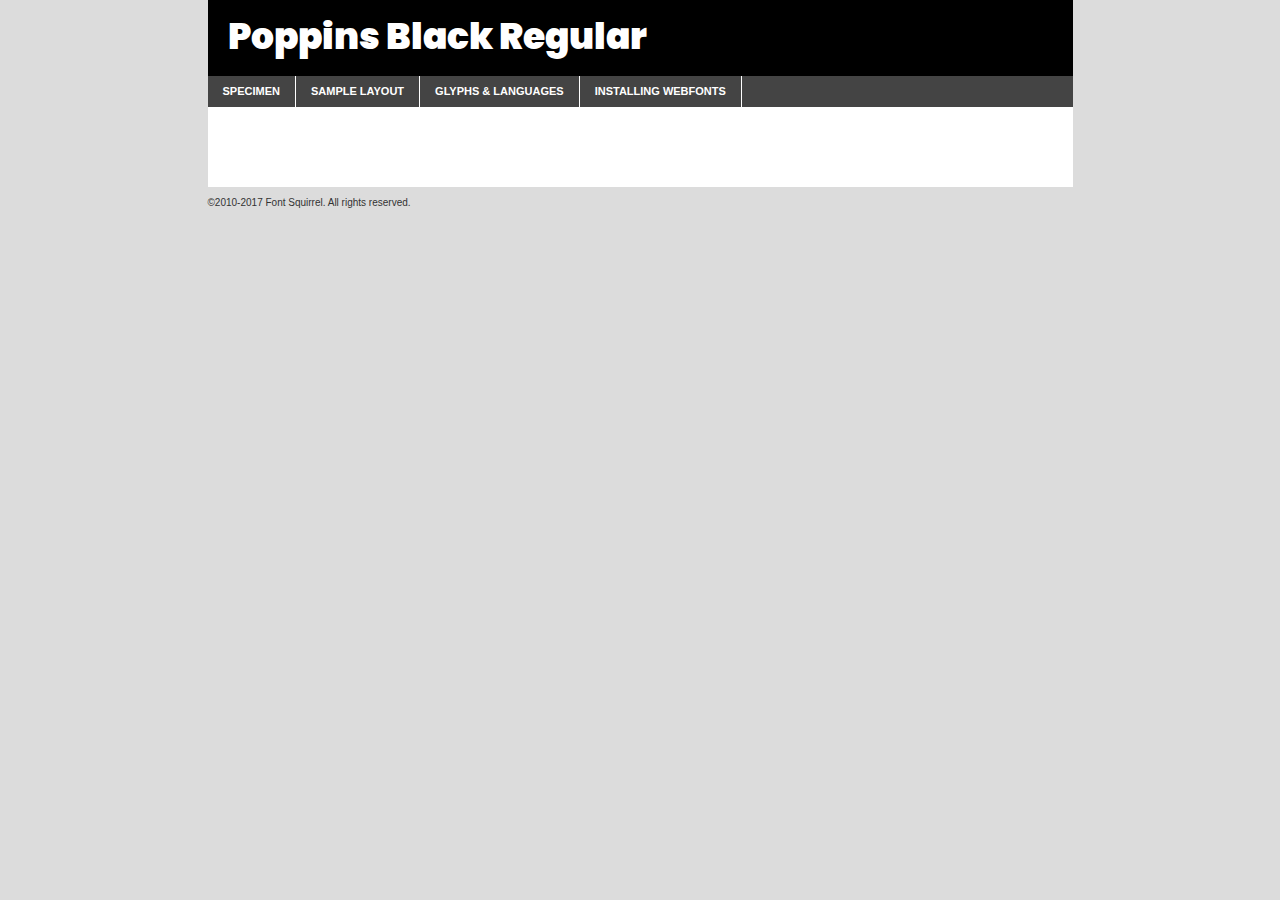
<file: I speech/components/fonts/poppins-black-demo.html>
<!DOCTYPE html PUBLIC "-//W3C//DTD XHTML 1.0 Transitional//EN"
	"http://www.w3.org/TR/xhtml1/DTD/xhtml1-transitional.dtd">

<html xmlns="http://www.w3.org/1999/xhtml" xml:lang="en" lang="en">
<head>
	<meta http-equiv="Content-Type" content="text/html; charset=utf-8" />
	<script src="http://ajax.googleapis.com/ajax/libs/jquery/1.7.2/jquery.min.js" type="text/javascript" charset="utf-8"></script>
	<script type="text/javascript">
	(function($){$.fn.easyTabs=function(option){var param=jQuery.extend({fadeSpeed:"fast",defaultContent:1,activeClass:'active'},option);$(this).each(function(){var thisId="#"+this.id;if(param.defaultContent==''){param.defaultContent=1;}
	if(typeof param.defaultContent=="number")
	{var defaultTab=$(thisId+" .tabs li:eq("+(param.defaultContent-1)+") a").attr('href').substr(1);}else{var defaultTab=param.defaultContent;}
	$(thisId+" .tabs li a").each(function(){var tabToHide=$(this).attr('href').substr(1);$("#"+tabToHide).addClass('easytabs-tab-content');});hideAll();changeContent(defaultTab);function hideAll(){$(thisId+" .easytabs-tab-content").hide();}
	function changeContent(tabId){hideAll();$(thisId+" .tabs li").removeClass(param.activeClass);$(thisId+" .tabs li a[href=#"+tabId+"]").closest('li').addClass(param.activeClass);if(param.fadeSpeed!="none")
	{$(thisId+" #"+tabId).fadeIn(param.fadeSpeed);}else{$(thisId+" #"+tabId).show();}}
	$(thisId+" .tabs li").click(function(){var tabId=$(this).find('a').attr('href').substr(1);changeContent(tabId);return false;});});}})(jQuery);
	</script>
	<link rel="stylesheet" href="specimen_files/specimen_stylesheet.css" type="text/css" charset="utf-8" />
	<link rel="stylesheet" href="stylesheet.css" type="text/css" charset="utf-8" />

	<style type="text/css">
					body{
				font-family: 'poppinsblack';
							}
		</style>

	<title>Poppins Black Regular Specimen</title>
	
	
	<script type="text/javascript" charset="utf-8">
		$(document).ready(function() {
			$('#container').easyTabs({defaultContent:1});
		});
	</script>
</head>

<body>
<div id="container">
	<div id="header">
		Poppins Black Regular	</div>
	<ul class="tabs">
		<li><a href="#specimen">Specimen</a></li>
		<li><a href="#layout">Sample Layout</a></li>
				<li><a href="#glyphs">Glyphs &amp; Languages</a></li>
		<li><a href="#installing">Installing Webfonts</a></li>
		
	</ul>
	
	<div id="main_content">

		
			<div id="specimen">
		
				<div class="section">
					<div class="grid12 firstcol">
						<div class="huge">AaBb</div>
					</div>
				</div>
		
				<div class="section">
					<div class="glyph_range">A&#x200B;B&#x200b;C&#x200b;D&#x200b;E&#x200b;F&#x200b;G&#x200b;H&#x200b;I&#x200b;J&#x200b;K&#x200b;L&#x200b;M&#x200b;N&#x200b;O&#x200b;P&#x200b;Q&#x200b;R&#x200b;S&#x200b;T&#x200b;U&#x200b;V&#x200b;W&#x200b;X&#x200b;Y&#x200b;Z&#x200b;a&#x200b;b&#x200b;c&#x200b;d&#x200b;e&#x200b;f&#x200b;g&#x200b;h&#x200b;i&#x200b;j&#x200b;k&#x200b;l&#x200b;m&#x200b;n&#x200b;o&#x200b;p&#x200b;q&#x200b;r&#x200b;s&#x200b;t&#x200b;u&#x200b;v&#x200b;w&#x200b;x&#x200b;y&#x200b;z&#x200b;1&#x200b;2&#x200b;3&#x200b;4&#x200b;5&#x200b;6&#x200b;7&#x200b;8&#x200b;9&#x200b;0&#x200b;&amp;&#x200b;.&#x200b;,&#x200b;?&#x200b;!&#x200b;&#64;&#x200b;(&#x200b;)&#x200b;#&#x200b;$&#x200b;%&#x200b;*&#x200b;+&#x200b;-&#x200b;=&#x200b;:&#x200b;;</div>
				</div>
				<div class="section">
					<div class="grid12 firstcol">
						<table class="sample_table">
							<tr><td>10</td><td class="size10">abcdefghijklmnopqrstuvwxyzABCDEFGHIJKLMNOPQRSTUVWXYZ0123456789abcdefghijklmnopqrstuvwxyzABCDEFGHIJKLMNOPQRSTUVWXYZ0123456789abcdefghijklmnopqrstuvwxyzABCDEFGHIJKLMNOPQRSTUVWXYZ</td></tr>
							<tr><td>11</td><td class="size11">abcdefghijklmnopqrstuvwxyzABCDEFGHIJKLMNOPQRSTUVWXYZ0123456789abcdefghijklmnopqrstuvwxyzABCDEFGHIJKLMNOPQRSTUVWXYZ0123456789abcdefghijklmnopqrstuvwxyzABCDEFGHIJKLMNOPQRSTUVWXYZ</td></tr>
							<tr><td>12</td><td class="size12">abcdefghijklmnopqrstuvwxyzABCDEFGHIJKLMNOPQRSTUVWXYZ0123456789abcdefghijklmnopqrstuvwxyzABCDEFGHIJKLMNOPQRSTUVWXYZ0123456789abcdefghijklmnopqrstuvwxyzABCDEFGHIJKLMNOPQRSTUVWXYZ</td></tr>
							<tr><td>13</td><td class="size13">abcdefghijklmnopqrstuvwxyzABCDEFGHIJKLMNOPQRSTUVWXYZ0123456789abcdefghijklmnopqrstuvwxyzABCDEFGHIJKLMNOPQRSTUVWXYZ0123456789abcdefghijklmnopqrstuvwxyzABCDEFGHIJKLMNOPQRSTUVWXYZ</td></tr>
							<tr><td>14</td><td class="size14">abcdefghijklmnopqrstuvwxyzABCDEFGHIJKLMNOPQRSTUVWXYZ0123456789abcdefghijklmnopqrstuvwxyzABCDEFGHIJKLMNOPQRSTUVWXYZ0123456789abcdefghijklmnopqrstuvwxyzABCDEFGHIJKLMNOPQRSTUVWXYZ</td></tr>
							<tr><td>16</td><td class="size16">abcdefghijklmnopqrstuvwxyzABCDEFGHIJKLMNOPQRSTUVWXYZ0123456789abcdefghijklmnopqrstuvwxyzABCDEFGHIJKLMNOPQRSTUVWXYZ</td></tr>
							<tr><td>18</td><td class="size18">abcdefghijklmnopqrstuvwxyzABCDEFGHIJKLMNOPQRSTUVWXYZ0123456789abcdefghijklmnopqrstuvwxyzABCDEFGHIJKLMNOPQRSTUVWXYZ</td></tr>
							<tr><td>20</td><td class="size20">abcdefghijklmnopqrstuvwxyzABCDEFGHIJKLMNOPQRSTUVWXYZ0123456789abcdefghijklmnopqrstuvwxyzABCDEFGHIJKLMNOPQRSTUVWXYZ</td></tr>
							<tr><td>24</td><td class="size24">abcdefghijklmnopqrstuvwxyzABCDEFGHIJKLMNOPQRSTUVWXYZ0123456789abcdefghijklmnopqrstuvwxyzABCDEFGHIJKLMNOPQRSTUVWXYZ</td></tr>
							<tr><td>30</td><td class="size30">abcdefghijklmnopqrstuvwxyzABCDEFGHIJKLMNOPQRSTUVWXYZ0123456789abcdefghijklmnopqrstuvwxyzABCDEFGHIJKLMNOPQRSTUVWXYZ</td></tr>
							<tr><td>36</td><td class="size36">abcdefghijklmnopqrstuvwxyzABCDEFGHIJKLMNOPQRSTUVWXYZ0123456789abcdefghijklmnopqrstuvwxyzABCDEFGHIJKLMNOPQRSTUVWXYZ</td></tr>
							<tr><td>48</td><td class="size48">abcdefghijklmnopqrstuvwxyzABCDEFGHIJKLMNOPQRSTUVWXYZ0123456789abcdefghijklmnopqrstuvwxyzABCDEFGHIJKLMNOPQRSTUVWXYZ</td></tr>
							<tr><td>60</td><td class="size60">abcdefghijklmnopqrstuvwxyzABCDEFGHIJKLMNOPQRSTUVWXYZ0123456789abcdefghijklmnopqrstuvwxyzABCDEFGHIJKLMNOPQRSTUVWXYZ</td></tr>
							<tr><td>72</td><td class="size72">abcdefghijklmnopqrstuvwxyzABCDEFGHIJKLMNOPQRSTUVWXYZ0123456789abcdefghijklmnopqrstuvwxyzABCDEFGHIJKLMNOPQRSTUVWXYZ</td></tr>
							<tr><td>90</td><td class="size90">abcdefghijklmnopqrstuvwxyzABCDEFGHIJKLMNOPQRSTUVWXYZ0123456789abcdefghijklmnopqrstuvwxyzABCDEFGHIJKLMNOPQRSTUVWXYZ</td></tr>
						</table>
				
					</div>
			
				</div>
		
		
		
								<div class="section" id="bodycomparison">


										<div id="xheight">
				<div class="fontbody">&#x25FC;&#x25FC;&#x25FC;&#x25FC;&#x25FC;&#x25FC;&#x25FC;&#x25FC;&#x25FC;&#x25FC;&#x25FC;&#x25FC;&#x25FC;&#x25FC;&#x25FC;&#x25FC;&#x25FC;&#x25FC;&#x25FC;&#x25FC;&#x25FC;&#x25FC;&#x25FC;&#x25FC;&#x25FC;&#x25FC;&#x25FC;&#x25FC;&#x25FC;&#x25FC;&#x25FC;&#x25FC;&#x25FC;&#x25FC;&#x25FC;&#x25FC;&#x25FC;&#x25FC;&#x25FC;&#x25FC;&#x25FC;&#x25FC;&#x25FC;&#x25FC;&#x25FC;&#x25FC;&#x25FC;&#x25FC;&#x25FC;&#x25FC;&#x25FC;&#x25FC;&#x25FC;&#x25FC;&#x25FC;&#x25FC;&#x25FC;&#x25FC;&#x25FC;&#x25FC;&#x25FC;&#x25FC;&#x25FC;&#x25FC;&#x25FC;&#x25FC;&#x25FC;&#x25FC;&#x25FC;&#x25FC;&#x25FC;&#x25FC;&#x25FC;&#x25FC;&#x25FC;&#x25FC;&#x25FC;&#x25FC;&#x25FC;&#x25FC;&#x25FC;&#x25FC;&#x25FC;&#x25FC;&#x25FC;&#x25FC;&#x25FC;&#x25FC;&#x25FC;&#x25FC;&#x25FC;&#x25FC;&#x25FC;&#x25FC;&#x25FC;&#x25FC;&#x25FC;&#x25FC;&#x25FC;body</div><div class="arialbody">body</div><div class="verdanabody">body</div><div class="georgiabody">body</div></div>
										<div class="fontbody" style="z-index:1">
											body<span>Poppins Black Regular</span>
										</div>
										<div class="arialbody" style="z-index:1">
											body<span>Arial</span>
										</div>
										<div class="verdanabody" style="z-index:1">
											body<span>Verdana</span>
										</div>
										<div class="georgiabody" style="z-index:1">
											body<span>Georgia</span>
										</div>



								</div>
		
		
				<div class="section psample psample_row1" id="">
					
					<div class="grid2 firstcol">
						<p class="size10"><span>10.</span>Aenean lacinia bibendum nulla sed consectetur. Fusce dapibus, tellus ac cursus commodo, tortor mauris condimentum nibh, ut fermentum massa justo sit amet risus. Nullam id dolor id nibh ultricies vehicula ut id elit. Cum sociis natoque penatibus et magnis dis parturient montes, nascetur ridiculus mus. Nulla vitae elit libero, a pharetra augue.</p>
			
					</div>
					<div class="grid3">
						<p class="size11"><span>11.</span>Aenean lacinia bibendum nulla sed consectetur. Fusce dapibus, tellus ac cursus commodo, tortor mauris condimentum nibh, ut fermentum massa justo sit amet risus. Nullam id dolor id nibh ultricies vehicula ut id elit. Cum sociis natoque penatibus et magnis dis parturient montes, nascetur ridiculus mus. Nulla vitae elit libero, a pharetra augue.</p>
			
					</div>
					<div class="grid3">
						<p class="size12"><span>12.</span>Aenean lacinia bibendum nulla sed consectetur. Fusce dapibus, tellus ac cursus commodo, tortor mauris condimentum nibh, ut fermentum massa justo sit amet risus. Nullam id dolor id nibh ultricies vehicula ut id elit. Cum sociis natoque penatibus et magnis dis parturient montes, nascetur ridiculus mus. Nulla vitae elit libero, a pharetra augue.</p>
			
					</div>
					<div class="grid4">
						<p class="size13"><span>13.</span>Aenean lacinia bibendum nulla sed consectetur. Fusce dapibus, tellus ac cursus commodo, tortor mauris condimentum nibh, ut fermentum massa justo sit amet risus. Nullam id dolor id nibh ultricies vehicula ut id elit. Cum sociis natoque penatibus et magnis dis parturient montes, nascetur ridiculus mus. Nulla vitae elit libero, a pharetra augue.</p>
			
					</div>
					<div class="white_blend"></div>
					
				</div>
				<div class="section psample psample_row2" id="">
					<div class="grid3 firstcol">
						<p class="size14"><span>14.</span>Aenean lacinia bibendum nulla sed consectetur. Fusce dapibus, tellus ac cursus commodo, tortor mauris condimentum nibh, ut fermentum massa justo sit amet risus. Nullam id dolor id nibh ultricies vehicula ut id elit. Cum sociis natoque penatibus et magnis dis parturient montes, nascetur ridiculus mus. Nulla vitae elit libero, a pharetra augue.</p>
			
					</div>
					<div class="grid4">
						<p class="size16"><span>16.</span>Aenean lacinia bibendum nulla sed consectetur. Fusce dapibus, tellus ac cursus commodo, tortor mauris condimentum nibh, ut fermentum massa justo sit amet risus. Nullam id dolor id nibh ultricies vehicula ut id elit. Cum sociis natoque penatibus et magnis dis parturient montes, nascetur ridiculus mus. Nulla vitae elit libero, a pharetra augue.</p>
			
					</div>
					<div class="grid5">
						<p class="size18"><span>18.</span>Aenean lacinia bibendum nulla sed consectetur. Fusce dapibus, tellus ac cursus commodo, tortor mauris condimentum nibh, ut fermentum massa justo sit amet risus. Nullam id dolor id nibh ultricies vehicula ut id elit. Cum sociis natoque penatibus et magnis dis parturient montes, nascetur ridiculus mus. Nulla vitae elit libero, a pharetra augue.</p>
			
					</div>

					<div class="white_blend"></div>

				</div>
				
				<div class="section psample psample_row3" id="">
					<div class="grid5 firstcol">
						<p class="size20"><span>20.</span>Aenean lacinia bibendum nulla sed consectetur. Fusce dapibus, tellus ac cursus commodo, tortor mauris condimentum nibh, ut fermentum massa justo sit amet risus. Nullam id dolor id nibh ultricies vehicula ut id elit. Cum sociis natoque penatibus et magnis dis parturient montes, nascetur ridiculus mus. Nulla vitae elit libero, a pharetra augue.</p>
					</div>
					<div class="grid7">
						<p class="size24"><span>24.</span>Aenean lacinia bibendum nulla sed consectetur. Fusce dapibus, tellus ac cursus commodo, tortor mauris condimentum nibh, ut fermentum massa justo sit amet risus. Nullam id dolor id nibh ultricies vehicula ut id elit. Cum sociis natoque penatibus et magnis dis parturient montes, nascetur ridiculus mus. Nulla vitae elit libero, a pharetra augue.</p>
					</div>
					
					<div class="white_blend"></div>
					
				</div>
				
				<div class="section psample psample_row4" id="">
					<div class="grid12 firstcol">
						<p class="size30"><span>30.</span>Aenean lacinia bibendum nulla sed consectetur. Fusce dapibus, tellus ac cursus commodo, tortor mauris condimentum nibh, ut fermentum massa justo sit amet risus. Nullam id dolor id nibh ultricies vehicula ut id elit. Cum sociis natoque penatibus et magnis dis parturient montes, nascetur ridiculus mus. Nulla vitae elit libero, a pharetra augue.</p>
					</div>
					<div class="white_blend"></div>
					
				</div>
				
				
				
				<div class="section psample psample_row1 fullreverse">
					<div class="grid2 firstcol">
						<p class="size10"><span>10.</span>Aenean lacinia bibendum nulla sed consectetur. Fusce dapibus, tellus ac cursus commodo, tortor mauris condimentum nibh, ut fermentum massa justo sit amet risus. Nullam id dolor id nibh ultricies vehicula ut id elit. Cum sociis natoque penatibus et magnis dis parturient montes, nascetur ridiculus mus. Nulla vitae elit libero, a pharetra augue.</p>
			
					</div>
					<div class="grid3">
						<p class="size11"><span>11.</span>Aenean lacinia bibendum nulla sed consectetur. Fusce dapibus, tellus ac cursus commodo, tortor mauris condimentum nibh, ut fermentum massa justo sit amet risus. Nullam id dolor id nibh ultricies vehicula ut id elit. Cum sociis natoque penatibus et magnis dis parturient montes, nascetur ridiculus mus. Nulla vitae elit libero, a pharetra augue.</p>
			
					</div>
					<div class="grid3">
						<p class="size12"><span>12.</span>Aenean lacinia bibendum nulla sed consectetur. Fusce dapibus, tellus ac cursus commodo, tortor mauris condimentum nibh, ut fermentum massa justo sit amet risus. Nullam id dolor id nibh ultricies vehicula ut id elit. Cum sociis natoque penatibus et magnis dis parturient montes, nascetur ridiculus mus. Nulla vitae elit libero, a pharetra augue.</p>
			
					</div>
					<div class="grid4">
						<p class="size13"><span>13.</span>Aenean lacinia bibendum nulla sed consectetur. Fusce dapibus, tellus ac cursus commodo, tortor mauris condimentum nibh, ut fermentum massa justo sit amet risus. Nullam id dolor id nibh ultricies vehicula ut id elit. Cum sociis natoque penatibus et magnis dis parturient montes, nascetur ridiculus mus. Nulla vitae elit libero, a pharetra augue.</p>
			
					</div>
					<div class="black_blend"></div>
					
				</div>
				
				<div class="section psample psample_row2 fullreverse">
					<div class="grid3 firstcol">
						<p class="size14"><span>14.</span>Aenean lacinia bibendum nulla sed consectetur. Fusce dapibus, tellus ac cursus commodo, tortor mauris condimentum nibh, ut fermentum massa justo sit amet risus. Nullam id dolor id nibh ultricies vehicula ut id elit. Cum sociis natoque penatibus et magnis dis parturient montes, nascetur ridiculus mus. Nulla vitae elit libero, a pharetra augue.</p>
			
					</div>
					<div class="grid4">
						<p class="size16"><span>16.</span>Aenean lacinia bibendum nulla sed consectetur. Fusce dapibus, tellus ac cursus commodo, tortor mauris condimentum nibh, ut fermentum massa justo sit amet risus. Nullam id dolor id nibh ultricies vehicula ut id elit. Cum sociis natoque penatibus et magnis dis parturient montes, nascetur ridiculus mus. Nulla vitae elit libero, a pharetra augue.</p>
			
					</div>
					<div class="grid5">
						<p class="size18"><span>18.</span>Aenean lacinia bibendum nulla sed consectetur. Fusce dapibus, tellus ac cursus commodo, tortor mauris condimentum nibh, ut fermentum massa justo sit amet risus. Nullam id dolor id nibh ultricies vehicula ut id elit. Cum sociis natoque penatibus et magnis dis parturient montes, nascetur ridiculus mus. Nulla vitae elit libero, a pharetra augue.</p>
			
					</div>
					<div class="black_blend"></div>

				</div>
				
				<div class="section psample fullreverse psample_row3" id="">
					<div class="grid5 firstcol">
						<p class="size20"><span>20.</span>Aenean lacinia bibendum nulla sed consectetur. Fusce dapibus, tellus ac cursus commodo, tortor mauris condimentum nibh, ut fermentum massa justo sit amet risus. Nullam id dolor id nibh ultricies vehicula ut id elit. Cum sociis natoque penatibus et magnis dis parturient montes, nascetur ridiculus mus. Nulla vitae elit libero, a pharetra augue.</p>
					</div>
					<div class="grid7">
						<p class="size24"><span>24.</span>Aenean lacinia bibendum nulla sed consectetur. Fusce dapibus, tellus ac cursus commodo, tortor mauris condimentum nibh, ut fermentum massa justo sit amet risus. Nullam id dolor id nibh ultricies vehicula ut id elit. Cum sociis natoque penatibus et magnis dis parturient montes, nascetur ridiculus mus. Nulla vitae elit libero, a pharetra augue.</p>
					</div>
					
					<div class="black_blend"></div>
					
				</div>
				
				<div class="section psample fullreverse psample_row4" id="" style="border-bottom: 20px #000 solid;">
					<div class="grid12 firstcol">
						<p class="size30"><span>30.</span>Aenean lacinia bibendum nulla sed consectetur. Fusce dapibus, tellus ac cursus commodo, tortor mauris condimentum nibh, ut fermentum massa justo sit amet risus. Nullam id dolor id nibh ultricies vehicula ut id elit. Cum sociis natoque penatibus et magnis dis parturient montes, nascetur ridiculus mus. Nulla vitae elit libero, a pharetra augue.</p>
					</div>
					<div class="black_blend"></div>
					
				</div>
				
				
				
				
			</div>
			
			<div id="layout">
				
				<div class="section">
					
					<div class="grid12 firstcol">
						<h1>Lorem Ipsum Dolor</h1>
						<h2>Etiam porta sem malesuada magna mollis euismod</h2>
						
						<p class="byline">By <a href="#link">Aenean Lacinia</a></p>
					</div>
				</div>
				<div class="section">
					<div class="grid8 firstcol">
						<p class="large">Donec sed odio dui. Morbi leo risus, porta ac consectetur ac, vestibulum at eros. Fusce dapibus, tellus ac cursus commodo, tortor mauris condimentum nibh, ut fermentum massa justo sit amet risus. </p>

						
						<h3>Pellentesque ornare sem</h3>

						<p>Maecenas sed diam eget risus varius blandit sit amet non magna. Maecenas faucibus mollis interdum. Donec ullamcorper nulla non metus auctor fringilla. Nullam id dolor id nibh ultricies vehicula ut id elit. Nullam id dolor id nibh ultricies vehicula ut id elit. </p>

						<p>Aenean eu leo quam. Pellentesque ornare sem lacinia quam venenatis vestibulum. Lorem ipsum dolor sit amet, consectetur adipiscing elit. Cum sociis natoque penatibus et magnis dis parturient montes, nascetur ridiculus mus. </p>

						<p>Nulla vitae elit libero, a pharetra augue. Praesent commodo cursus magna, vel scelerisque nisl consectetur et. Aenean lacinia bibendum nulla sed consectetur. </p>

						<p>Nullam quis risus eget urna mollis ornare vel eu leo. Nullam quis risus eget urna mollis ornare vel eu leo. Maecenas sed diam eget risus varius blandit sit amet non magna. Donec ullamcorper nulla non metus auctor fringilla. </p>

						<h3>Cras mattis consectetur</h3>

						<p>Aenean eu leo quam. Pellentesque ornare sem lacinia quam venenatis vestibulum. Aenean lacinia bibendum nulla sed consectetur. Integer posuere erat a ante venenatis dapibus posuere velit aliquet. Cras mattis consectetur purus sit amet fermentum. </p>

						<p>Nullam id dolor id nibh ultricies vehicula ut id elit. Nullam quis risus eget urna mollis ornare vel eu leo. Cras mattis consectetur purus sit amet fermentum.</p>
					</div>
					
					<div class="grid4 sidebar">
						
						<div class="box reverse">
							<p class="last">Nullam quis risus eget urna mollis ornare vel eu leo. Donec ullamcorper nulla non metus auctor fringilla. Cras mattis consectetur purus sit amet fermentum. Sed posuere consectetur est at lobortis. Lorem ipsum dolor sit amet, consectetur adipiscing elit. </p>
						</div>
						
						<p class="caption">Maecenas sed diam eget risus varius.</p>

						<p>Vestibulum id ligula porta felis euismod semper. Integer posuere erat a ante venenatis dapibus posuere velit aliquet. Vestibulum id ligula porta felis euismod semper. Sed posuere consectetur est at lobortis. Maecenas sed diam eget risus varius blandit sit amet non magna. Fusce dapibus, tellus ac cursus commodo, tortor mauris condimentum nibh, ut fermentum massa justo sit amet risus. </p>

					

						<p>Duis mollis, est non commodo luctus, nisi erat porttitor ligula, eget lacinia odio sem nec elit. Aenean lacinia bibendum nulla sed consectetur. Vivamus sagittis lacus vel augue laoreet rutrum faucibus dolor auctor. Aenean lacinia bibendum nulla sed consectetur. Nullam quis risus eget urna mollis ornare vel eu leo. </p>

						<p>Praesent commodo cursus magna, vel scelerisque nisl consectetur et. Donec ullamcorper nulla non metus auctor fringilla. Maecenas faucibus mollis interdum. Fusce dapibus, tellus ac cursus commodo, tortor mauris condimentum nibh, ut fermentum massa justo sit amet risus. </p>

					</div>
				</div>
				
			</div>


			



		<div id="glyphs">
			<div class="section">
				<div class="grid12 firstcol">
			
				<h1>Language Support</h1>
				<p>The subset of Poppins Black Regular in this kit supports the following languages:<br />
			
					Albanian, Basque, Breton, Chamorro, Danish, Dutch, English, Faroese, Finnish, French, Frisian, Galician, German, Icelandic, Italian, Malagasy, Norwegian, Portuguese, Spanish, Alsatian, Aragonese, Arapaho, Arrernte, Asturian, Aymara, Bislama, Cebuano, Corsican, Fijian, French_creole, Genoese, Gilbertese, Greenlandic, Haitian_creole, Hiligaynon, Hmong, Hopi, Ibanag, Iloko_ilokano, Indonesian, Interglossa_glosa, Interlingua, Irish_gaelic, Jerriais, Lojban, Lombard, Luxembourgeois, Manx, Mohawk, Norfolk_pitcairnese, Occitan, Oromo, Pangasinan, Papiamento, Piedmontese, Potawatomi, Rhaeto-romance, Romansh, Rotokas, Sami_lule, Samoan, Sardinian, Scots_gaelic, Seychelles_creole, Shona, Sicilian, Somali, Southern_ndebele, Swahili, Swati_swazi, Tagalog_filipino_pilipino, Tetum, Tok_pisin, Uyghur_latinized, Volapuk, Walloon, Warlpiri, Xhosa, Yapese, Zulu, Latinbasic, Ubasic, Demo				</p>
				<h1>Glyph Chart</h1>
				<p>The subset of Poppins Black Regular in this kit includes all the glyphs listed below. Unicode entities are included above each glyph to help you insert individual characters into your layout.</p>
				<div id="glyph_chart">
			
																														 <div><p>&amp;#13;</p>&#13;</div>
																				 <div><p>&amp;#32;</p>&#32;</div>
																				 <div><p>&amp;#33;</p>&#33;</div>
																				 <div><p>&amp;#34;</p>&#34;</div>
																				 <div><p>&amp;#35;</p>&#35;</div>
																				 <div><p>&amp;#36;</p>&#36;</div>
																				 <div><p>&amp;#37;</p>&#37;</div>
																				 <div><p>&amp;#38;</p>&#38;</div>
																				 <div><p>&amp;#39;</p>&#39;</div>
																				 <div><p>&amp;#40;</p>&#40;</div>
																				 <div><p>&amp;#41;</p>&#41;</div>
																				 <div><p>&amp;#42;</p>&#42;</div>
																				 <div><p>&amp;#43;</p>&#43;</div>
																				 <div><p>&amp;#44;</p>&#44;</div>
																				 <div><p>&amp;#45;</p>&#45;</div>
																				 <div><p>&amp;#46;</p>&#46;</div>
																				 <div><p>&amp;#47;</p>&#47;</div>
																				 <div><p>&amp;#48;</p>&#48;</div>
																				 <div><p>&amp;#49;</p>&#49;</div>
																				 <div><p>&amp;#50;</p>&#50;</div>
																				 <div><p>&amp;#51;</p>&#51;</div>
																				 <div><p>&amp;#52;</p>&#52;</div>
																				 <div><p>&amp;#53;</p>&#53;</div>
																				 <div><p>&amp;#54;</p>&#54;</div>
																				 <div><p>&amp;#55;</p>&#55;</div>
																				 <div><p>&amp;#56;</p>&#56;</div>
																				 <div><p>&amp;#57;</p>&#57;</div>
																				 <div><p>&amp;#58;</p>&#58;</div>
																				 <div><p>&amp;#59;</p>&#59;</div>
																				 <div><p>&amp;#60;</p>&#60;</div>
																				 <div><p>&amp;#61;</p>&#61;</div>
																				 <div><p>&amp;#62;</p>&#62;</div>
																				 <div><p>&amp;#63;</p>&#63;</div>
																				 <div><p>&amp;#64;</p>&#64;</div>
																				 <div><p>&amp;#65;</p>&#65;</div>
																				 <div><p>&amp;#66;</p>&#66;</div>
																				 <div><p>&amp;#67;</p>&#67;</div>
																				 <div><p>&amp;#68;</p>&#68;</div>
																				 <div><p>&amp;#69;</p>&#69;</div>
																				 <div><p>&amp;#70;</p>&#70;</div>
																				 <div><p>&amp;#71;</p>&#71;</div>
																				 <div><p>&amp;#72;</p>&#72;</div>
																				 <div><p>&amp;#73;</p>&#73;</div>
																				 <div><p>&amp;#74;</p>&#74;</div>
																				 <div><p>&amp;#75;</p>&#75;</div>
																				 <div><p>&amp;#76;</p>&#76;</div>
																				 <div><p>&amp;#77;</p>&#77;</div>
																				 <div><p>&amp;#78;</p>&#78;</div>
																				 <div><p>&amp;#79;</p>&#79;</div>
																				 <div><p>&amp;#80;</p>&#80;</div>
																				 <div><p>&amp;#81;</p>&#81;</div>
																				 <div><p>&amp;#82;</p>&#82;</div>
																				 <div><p>&amp;#83;</p>&#83;</div>
																				 <div><p>&amp;#84;</p>&#84;</div>
																				 <div><p>&amp;#85;</p>&#85;</div>
																				 <div><p>&amp;#86;</p>&#86;</div>
																				 <div><p>&amp;#87;</p>&#87;</div>
																				 <div><p>&amp;#88;</p>&#88;</div>
																				 <div><p>&amp;#89;</p>&#89;</div>
																				 <div><p>&amp;#90;</p>&#90;</div>
																				 <div><p>&amp;#91;</p>&#91;</div>
																				 <div><p>&amp;#92;</p>&#92;</div>
																				 <div><p>&amp;#93;</p>&#93;</div>
																				 <div><p>&amp;#94;</p>&#94;</div>
																				 <div><p>&amp;#95;</p>&#95;</div>
																				 <div><p>&amp;#96;</p>&#96;</div>
																				 <div><p>&amp;#97;</p>&#97;</div>
																				 <div><p>&amp;#98;</p>&#98;</div>
																				 <div><p>&amp;#99;</p>&#99;</div>
																				 <div><p>&amp;#100;</p>&#100;</div>
																				 <div><p>&amp;#101;</p>&#101;</div>
																				 <div><p>&amp;#102;</p>&#102;</div>
																				 <div><p>&amp;#103;</p>&#103;</div>
																				 <div><p>&amp;#104;</p>&#104;</div>
																				 <div><p>&amp;#105;</p>&#105;</div>
																				 <div><p>&amp;#106;</p>&#106;</div>
																				 <div><p>&amp;#107;</p>&#107;</div>
																				 <div><p>&amp;#108;</p>&#108;</div>
																				 <div><p>&amp;#109;</p>&#109;</div>
																				 <div><p>&amp;#110;</p>&#110;</div>
																				 <div><p>&amp;#111;</p>&#111;</div>
																				 <div><p>&amp;#112;</p>&#112;</div>
																				 <div><p>&amp;#113;</p>&#113;</div>
																				 <div><p>&amp;#114;</p>&#114;</div>
																				 <div><p>&amp;#115;</p>&#115;</div>
																				 <div><p>&amp;#116;</p>&#116;</div>
																				 <div><p>&amp;#117;</p>&#117;</div>
																				 <div><p>&amp;#118;</p>&#118;</div>
																				 <div><p>&amp;#119;</p>&#119;</div>
																				 <div><p>&amp;#120;</p>&#120;</div>
																				 <div><p>&amp;#121;</p>&#121;</div>
																				 <div><p>&amp;#122;</p>&#122;</div>
																				 <div><p>&amp;#123;</p>&#123;</div>
																				 <div><p>&amp;#124;</p>&#124;</div>
																				 <div><p>&amp;#125;</p>&#125;</div>
																				 <div><p>&amp;#126;</p>&#126;</div>
																				 <div><p>&amp;#160;</p>&#160;</div>
																				 <div><p>&amp;#161;</p>&#161;</div>
																				 <div><p>&amp;#162;</p>&#162;</div>
																				 <div><p>&amp;#163;</p>&#163;</div>
																				 <div><p>&amp;#164;</p>&#164;</div>
																				 <div><p>&amp;#165;</p>&#165;</div>
																				 <div><p>&amp;#166;</p>&#166;</div>
																				 <div><p>&amp;#167;</p>&#167;</div>
																				 <div><p>&amp;#168;</p>&#168;</div>
																				 <div><p>&amp;#169;</p>&#169;</div>
																				 <div><p>&amp;#170;</p>&#170;</div>
																				 <div><p>&amp;#171;</p>&#171;</div>
																				 <div><p>&amp;#172;</p>&#172;</div>
																				 <div><p>&amp;#173;</p>&#173;</div>
																				 <div><p>&amp;#174;</p>&#174;</div>
																				 <div><p>&amp;#175;</p>&#175;</div>
																				 <div><p>&amp;#176;</p>&#176;</div>
																				 <div><p>&amp;#177;</p>&#177;</div>
																				 <div><p>&amp;#178;</p>&#178;</div>
																				 <div><p>&amp;#179;</p>&#179;</div>
																				 <div><p>&amp;#180;</p>&#180;</div>
																				 <div><p>&amp;#181;</p>&#181;</div>
																				 <div><p>&amp;#182;</p>&#182;</div>
																				 <div><p>&amp;#183;</p>&#183;</div>
																				 <div><p>&amp;#184;</p>&#184;</div>
																				 <div><p>&amp;#185;</p>&#185;</div>
																				 <div><p>&amp;#186;</p>&#186;</div>
																				 <div><p>&amp;#187;</p>&#187;</div>
																				 <div><p>&amp;#188;</p>&#188;</div>
																				 <div><p>&amp;#189;</p>&#189;</div>
																				 <div><p>&amp;#190;</p>&#190;</div>
																				 <div><p>&amp;#191;</p>&#191;</div>
																				 <div><p>&amp;#192;</p>&#192;</div>
																				 <div><p>&amp;#193;</p>&#193;</div>
																				 <div><p>&amp;#194;</p>&#194;</div>
																				 <div><p>&amp;#195;</p>&#195;</div>
																				 <div><p>&amp;#196;</p>&#196;</div>
																				 <div><p>&amp;#197;</p>&#197;</div>
																				 <div><p>&amp;#198;</p>&#198;</div>
																				 <div><p>&amp;#199;</p>&#199;</div>
																				 <div><p>&amp;#200;</p>&#200;</div>
																				 <div><p>&amp;#201;</p>&#201;</div>
																				 <div><p>&amp;#202;</p>&#202;</div>
																				 <div><p>&amp;#203;</p>&#203;</div>
																				 <div><p>&amp;#204;</p>&#204;</div>
																				 <div><p>&amp;#205;</p>&#205;</div>
																				 <div><p>&amp;#206;</p>&#206;</div>
																				 <div><p>&amp;#207;</p>&#207;</div>
																				 <div><p>&amp;#208;</p>&#208;</div>
																				 <div><p>&amp;#209;</p>&#209;</div>
																				 <div><p>&amp;#210;</p>&#210;</div>
																				 <div><p>&amp;#211;</p>&#211;</div>
																				 <div><p>&amp;#212;</p>&#212;</div>
																				 <div><p>&amp;#213;</p>&#213;</div>
																				 <div><p>&amp;#214;</p>&#214;</div>
																				 <div><p>&amp;#215;</p>&#215;</div>
																				 <div><p>&amp;#216;</p>&#216;</div>
																				 <div><p>&amp;#217;</p>&#217;</div>
																				 <div><p>&amp;#218;</p>&#218;</div>
																				 <div><p>&amp;#219;</p>&#219;</div>
																				 <div><p>&amp;#220;</p>&#220;</div>
																				 <div><p>&amp;#221;</p>&#221;</div>
																				 <div><p>&amp;#222;</p>&#222;</div>
																				 <div><p>&amp;#223;</p>&#223;</div>
																				 <div><p>&amp;#224;</p>&#224;</div>
																				 <div><p>&amp;#225;</p>&#225;</div>
																				 <div><p>&amp;#226;</p>&#226;</div>
																				 <div><p>&amp;#227;</p>&#227;</div>
																				 <div><p>&amp;#228;</p>&#228;</div>
																				 <div><p>&amp;#229;</p>&#229;</div>
																				 <div><p>&amp;#230;</p>&#230;</div>
																				 <div><p>&amp;#231;</p>&#231;</div>
																				 <div><p>&amp;#232;</p>&#232;</div>
																				 <div><p>&amp;#233;</p>&#233;</div>
																				 <div><p>&amp;#234;</p>&#234;</div>
																				 <div><p>&amp;#235;</p>&#235;</div>
																				 <div><p>&amp;#236;</p>&#236;</div>
																				 <div><p>&amp;#237;</p>&#237;</div>
																				 <div><p>&amp;#238;</p>&#238;</div>
																				 <div><p>&amp;#239;</p>&#239;</div>
																				 <div><p>&amp;#240;</p>&#240;</div>
																				 <div><p>&amp;#241;</p>&#241;</div>
																				 <div><p>&amp;#242;</p>&#242;</div>
																				 <div><p>&amp;#243;</p>&#243;</div>
																				 <div><p>&amp;#244;</p>&#244;</div>
																				 <div><p>&amp;#245;</p>&#245;</div>
																				 <div><p>&amp;#246;</p>&#246;</div>
																				 <div><p>&amp;#247;</p>&#247;</div>
																				 <div><p>&amp;#248;</p>&#248;</div>
																				 <div><p>&amp;#249;</p>&#249;</div>
																				 <div><p>&amp;#250;</p>&#250;</div>
																				 <div><p>&amp;#251;</p>&#251;</div>
																				 <div><p>&amp;#252;</p>&#252;</div>
																				 <div><p>&amp;#253;</p>&#253;</div>
																				 <div><p>&amp;#254;</p>&#254;</div>
																				 <div><p>&amp;#255;</p>&#255;</div>
																				 <div><p>&amp;#338;</p>&#338;</div>
																				 <div><p>&amp;#339;</p>&#339;</div>
																				 <div><p>&amp;#376;</p>&#376;</div>
																				 <div><p>&amp;#710;</p>&#710;</div>
																				 <div><p>&amp;#732;</p>&#732;</div>
																				 <div><p>&amp;#8192;</p>&#8192;</div>
																				 <div><p>&amp;#8193;</p>&#8193;</div>
																				 <div><p>&amp;#8194;</p>&#8194;</div>
																				 <div><p>&amp;#8195;</p>&#8195;</div>
																				 <div><p>&amp;#8196;</p>&#8196;</div>
																				 <div><p>&amp;#8197;</p>&#8197;</div>
																				 <div><p>&amp;#8198;</p>&#8198;</div>
																				 <div><p>&amp;#8199;</p>&#8199;</div>
																				 <div><p>&amp;#8200;</p>&#8200;</div>
																				 <div><p>&amp;#8201;</p>&#8201;</div>
																				 <div><p>&amp;#8202;</p>&#8202;</div>
																				 <div><p>&amp;#8208;</p>&#8208;</div>
																				 <div><p>&amp;#8209;</p>&#8209;</div>
																				 <div><p>&amp;#8210;</p>&#8210;</div>
																				 <div><p>&amp;#8211;</p>&#8211;</div>
																				 <div><p>&amp;#8212;</p>&#8212;</div>
																				 <div><p>&amp;#8216;</p>&#8216;</div>
																				 <div><p>&amp;#8217;</p>&#8217;</div>
																				 <div><p>&amp;#8218;</p>&#8218;</div>
																				 <div><p>&amp;#8220;</p>&#8220;</div>
																				 <div><p>&amp;#8221;</p>&#8221;</div>
																				 <div><p>&amp;#8222;</p>&#8222;</div>
																				 <div><p>&amp;#8226;</p>&#8226;</div>
																				 <div><p>&amp;#8230;</p>&#8230;</div>
																				 <div><p>&amp;#8239;</p>&#8239;</div>
																				 <div><p>&amp;#8249;</p>&#8249;</div>
																				 <div><p>&amp;#8250;</p>&#8250;</div>
																				 <div><p>&amp;#8287;</p>&#8287;</div>
																				 <div><p>&amp;#8364;</p>&#8364;</div>
																				 <div><p>&amp;#8482;</p>&#8482;</div>
																				 <div><p>&amp;#9724;</p>&#9724;</div>
																				 <div><p>&amp;#64257;</p>&#64257;</div>
																				 <div><p>&amp;#64258;</p>&#64258;</div>
																																																</div>	
				</div>
		
		
			</div>
		</div>
		
		
		<div id="specs">
			
		</div>
	
		<div id="installing">
			<div class="section">
				<div class="grid7 firstcol">
					<h1>Installing Webfonts</h1>
					
					<p>Webfonts are supported by all major browser platforms but not all in the same way. There are currently four different font formats that must be included in order to target all browsers. This includes TTF, WOFF, EOT and SVG.</p>
					
					<h2>1. Upload your webfonts</h2>
					<p>You must upload your webfont kit to your website. They should be in or near the same directory as your CSS files.</p>
					
					<h2>2. Include the webfont stylesheet</h2>
					<p>A special CSS @font-face declaration helps the various browsers select the appropriate font it needs without causing you a bunch of headaches. Learn more about this syntax by reading the <a href="https://www.fontspring.com/blog/further-hardening-of-the-bulletproof-syntax">Fontspring blog post</a> about it. The code for it is as follows:</p>


<code>
@font-face{ 
	font-family: 'MyWebFont';
	src: url('WebFont.eot');
	src: url('WebFont.eot?#iefix') format('embedded-opentype'),
	     url('WebFont.woff') format('woff'),
	     url('WebFont.ttf') format('truetype'),
	     url('WebFont.svg#webfont') format('svg');
}
</code>

	<p>We've already gone ahead and generated the code for you. All you have to do is link to the stylesheet in your HTML, like this:</p>
	<code>&lt;link rel=&quot;stylesheet&quot; href=&quot;stylesheet.css&quot; type=&quot;text/css&quot; charset=&quot;utf-8&quot; /&gt;</code>

					<h2>3. Modify your own stylesheet</h2>
					<p>To take advantage of your new fonts, you must tell your stylesheet to use them. Look at the original @font-face declaration above and find the property called "font-family." The name linked there will be what you use to reference the font. Prepend that webfont name to the font stack in the "font-family" property, inside the selector you want to change. For example:</p>
<code>p { font-family: 'WebFont', Arial, sans-serif; }</code>

<h2>4. Test</h2>
<p>Getting webfonts to work cross-browser <em>can</em> be tricky. Use the information in the sidebar to help you if you find that fonts aren't loading in a particular browser.</p>
				</div>
				
				<div class="grid5 sidebar">
					<div class="box">
						<h2>Troubleshooting<br />Font-Face Problems</h2>
						<p>Having trouble getting your webfonts to load in your new website? Here are some tips to sort out what might be the problem.</p>

						<h3>Fonts not showing in any browser</h3>

						<p>This sounds like you need to work on the plumbing. You either did not upload the fonts to the correct directory, or you did not link the fonts properly in the CSS. If you've confirmed that all this is correct and you still have a problem, take a look at your .htaccess file and see if requests are getting intercepted.</p>

						<h3>Fonts not loading in iPhone or iPad</h3>

						<p>The most common problem here is that you are serving the fonts from an IIS server. IIS refuses to serve files that have unknown MIME types. If that is the case, you must set the MIME type for SVG to "image/svg+xml" in the server settings. Follow these instructions from Microsoft if you need help.</p>

						<h3>Fonts not loading in Firefox</h3>

						<p>The primary reason for this failure? You are still using a version Firefox older than 3.5. So upgrade already! If that isn't it, then you are very likely serving fonts from a different domain. Firefox requires that all font assets be served from the same domain. Lastly it is possible that you need to add WOFF to your list of MIME types (if you are serving via IIS.)</p>

						<h3>Fonts not loading in IE</h3>

						<p>Are you looking at Internet Explorer on an actual Windows machine or are you cheating by using a service like Adobe BrowserLab? Many of these screenshot services do not render @font-face for IE. Best to test it on a real machine.</p>

						<h3>Fonts not loading in IE9</h3>

						<p>IE9, like Firefox, requires that fonts be served from the same domain as the website. Make sure that is the case.</p>
					</div>
				</div>
			</div>
			
		</div>
	
	</div>
	<div id="footer">
		<p>&copy;2010-2017 Font Squirrel. All rights reserved.</p>
	</div>
</div>
</body>
</html>
</file>
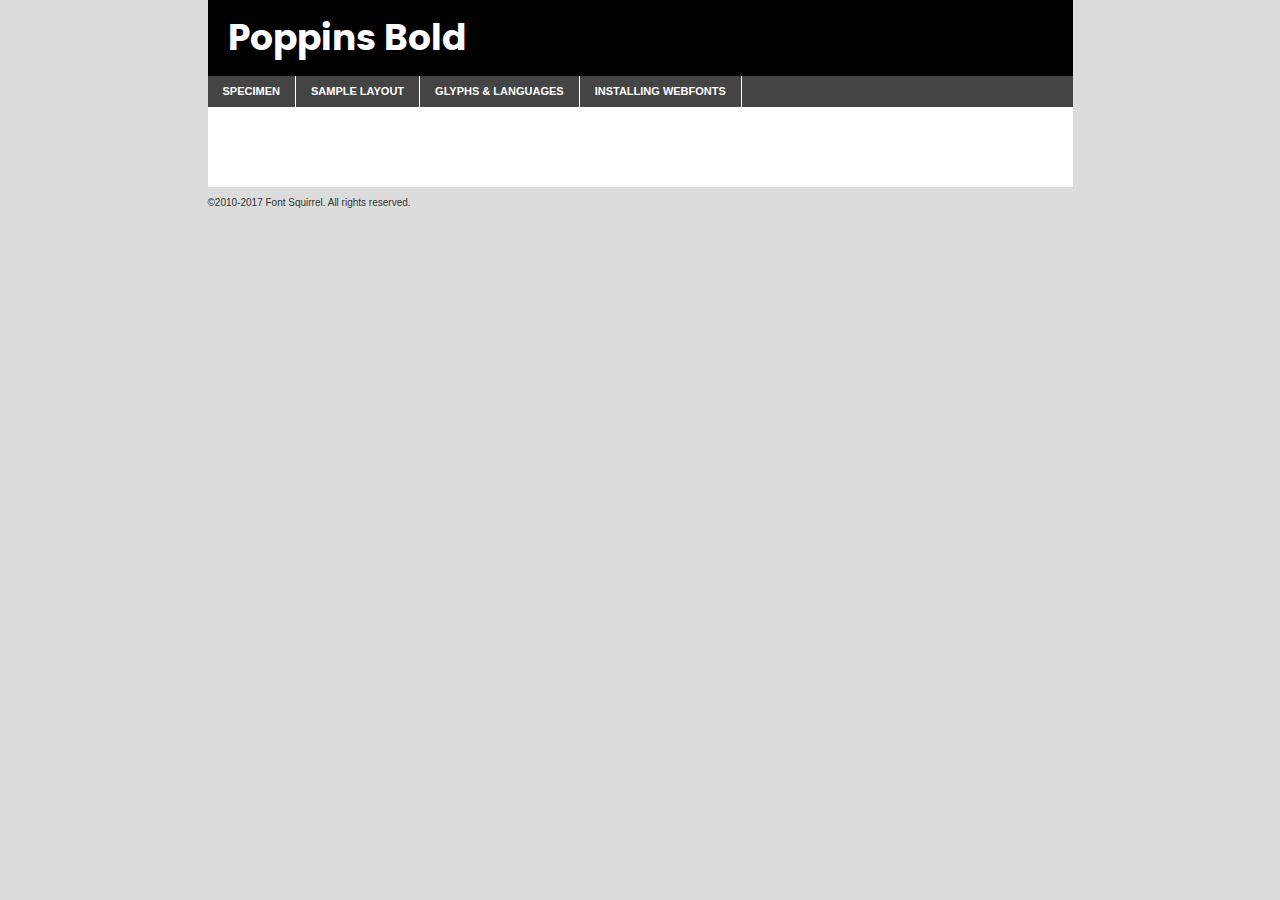
<file: I speech/components/fonts/poppins-bold-demo.html>
<!DOCTYPE html PUBLIC "-//W3C//DTD XHTML 1.0 Transitional//EN"
	"http://www.w3.org/TR/xhtml1/DTD/xhtml1-transitional.dtd">

<html xmlns="http://www.w3.org/1999/xhtml" xml:lang="en" lang="en">
<head>
	<meta http-equiv="Content-Type" content="text/html; charset=utf-8" />
	<script src="http://ajax.googleapis.com/ajax/libs/jquery/1.7.2/jquery.min.js" type="text/javascript" charset="utf-8"></script>
	<script type="text/javascript">
	(function($){$.fn.easyTabs=function(option){var param=jQuery.extend({fadeSpeed:"fast",defaultContent:1,activeClass:'active'},option);$(this).each(function(){var thisId="#"+this.id;if(param.defaultContent==''){param.defaultContent=1;}
	if(typeof param.defaultContent=="number")
	{var defaultTab=$(thisId+" .tabs li:eq("+(param.defaultContent-1)+") a").attr('href').substr(1);}else{var defaultTab=param.defaultContent;}
	$(thisId+" .tabs li a").each(function(){var tabToHide=$(this).attr('href').substr(1);$("#"+tabToHide).addClass('easytabs-tab-content');});hideAll();changeContent(defaultTab);function hideAll(){$(thisId+" .easytabs-tab-content").hide();}
	function changeContent(tabId){hideAll();$(thisId+" .tabs li").removeClass(param.activeClass);$(thisId+" .tabs li a[href=#"+tabId+"]").closest('li').addClass(param.activeClass);if(param.fadeSpeed!="none")
	{$(thisId+" #"+tabId).fadeIn(param.fadeSpeed);}else{$(thisId+" #"+tabId).show();}}
	$(thisId+" .tabs li").click(function(){var tabId=$(this).find('a').attr('href').substr(1);changeContent(tabId);return false;});});}})(jQuery);
	</script>
	<link rel="stylesheet" href="specimen_files/specimen_stylesheet.css" type="text/css" charset="utf-8" />
	<link rel="stylesheet" href="stylesheet.css" type="text/css" charset="utf-8" />

	<style type="text/css">
					body{
				font-family: 'poppinsbold';
							}
		</style>

	<title>Poppins Bold Specimen</title>
	
	
	<script type="text/javascript" charset="utf-8">
		$(document).ready(function() {
			$('#container').easyTabs({defaultContent:1});
		});
	</script>
</head>

<body>
<div id="container">
	<div id="header">
		Poppins Bold	</div>
	<ul class="tabs">
		<li><a href="#specimen">Specimen</a></li>
		<li><a href="#layout">Sample Layout</a></li>
				<li><a href="#glyphs">Glyphs &amp; Languages</a></li>
		<li><a href="#installing">Installing Webfonts</a></li>
		
	</ul>
	
	<div id="main_content">

		
			<div id="specimen">
		
				<div class="section">
					<div class="grid12 firstcol">
						<div class="huge">AaBb</div>
					</div>
				</div>
		
				<div class="section">
					<div class="glyph_range">A&#x200B;B&#x200b;C&#x200b;D&#x200b;E&#x200b;F&#x200b;G&#x200b;H&#x200b;I&#x200b;J&#x200b;K&#x200b;L&#x200b;M&#x200b;N&#x200b;O&#x200b;P&#x200b;Q&#x200b;R&#x200b;S&#x200b;T&#x200b;U&#x200b;V&#x200b;W&#x200b;X&#x200b;Y&#x200b;Z&#x200b;a&#x200b;b&#x200b;c&#x200b;d&#x200b;e&#x200b;f&#x200b;g&#x200b;h&#x200b;i&#x200b;j&#x200b;k&#x200b;l&#x200b;m&#x200b;n&#x200b;o&#x200b;p&#x200b;q&#x200b;r&#x200b;s&#x200b;t&#x200b;u&#x200b;v&#x200b;w&#x200b;x&#x200b;y&#x200b;z&#x200b;1&#x200b;2&#x200b;3&#x200b;4&#x200b;5&#x200b;6&#x200b;7&#x200b;8&#x200b;9&#x200b;0&#x200b;&amp;&#x200b;.&#x200b;,&#x200b;?&#x200b;!&#x200b;&#64;&#x200b;(&#x200b;)&#x200b;#&#x200b;$&#x200b;%&#x200b;*&#x200b;+&#x200b;-&#x200b;=&#x200b;:&#x200b;;</div>
				</div>
				<div class="section">
					<div class="grid12 firstcol">
						<table class="sample_table">
							<tr><td>10</td><td class="size10">abcdefghijklmnopqrstuvwxyzABCDEFGHIJKLMNOPQRSTUVWXYZ0123456789abcdefghijklmnopqrstuvwxyzABCDEFGHIJKLMNOPQRSTUVWXYZ0123456789abcdefghijklmnopqrstuvwxyzABCDEFGHIJKLMNOPQRSTUVWXYZ</td></tr>
							<tr><td>11</td><td class="size11">abcdefghijklmnopqrstuvwxyzABCDEFGHIJKLMNOPQRSTUVWXYZ0123456789abcdefghijklmnopqrstuvwxyzABCDEFGHIJKLMNOPQRSTUVWXYZ0123456789abcdefghijklmnopqrstuvwxyzABCDEFGHIJKLMNOPQRSTUVWXYZ</td></tr>
							<tr><td>12</td><td class="size12">abcdefghijklmnopqrstuvwxyzABCDEFGHIJKLMNOPQRSTUVWXYZ0123456789abcdefghijklmnopqrstuvwxyzABCDEFGHIJKLMNOPQRSTUVWXYZ0123456789abcdefghijklmnopqrstuvwxyzABCDEFGHIJKLMNOPQRSTUVWXYZ</td></tr>
							<tr><td>13</td><td class="size13">abcdefghijklmnopqrstuvwxyzABCDEFGHIJKLMNOPQRSTUVWXYZ0123456789abcdefghijklmnopqrstuvwxyzABCDEFGHIJKLMNOPQRSTUVWXYZ0123456789abcdefghijklmnopqrstuvwxyzABCDEFGHIJKLMNOPQRSTUVWXYZ</td></tr>
							<tr><td>14</td><td class="size14">abcdefghijklmnopqrstuvwxyzABCDEFGHIJKLMNOPQRSTUVWXYZ0123456789abcdefghijklmnopqrstuvwxyzABCDEFGHIJKLMNOPQRSTUVWXYZ0123456789abcdefghijklmnopqrstuvwxyzABCDEFGHIJKLMNOPQRSTUVWXYZ</td></tr>
							<tr><td>16</td><td class="size16">abcdefghijklmnopqrstuvwxyzABCDEFGHIJKLMNOPQRSTUVWXYZ0123456789abcdefghijklmnopqrstuvwxyzABCDEFGHIJKLMNOPQRSTUVWXYZ</td></tr>
							<tr><td>18</td><td class="size18">abcdefghijklmnopqrstuvwxyzABCDEFGHIJKLMNOPQRSTUVWXYZ0123456789abcdefghijklmnopqrstuvwxyzABCDEFGHIJKLMNOPQRSTUVWXYZ</td></tr>
							<tr><td>20</td><td class="size20">abcdefghijklmnopqrstuvwxyzABCDEFGHIJKLMNOPQRSTUVWXYZ0123456789abcdefghijklmnopqrstuvwxyzABCDEFGHIJKLMNOPQRSTUVWXYZ</td></tr>
							<tr><td>24</td><td class="size24">abcdefghijklmnopqrstuvwxyzABCDEFGHIJKLMNOPQRSTUVWXYZ0123456789abcdefghijklmnopqrstuvwxyzABCDEFGHIJKLMNOPQRSTUVWXYZ</td></tr>
							<tr><td>30</td><td class="size30">abcdefghijklmnopqrstuvwxyzABCDEFGHIJKLMNOPQRSTUVWXYZ0123456789abcdefghijklmnopqrstuvwxyzABCDEFGHIJKLMNOPQRSTUVWXYZ</td></tr>
							<tr><td>36</td><td class="size36">abcdefghijklmnopqrstuvwxyzABCDEFGHIJKLMNOPQRSTUVWXYZ0123456789abcdefghijklmnopqrstuvwxyzABCDEFGHIJKLMNOPQRSTUVWXYZ</td></tr>
							<tr><td>48</td><td class="size48">abcdefghijklmnopqrstuvwxyzABCDEFGHIJKLMNOPQRSTUVWXYZ0123456789abcdefghijklmnopqrstuvwxyzABCDEFGHIJKLMNOPQRSTUVWXYZ</td></tr>
							<tr><td>60</td><td class="size60">abcdefghijklmnopqrstuvwxyzABCDEFGHIJKLMNOPQRSTUVWXYZ0123456789abcdefghijklmnopqrstuvwxyzABCDEFGHIJKLMNOPQRSTUVWXYZ</td></tr>
							<tr><td>72</td><td class="size72">abcdefghijklmnopqrstuvwxyzABCDEFGHIJKLMNOPQRSTUVWXYZ0123456789abcdefghijklmnopqrstuvwxyzABCDEFGHIJKLMNOPQRSTUVWXYZ</td></tr>
							<tr><td>90</td><td class="size90">abcdefghijklmnopqrstuvwxyzABCDEFGHIJKLMNOPQRSTUVWXYZ0123456789abcdefghijklmnopqrstuvwxyzABCDEFGHIJKLMNOPQRSTUVWXYZ</td></tr>
						</table>
				
					</div>
			
				</div>
		
		
		
								<div class="section" id="bodycomparison">


										<div id="xheight">
				<div class="fontbody">&#x25FC;&#x25FC;&#x25FC;&#x25FC;&#x25FC;&#x25FC;&#x25FC;&#x25FC;&#x25FC;&#x25FC;&#x25FC;&#x25FC;&#x25FC;&#x25FC;&#x25FC;&#x25FC;&#x25FC;&#x25FC;&#x25FC;&#x25FC;&#x25FC;&#x25FC;&#x25FC;&#x25FC;&#x25FC;&#x25FC;&#x25FC;&#x25FC;&#x25FC;&#x25FC;&#x25FC;&#x25FC;&#x25FC;&#x25FC;&#x25FC;&#x25FC;&#x25FC;&#x25FC;&#x25FC;&#x25FC;&#x25FC;&#x25FC;&#x25FC;&#x25FC;&#x25FC;&#x25FC;&#x25FC;&#x25FC;&#x25FC;&#x25FC;&#x25FC;&#x25FC;&#x25FC;&#x25FC;&#x25FC;&#x25FC;&#x25FC;&#x25FC;&#x25FC;&#x25FC;&#x25FC;&#x25FC;&#x25FC;&#x25FC;&#x25FC;&#x25FC;&#x25FC;&#x25FC;&#x25FC;&#x25FC;&#x25FC;&#x25FC;&#x25FC;&#x25FC;&#x25FC;&#x25FC;&#x25FC;&#x25FC;&#x25FC;&#x25FC;&#x25FC;&#x25FC;&#x25FC;&#x25FC;&#x25FC;&#x25FC;&#x25FC;&#x25FC;&#x25FC;&#x25FC;&#x25FC;&#x25FC;&#x25FC;&#x25FC;&#x25FC;&#x25FC;&#x25FC;&#x25FC;&#x25FC;body</div><div class="arialbody">body</div><div class="verdanabody">body</div><div class="georgiabody">body</div></div>
										<div class="fontbody" style="z-index:1">
											body<span>Poppins Bold</span>
										</div>
										<div class="arialbody" style="z-index:1">
											body<span>Arial</span>
										</div>
										<div class="verdanabody" style="z-index:1">
											body<span>Verdana</span>
										</div>
										<div class="georgiabody" style="z-index:1">
											body<span>Georgia</span>
										</div>



								</div>
		
		
				<div class="section psample psample_row1" id="">
					
					<div class="grid2 firstcol">
						<p class="size10"><span>10.</span>Aenean lacinia bibendum nulla sed consectetur. Fusce dapibus, tellus ac cursus commodo, tortor mauris condimentum nibh, ut fermentum massa justo sit amet risus. Nullam id dolor id nibh ultricies vehicula ut id elit. Cum sociis natoque penatibus et magnis dis parturient montes, nascetur ridiculus mus. Nulla vitae elit libero, a pharetra augue.</p>
			
					</div>
					<div class="grid3">
						<p class="size11"><span>11.</span>Aenean lacinia bibendum nulla sed consectetur. Fusce dapibus, tellus ac cursus commodo, tortor mauris condimentum nibh, ut fermentum massa justo sit amet risus. Nullam id dolor id nibh ultricies vehicula ut id elit. Cum sociis natoque penatibus et magnis dis parturient montes, nascetur ridiculus mus. Nulla vitae elit libero, a pharetra augue.</p>
			
					</div>
					<div class="grid3">
						<p class="size12"><span>12.</span>Aenean lacinia bibendum nulla sed consectetur. Fusce dapibus, tellus ac cursus commodo, tortor mauris condimentum nibh, ut fermentum massa justo sit amet risus. Nullam id dolor id nibh ultricies vehicula ut id elit. Cum sociis natoque penatibus et magnis dis parturient montes, nascetur ridiculus mus. Nulla vitae elit libero, a pharetra augue.</p>
			
					</div>
					<div class="grid4">
						<p class="size13"><span>13.</span>Aenean lacinia bibendum nulla sed consectetur. Fusce dapibus, tellus ac cursus commodo, tortor mauris condimentum nibh, ut fermentum massa justo sit amet risus. Nullam id dolor id nibh ultricies vehicula ut id elit. Cum sociis natoque penatibus et magnis dis parturient montes, nascetur ridiculus mus. Nulla vitae elit libero, a pharetra augue.</p>
			
					</div>
					<div class="white_blend"></div>
					
				</div>
				<div class="section psample psample_row2" id="">
					<div class="grid3 firstcol">
						<p class="size14"><span>14.</span>Aenean lacinia bibendum nulla sed consectetur. Fusce dapibus, tellus ac cursus commodo, tortor mauris condimentum nibh, ut fermentum massa justo sit amet risus. Nullam id dolor id nibh ultricies vehicula ut id elit. Cum sociis natoque penatibus et magnis dis parturient montes, nascetur ridiculus mus. Nulla vitae elit libero, a pharetra augue.</p>
			
					</div>
					<div class="grid4">
						<p class="size16"><span>16.</span>Aenean lacinia bibendum nulla sed consectetur. Fusce dapibus, tellus ac cursus commodo, tortor mauris condimentum nibh, ut fermentum massa justo sit amet risus. Nullam id dolor id nibh ultricies vehicula ut id elit. Cum sociis natoque penatibus et magnis dis parturient montes, nascetur ridiculus mus. Nulla vitae elit libero, a pharetra augue.</p>
			
					</div>
					<div class="grid5">
						<p class="size18"><span>18.</span>Aenean lacinia bibendum nulla sed consectetur. Fusce dapibus, tellus ac cursus commodo, tortor mauris condimentum nibh, ut fermentum massa justo sit amet risus. Nullam id dolor id nibh ultricies vehicula ut id elit. Cum sociis natoque penatibus et magnis dis parturient montes, nascetur ridiculus mus. Nulla vitae elit libero, a pharetra augue.</p>
			
					</div>

					<div class="white_blend"></div>

				</div>
				
				<div class="section psample psample_row3" id="">
					<div class="grid5 firstcol">
						<p class="size20"><span>20.</span>Aenean lacinia bibendum nulla sed consectetur. Fusce dapibus, tellus ac cursus commodo, tortor mauris condimentum nibh, ut fermentum massa justo sit amet risus. Nullam id dolor id nibh ultricies vehicula ut id elit. Cum sociis natoque penatibus et magnis dis parturient montes, nascetur ridiculus mus. Nulla vitae elit libero, a pharetra augue.</p>
					</div>
					<div class="grid7">
						<p class="size24"><span>24.</span>Aenean lacinia bibendum nulla sed consectetur. Fusce dapibus, tellus ac cursus commodo, tortor mauris condimentum nibh, ut fermentum massa justo sit amet risus. Nullam id dolor id nibh ultricies vehicula ut id elit. Cum sociis natoque penatibus et magnis dis parturient montes, nascetur ridiculus mus. Nulla vitae elit libero, a pharetra augue.</p>
					</div>
					
					<div class="white_blend"></div>
					
				</div>
				
				<div class="section psample psample_row4" id="">
					<div class="grid12 firstcol">
						<p class="size30"><span>30.</span>Aenean lacinia bibendum nulla sed consectetur. Fusce dapibus, tellus ac cursus commodo, tortor mauris condimentum nibh, ut fermentum massa justo sit amet risus. Nullam id dolor id nibh ultricies vehicula ut id elit. Cum sociis natoque penatibus et magnis dis parturient montes, nascetur ridiculus mus. Nulla vitae elit libero, a pharetra augue.</p>
					</div>
					<div class="white_blend"></div>
					
				</div>
				
				
				
				<div class="section psample psample_row1 fullreverse">
					<div class="grid2 firstcol">
						<p class="size10"><span>10.</span>Aenean lacinia bibendum nulla sed consectetur. Fusce dapibus, tellus ac cursus commodo, tortor mauris condimentum nibh, ut fermentum massa justo sit amet risus. Nullam id dolor id nibh ultricies vehicula ut id elit. Cum sociis natoque penatibus et magnis dis parturient montes, nascetur ridiculus mus. Nulla vitae elit libero, a pharetra augue.</p>
			
					</div>
					<div class="grid3">
						<p class="size11"><span>11.</span>Aenean lacinia bibendum nulla sed consectetur. Fusce dapibus, tellus ac cursus commodo, tortor mauris condimentum nibh, ut fermentum massa justo sit amet risus. Nullam id dolor id nibh ultricies vehicula ut id elit. Cum sociis natoque penatibus et magnis dis parturient montes, nascetur ridiculus mus. Nulla vitae elit libero, a pharetra augue.</p>
			
					</div>
					<div class="grid3">
						<p class="size12"><span>12.</span>Aenean lacinia bibendum nulla sed consectetur. Fusce dapibus, tellus ac cursus commodo, tortor mauris condimentum nibh, ut fermentum massa justo sit amet risus. Nullam id dolor id nibh ultricies vehicula ut id elit. Cum sociis natoque penatibus et magnis dis parturient montes, nascetur ridiculus mus. Nulla vitae elit libero, a pharetra augue.</p>
			
					</div>
					<div class="grid4">
						<p class="size13"><span>13.</span>Aenean lacinia bibendum nulla sed consectetur. Fusce dapibus, tellus ac cursus commodo, tortor mauris condimentum nibh, ut fermentum massa justo sit amet risus. Nullam id dolor id nibh ultricies vehicula ut id elit. Cum sociis natoque penatibus et magnis dis parturient montes, nascetur ridiculus mus. Nulla vitae elit libero, a pharetra augue.</p>
			
					</div>
					<div class="black_blend"></div>
					
				</div>
				
				<div class="section psample psample_row2 fullreverse">
					<div class="grid3 firstcol">
						<p class="size14"><span>14.</span>Aenean lacinia bibendum nulla sed consectetur. Fusce dapibus, tellus ac cursus commodo, tortor mauris condimentum nibh, ut fermentum massa justo sit amet risus. Nullam id dolor id nibh ultricies vehicula ut id elit. Cum sociis natoque penatibus et magnis dis parturient montes, nascetur ridiculus mus. Nulla vitae elit libero, a pharetra augue.</p>
			
					</div>
					<div class="grid4">
						<p class="size16"><span>16.</span>Aenean lacinia bibendum nulla sed consectetur. Fusce dapibus, tellus ac cursus commodo, tortor mauris condimentum nibh, ut fermentum massa justo sit amet risus. Nullam id dolor id nibh ultricies vehicula ut id elit. Cum sociis natoque penatibus et magnis dis parturient montes, nascetur ridiculus mus. Nulla vitae elit libero, a pharetra augue.</p>
			
					</div>
					<div class="grid5">
						<p class="size18"><span>18.</span>Aenean lacinia bibendum nulla sed consectetur. Fusce dapibus, tellus ac cursus commodo, tortor mauris condimentum nibh, ut fermentum massa justo sit amet risus. Nullam id dolor id nibh ultricies vehicula ut id elit. Cum sociis natoque penatibus et magnis dis parturient montes, nascetur ridiculus mus. Nulla vitae elit libero, a pharetra augue.</p>
			
					</div>
					<div class="black_blend"></div>

				</div>
				
				<div class="section psample fullreverse psample_row3" id="">
					<div class="grid5 firstcol">
						<p class="size20"><span>20.</span>Aenean lacinia bibendum nulla sed consectetur. Fusce dapibus, tellus ac cursus commodo, tortor mauris condimentum nibh, ut fermentum massa justo sit amet risus. Nullam id dolor id nibh ultricies vehicula ut id elit. Cum sociis natoque penatibus et magnis dis parturient montes, nascetur ridiculus mus. Nulla vitae elit libero, a pharetra augue.</p>
					</div>
					<div class="grid7">
						<p class="size24"><span>24.</span>Aenean lacinia bibendum nulla sed consectetur. Fusce dapibus, tellus ac cursus commodo, tortor mauris condimentum nibh, ut fermentum massa justo sit amet risus. Nullam id dolor id nibh ultricies vehicula ut id elit. Cum sociis natoque penatibus et magnis dis parturient montes, nascetur ridiculus mus. Nulla vitae elit libero, a pharetra augue.</p>
					</div>
					
					<div class="black_blend"></div>
					
				</div>
				
				<div class="section psample fullreverse psample_row4" id="" style="border-bottom: 20px #000 solid;">
					<div class="grid12 firstcol">
						<p class="size30"><span>30.</span>Aenean lacinia bibendum nulla sed consectetur. Fusce dapibus, tellus ac cursus commodo, tortor mauris condimentum nibh, ut fermentum massa justo sit amet risus. Nullam id dolor id nibh ultricies vehicula ut id elit. Cum sociis natoque penatibus et magnis dis parturient montes, nascetur ridiculus mus. Nulla vitae elit libero, a pharetra augue.</p>
					</div>
					<div class="black_blend"></div>
					
				</div>
				
				
				
				
			</div>
			
			<div id="layout">
				
				<div class="section">
					
					<div class="grid12 firstcol">
						<h1>Lorem Ipsum Dolor</h1>
						<h2>Etiam porta sem malesuada magna mollis euismod</h2>
						
						<p class="byline">By <a href="#link">Aenean Lacinia</a></p>
					</div>
				</div>
				<div class="section">
					<div class="grid8 firstcol">
						<p class="large">Donec sed odio dui. Morbi leo risus, porta ac consectetur ac, vestibulum at eros. Fusce dapibus, tellus ac cursus commodo, tortor mauris condimentum nibh, ut fermentum massa justo sit amet risus. </p>

						
						<h3>Pellentesque ornare sem</h3>

						<p>Maecenas sed diam eget risus varius blandit sit amet non magna. Maecenas faucibus mollis interdum. Donec ullamcorper nulla non metus auctor fringilla. Nullam id dolor id nibh ultricies vehicula ut id elit. Nullam id dolor id nibh ultricies vehicula ut id elit. </p>

						<p>Aenean eu leo quam. Pellentesque ornare sem lacinia quam venenatis vestibulum. Lorem ipsum dolor sit amet, consectetur adipiscing elit. Cum sociis natoque penatibus et magnis dis parturient montes, nascetur ridiculus mus. </p>

						<p>Nulla vitae elit libero, a pharetra augue. Praesent commodo cursus magna, vel scelerisque nisl consectetur et. Aenean lacinia bibendum nulla sed consectetur. </p>

						<p>Nullam quis risus eget urna mollis ornare vel eu leo. Nullam quis risus eget urna mollis ornare vel eu leo. Maecenas sed diam eget risus varius blandit sit amet non magna. Donec ullamcorper nulla non metus auctor fringilla. </p>

						<h3>Cras mattis consectetur</h3>

						<p>Aenean eu leo quam. Pellentesque ornare sem lacinia quam venenatis vestibulum. Aenean lacinia bibendum nulla sed consectetur. Integer posuere erat a ante venenatis dapibus posuere velit aliquet. Cras mattis consectetur purus sit amet fermentum. </p>

						<p>Nullam id dolor id nibh ultricies vehicula ut id elit. Nullam quis risus eget urna mollis ornare vel eu leo. Cras mattis consectetur purus sit amet fermentum.</p>
					</div>
					
					<div class="grid4 sidebar">
						
						<div class="box reverse">
							<p class="last">Nullam quis risus eget urna mollis ornare vel eu leo. Donec ullamcorper nulla non metus auctor fringilla. Cras mattis consectetur purus sit amet fermentum. Sed posuere consectetur est at lobortis. Lorem ipsum dolor sit amet, consectetur adipiscing elit. </p>
						</div>
						
						<p class="caption">Maecenas sed diam eget risus varius.</p>

						<p>Vestibulum id ligula porta felis euismod semper. Integer posuere erat a ante venenatis dapibus posuere velit aliquet. Vestibulum id ligula porta felis euismod semper. Sed posuere consectetur est at lobortis. Maecenas sed diam eget risus varius blandit sit amet non magna. Fusce dapibus, tellus ac cursus commodo, tortor mauris condimentum nibh, ut fermentum massa justo sit amet risus. </p>

					

						<p>Duis mollis, est non commodo luctus, nisi erat porttitor ligula, eget lacinia odio sem nec elit. Aenean lacinia bibendum nulla sed consectetur. Vivamus sagittis lacus vel augue laoreet rutrum faucibus dolor auctor. Aenean lacinia bibendum nulla sed consectetur. Nullam quis risus eget urna mollis ornare vel eu leo. </p>

						<p>Praesent commodo cursus magna, vel scelerisque nisl consectetur et. Donec ullamcorper nulla non metus auctor fringilla. Maecenas faucibus mollis interdum. Fusce dapibus, tellus ac cursus commodo, tortor mauris condimentum nibh, ut fermentum massa justo sit amet risus. </p>

					</div>
				</div>
				
			</div>


			



		<div id="glyphs">
			<div class="section">
				<div class="grid12 firstcol">
			
				<h1>Language Support</h1>
				<p>The subset of Poppins Bold in this kit supports the following languages:<br />
			
					Albanian, Basque, Breton, Chamorro, Danish, Dutch, English, Faroese, Finnish, French, Frisian, Galician, German, Icelandic, Italian, Malagasy, Norwegian, Portuguese, Spanish, Alsatian, Aragonese, Arapaho, Arrernte, Asturian, Aymara, Bislama, Cebuano, Corsican, Fijian, French_creole, Genoese, Gilbertese, Greenlandic, Haitian_creole, Hiligaynon, Hmong, Hopi, Ibanag, Iloko_ilokano, Indonesian, Interglossa_glosa, Interlingua, Irish_gaelic, Jerriais, Lojban, Lombard, Luxembourgeois, Manx, Mohawk, Norfolk_pitcairnese, Occitan, Oromo, Pangasinan, Papiamento, Piedmontese, Potawatomi, Rhaeto-romance, Romansh, Rotokas, Sami_lule, Samoan, Sardinian, Scots_gaelic, Seychelles_creole, Shona, Sicilian, Somali, Southern_ndebele, Swahili, Swati_swazi, Tagalog_filipino_pilipino, Tetum, Tok_pisin, Uyghur_latinized, Volapuk, Walloon, Warlpiri, Xhosa, Yapese, Zulu, Latinbasic, Ubasic, Demo				</p>
				<h1>Glyph Chart</h1>
				<p>The subset of Poppins Bold in this kit includes all the glyphs listed below. Unicode entities are included above each glyph to help you insert individual characters into your layout.</p>
				<div id="glyph_chart">
			
																														 <div><p>&amp;#13;</p>&#13;</div>
																				 <div><p>&amp;#32;</p>&#32;</div>
																				 <div><p>&amp;#33;</p>&#33;</div>
																				 <div><p>&amp;#34;</p>&#34;</div>
																				 <div><p>&amp;#35;</p>&#35;</div>
																				 <div><p>&amp;#36;</p>&#36;</div>
																				 <div><p>&amp;#37;</p>&#37;</div>
																				 <div><p>&amp;#38;</p>&#38;</div>
																				 <div><p>&amp;#39;</p>&#39;</div>
																				 <div><p>&amp;#40;</p>&#40;</div>
																				 <div><p>&amp;#41;</p>&#41;</div>
																				 <div><p>&amp;#42;</p>&#42;</div>
																				 <div><p>&amp;#43;</p>&#43;</div>
																				 <div><p>&amp;#44;</p>&#44;</div>
																				 <div><p>&amp;#45;</p>&#45;</div>
																				 <div><p>&amp;#46;</p>&#46;</div>
																				 <div><p>&amp;#47;</p>&#47;</div>
																				 <div><p>&amp;#48;</p>&#48;</div>
																				 <div><p>&amp;#49;</p>&#49;</div>
																				 <div><p>&amp;#50;</p>&#50;</div>
																				 <div><p>&amp;#51;</p>&#51;</div>
																				 <div><p>&amp;#52;</p>&#52;</div>
																				 <div><p>&amp;#53;</p>&#53;</div>
																				 <div><p>&amp;#54;</p>&#54;</div>
																				 <div><p>&amp;#55;</p>&#55;</div>
																				 <div><p>&amp;#56;</p>&#56;</div>
																				 <div><p>&amp;#57;</p>&#57;</div>
																				 <div><p>&amp;#58;</p>&#58;</div>
																				 <div><p>&amp;#59;</p>&#59;</div>
																				 <div><p>&amp;#60;</p>&#60;</div>
																				 <div><p>&amp;#61;</p>&#61;</div>
																				 <div><p>&amp;#62;</p>&#62;</div>
																				 <div><p>&amp;#63;</p>&#63;</div>
																				 <div><p>&amp;#64;</p>&#64;</div>
																				 <div><p>&amp;#65;</p>&#65;</div>
																				 <div><p>&amp;#66;</p>&#66;</div>
																				 <div><p>&amp;#67;</p>&#67;</div>
																				 <div><p>&amp;#68;</p>&#68;</div>
																				 <div><p>&amp;#69;</p>&#69;</div>
																				 <div><p>&amp;#70;</p>&#70;</div>
																				 <div><p>&amp;#71;</p>&#71;</div>
																				 <div><p>&amp;#72;</p>&#72;</div>
																				 <div><p>&amp;#73;</p>&#73;</div>
																				 <div><p>&amp;#74;</p>&#74;</div>
																				 <div><p>&amp;#75;</p>&#75;</div>
																				 <div><p>&amp;#76;</p>&#76;</div>
																				 <div><p>&amp;#77;</p>&#77;</div>
																				 <div><p>&amp;#78;</p>&#78;</div>
																				 <div><p>&amp;#79;</p>&#79;</div>
																				 <div><p>&amp;#80;</p>&#80;</div>
																				 <div><p>&amp;#81;</p>&#81;</div>
																				 <div><p>&amp;#82;</p>&#82;</div>
																				 <div><p>&amp;#83;</p>&#83;</div>
																				 <div><p>&amp;#84;</p>&#84;</div>
																				 <div><p>&amp;#85;</p>&#85;</div>
																				 <div><p>&amp;#86;</p>&#86;</div>
																				 <div><p>&amp;#87;</p>&#87;</div>
																				 <div><p>&amp;#88;</p>&#88;</div>
																				 <div><p>&amp;#89;</p>&#89;</div>
																				 <div><p>&amp;#90;</p>&#90;</div>
																				 <div><p>&amp;#91;</p>&#91;</div>
																				 <div><p>&amp;#92;</p>&#92;</div>
																				 <div><p>&amp;#93;</p>&#93;</div>
																				 <div><p>&amp;#94;</p>&#94;</div>
																				 <div><p>&amp;#95;</p>&#95;</div>
																				 <div><p>&amp;#96;</p>&#96;</div>
																				 <div><p>&amp;#97;</p>&#97;</div>
																				 <div><p>&amp;#98;</p>&#98;</div>
																				 <div><p>&amp;#99;</p>&#99;</div>
																				 <div><p>&amp;#100;</p>&#100;</div>
																				 <div><p>&amp;#101;</p>&#101;</div>
																				 <div><p>&amp;#102;</p>&#102;</div>
																				 <div><p>&amp;#103;</p>&#103;</div>
																				 <div><p>&amp;#104;</p>&#104;</div>
																				 <div><p>&amp;#105;</p>&#105;</div>
																				 <div><p>&amp;#106;</p>&#106;</div>
																				 <div><p>&amp;#107;</p>&#107;</div>
																				 <div><p>&amp;#108;</p>&#108;</div>
																				 <div><p>&amp;#109;</p>&#109;</div>
																				 <div><p>&amp;#110;</p>&#110;</div>
																				 <div><p>&amp;#111;</p>&#111;</div>
																				 <div><p>&amp;#112;</p>&#112;</div>
																				 <div><p>&amp;#113;</p>&#113;</div>
																				 <div><p>&amp;#114;</p>&#114;</div>
																				 <div><p>&amp;#115;</p>&#115;</div>
																				 <div><p>&amp;#116;</p>&#116;</div>
																				 <div><p>&amp;#117;</p>&#117;</div>
																				 <div><p>&amp;#118;</p>&#118;</div>
																				 <div><p>&amp;#119;</p>&#119;</div>
																				 <div><p>&amp;#120;</p>&#120;</div>
																				 <div><p>&amp;#121;</p>&#121;</div>
																				 <div><p>&amp;#122;</p>&#122;</div>
																				 <div><p>&amp;#123;</p>&#123;</div>
																				 <div><p>&amp;#124;</p>&#124;</div>
																				 <div><p>&amp;#125;</p>&#125;</div>
																				 <div><p>&amp;#126;</p>&#126;</div>
																				 <div><p>&amp;#160;</p>&#160;</div>
																				 <div><p>&amp;#161;</p>&#161;</div>
																				 <div><p>&amp;#162;</p>&#162;</div>
																				 <div><p>&amp;#163;</p>&#163;</div>
																				 <div><p>&amp;#164;</p>&#164;</div>
																				 <div><p>&amp;#165;</p>&#165;</div>
																				 <div><p>&amp;#166;</p>&#166;</div>
																				 <div><p>&amp;#167;</p>&#167;</div>
																				 <div><p>&amp;#168;</p>&#168;</div>
																				 <div><p>&amp;#169;</p>&#169;</div>
																				 <div><p>&amp;#170;</p>&#170;</div>
																				 <div><p>&amp;#171;</p>&#171;</div>
																				 <div><p>&amp;#172;</p>&#172;</div>
																				 <div><p>&amp;#173;</p>&#173;</div>
																				 <div><p>&amp;#174;</p>&#174;</div>
																				 <div><p>&amp;#175;</p>&#175;</div>
																				 <div><p>&amp;#176;</p>&#176;</div>
																				 <div><p>&amp;#177;</p>&#177;</div>
																				 <div><p>&amp;#178;</p>&#178;</div>
																				 <div><p>&amp;#179;</p>&#179;</div>
																				 <div><p>&amp;#180;</p>&#180;</div>
																				 <div><p>&amp;#181;</p>&#181;</div>
																				 <div><p>&amp;#182;</p>&#182;</div>
																				 <div><p>&amp;#183;</p>&#183;</div>
																				 <div><p>&amp;#184;</p>&#184;</div>
																				 <div><p>&amp;#185;</p>&#185;</div>
																				 <div><p>&amp;#186;</p>&#186;</div>
																				 <div><p>&amp;#187;</p>&#187;</div>
																				 <div><p>&amp;#188;</p>&#188;</div>
																				 <div><p>&amp;#189;</p>&#189;</div>
																				 <div><p>&amp;#190;</p>&#190;</div>
																				 <div><p>&amp;#191;</p>&#191;</div>
																				 <div><p>&amp;#192;</p>&#192;</div>
																				 <div><p>&amp;#193;</p>&#193;</div>
																				 <div><p>&amp;#194;</p>&#194;</div>
																				 <div><p>&amp;#195;</p>&#195;</div>
																				 <div><p>&amp;#196;</p>&#196;</div>
																				 <div><p>&amp;#197;</p>&#197;</div>
																				 <div><p>&amp;#198;</p>&#198;</div>
																				 <div><p>&amp;#199;</p>&#199;</div>
																				 <div><p>&amp;#200;</p>&#200;</div>
																				 <div><p>&amp;#201;</p>&#201;</div>
																				 <div><p>&amp;#202;</p>&#202;</div>
																				 <div><p>&amp;#203;</p>&#203;</div>
																				 <div><p>&amp;#204;</p>&#204;</div>
																				 <div><p>&amp;#205;</p>&#205;</div>
																				 <div><p>&amp;#206;</p>&#206;</div>
																				 <div><p>&amp;#207;</p>&#207;</div>
																				 <div><p>&amp;#208;</p>&#208;</div>
																				 <div><p>&amp;#209;</p>&#209;</div>
																				 <div><p>&amp;#210;</p>&#210;</div>
																				 <div><p>&amp;#211;</p>&#211;</div>
																				 <div><p>&amp;#212;</p>&#212;</div>
																				 <div><p>&amp;#213;</p>&#213;</div>
																				 <div><p>&amp;#214;</p>&#214;</div>
																				 <div><p>&amp;#215;</p>&#215;</div>
																				 <div><p>&amp;#216;</p>&#216;</div>
																				 <div><p>&amp;#217;</p>&#217;</div>
																				 <div><p>&amp;#218;</p>&#218;</div>
																				 <div><p>&amp;#219;</p>&#219;</div>
																				 <div><p>&amp;#220;</p>&#220;</div>
																				 <div><p>&amp;#221;</p>&#221;</div>
																				 <div><p>&amp;#222;</p>&#222;</div>
																				 <div><p>&amp;#223;</p>&#223;</div>
																				 <div><p>&amp;#224;</p>&#224;</div>
																				 <div><p>&amp;#225;</p>&#225;</div>
																				 <div><p>&amp;#226;</p>&#226;</div>
																				 <div><p>&amp;#227;</p>&#227;</div>
																				 <div><p>&amp;#228;</p>&#228;</div>
																				 <div><p>&amp;#229;</p>&#229;</div>
																				 <div><p>&amp;#230;</p>&#230;</div>
																				 <div><p>&amp;#231;</p>&#231;</div>
																				 <div><p>&amp;#232;</p>&#232;</div>
																				 <div><p>&amp;#233;</p>&#233;</div>
																				 <div><p>&amp;#234;</p>&#234;</div>
																				 <div><p>&amp;#235;</p>&#235;</div>
																				 <div><p>&amp;#236;</p>&#236;</div>
																				 <div><p>&amp;#237;</p>&#237;</div>
																				 <div><p>&amp;#238;</p>&#238;</div>
																				 <div><p>&amp;#239;</p>&#239;</div>
																				 <div><p>&amp;#240;</p>&#240;</div>
																				 <div><p>&amp;#241;</p>&#241;</div>
																				 <div><p>&amp;#242;</p>&#242;</div>
																				 <div><p>&amp;#243;</p>&#243;</div>
																				 <div><p>&amp;#244;</p>&#244;</div>
																				 <div><p>&amp;#245;</p>&#245;</div>
																				 <div><p>&amp;#246;</p>&#246;</div>
																				 <div><p>&amp;#247;</p>&#247;</div>
																				 <div><p>&amp;#248;</p>&#248;</div>
																				 <div><p>&amp;#249;</p>&#249;</div>
																				 <div><p>&amp;#250;</p>&#250;</div>
																				 <div><p>&amp;#251;</p>&#251;</div>
																				 <div><p>&amp;#252;</p>&#252;</div>
																				 <div><p>&amp;#253;</p>&#253;</div>
																				 <div><p>&amp;#254;</p>&#254;</div>
																				 <div><p>&amp;#255;</p>&#255;</div>
																				 <div><p>&amp;#338;</p>&#338;</div>
																				 <div><p>&amp;#339;</p>&#339;</div>
																				 <div><p>&amp;#376;</p>&#376;</div>
																				 <div><p>&amp;#710;</p>&#710;</div>
																				 <div><p>&amp;#732;</p>&#732;</div>
																				 <div><p>&amp;#8192;</p>&#8192;</div>
																				 <div><p>&amp;#8193;</p>&#8193;</div>
																				 <div><p>&amp;#8194;</p>&#8194;</div>
																				 <div><p>&amp;#8195;</p>&#8195;</div>
																				 <div><p>&amp;#8196;</p>&#8196;</div>
																				 <div><p>&amp;#8197;</p>&#8197;</div>
																				 <div><p>&amp;#8198;</p>&#8198;</div>
																				 <div><p>&amp;#8199;</p>&#8199;</div>
																				 <div><p>&amp;#8200;</p>&#8200;</div>
																				 <div><p>&amp;#8201;</p>&#8201;</div>
																				 <div><p>&amp;#8202;</p>&#8202;</div>
																				 <div><p>&amp;#8208;</p>&#8208;</div>
																				 <div><p>&amp;#8209;</p>&#8209;</div>
																				 <div><p>&amp;#8210;</p>&#8210;</div>
																				 <div><p>&amp;#8211;</p>&#8211;</div>
																				 <div><p>&amp;#8212;</p>&#8212;</div>
																				 <div><p>&amp;#8216;</p>&#8216;</div>
																				 <div><p>&amp;#8217;</p>&#8217;</div>
																				 <div><p>&amp;#8218;</p>&#8218;</div>
																				 <div><p>&amp;#8220;</p>&#8220;</div>
																				 <div><p>&amp;#8221;</p>&#8221;</div>
																				 <div><p>&amp;#8222;</p>&#8222;</div>
																				 <div><p>&amp;#8226;</p>&#8226;</div>
																				 <div><p>&amp;#8230;</p>&#8230;</div>
																				 <div><p>&amp;#8239;</p>&#8239;</div>
																				 <div><p>&amp;#8249;</p>&#8249;</div>
																				 <div><p>&amp;#8250;</p>&#8250;</div>
																				 <div><p>&amp;#8287;</p>&#8287;</div>
																				 <div><p>&amp;#8364;</p>&#8364;</div>
																				 <div><p>&amp;#8482;</p>&#8482;</div>
																				 <div><p>&amp;#64257;</p>&#64257;</div>
																				 <div><p>&amp;#64258;</p>&#64258;</div>
																																																</div>	
				</div>
		
		
			</div>
		</div>
		
		
		<div id="specs">
			
		</div>
	
		<div id="installing">
			<div class="section">
				<div class="grid7 firstcol">
					<h1>Installing Webfonts</h1>
					
					<p>Webfonts are supported by all major browser platforms but not all in the same way. There are currently four different font formats that must be included in order to target all browsers. This includes TTF, WOFF, EOT and SVG.</p>
					
					<h2>1. Upload your webfonts</h2>
					<p>You must upload your webfont kit to your website. They should be in or near the same directory as your CSS files.</p>
					
					<h2>2. Include the webfont stylesheet</h2>
					<p>A special CSS @font-face declaration helps the various browsers select the appropriate font it needs without causing you a bunch of headaches. Learn more about this syntax by reading the <a href="https://www.fontspring.com/blog/further-hardening-of-the-bulletproof-syntax">Fontspring blog post</a> about it. The code for it is as follows:</p>


<code>
@font-face{ 
	font-family: 'MyWebFont';
	src: url('WebFont.eot');
	src: url('WebFont.eot?#iefix') format('embedded-opentype'),
	     url('WebFont.woff') format('woff'),
	     url('WebFont.ttf') format('truetype'),
	     url('WebFont.svg#webfont') format('svg');
}
</code>

	<p>We've already gone ahead and generated the code for you. All you have to do is link to the stylesheet in your HTML, like this:</p>
	<code>&lt;link rel=&quot;stylesheet&quot; href=&quot;stylesheet.css&quot; type=&quot;text/css&quot; charset=&quot;utf-8&quot; /&gt;</code>

					<h2>3. Modify your own stylesheet</h2>
					<p>To take advantage of your new fonts, you must tell your stylesheet to use them. Look at the original @font-face declaration above and find the property called "font-family." The name linked there will be what you use to reference the font. Prepend that webfont name to the font stack in the "font-family" property, inside the selector you want to change. For example:</p>
<code>p { font-family: 'WebFont', Arial, sans-serif; }</code>

<h2>4. Test</h2>
<p>Getting webfonts to work cross-browser <em>can</em> be tricky. Use the information in the sidebar to help you if you find that fonts aren't loading in a particular browser.</p>
				</div>
				
				<div class="grid5 sidebar">
					<div class="box">
						<h2>Troubleshooting<br />Font-Face Problems</h2>
						<p>Having trouble getting your webfonts to load in your new website? Here are some tips to sort out what might be the problem.</p>

						<h3>Fonts not showing in any browser</h3>

						<p>This sounds like you need to work on the plumbing. You either did not upload the fonts to the correct directory, or you did not link the fonts properly in the CSS. If you've confirmed that all this is correct and you still have a problem, take a look at your .htaccess file and see if requests are getting intercepted.</p>

						<h3>Fonts not loading in iPhone or iPad</h3>

						<p>The most common problem here is that you are serving the fonts from an IIS server. IIS refuses to serve files that have unknown MIME types. If that is the case, you must set the MIME type for SVG to "image/svg+xml" in the server settings. Follow these instructions from Microsoft if you need help.</p>

						<h3>Fonts not loading in Firefox</h3>

						<p>The primary reason for this failure? You are still using a version Firefox older than 3.5. So upgrade already! If that isn't it, then you are very likely serving fonts from a different domain. Firefox requires that all font assets be served from the same domain. Lastly it is possible that you need to add WOFF to your list of MIME types (if you are serving via IIS.)</p>

						<h3>Fonts not loading in IE</h3>

						<p>Are you looking at Internet Explorer on an actual Windows machine or are you cheating by using a service like Adobe BrowserLab? Many of these screenshot services do not render @font-face for IE. Best to test it on a real machine.</p>

						<h3>Fonts not loading in IE9</h3>

						<p>IE9, like Firefox, requires that fonts be served from the same domain as the website. Make sure that is the case.</p>
					</div>
				</div>
			</div>
			
		</div>
	
	</div>
	<div id="footer">
		<p>&copy;2010-2017 Font Squirrel. All rights reserved.</p>
	</div>
</div>
</body>
</html>
</file>
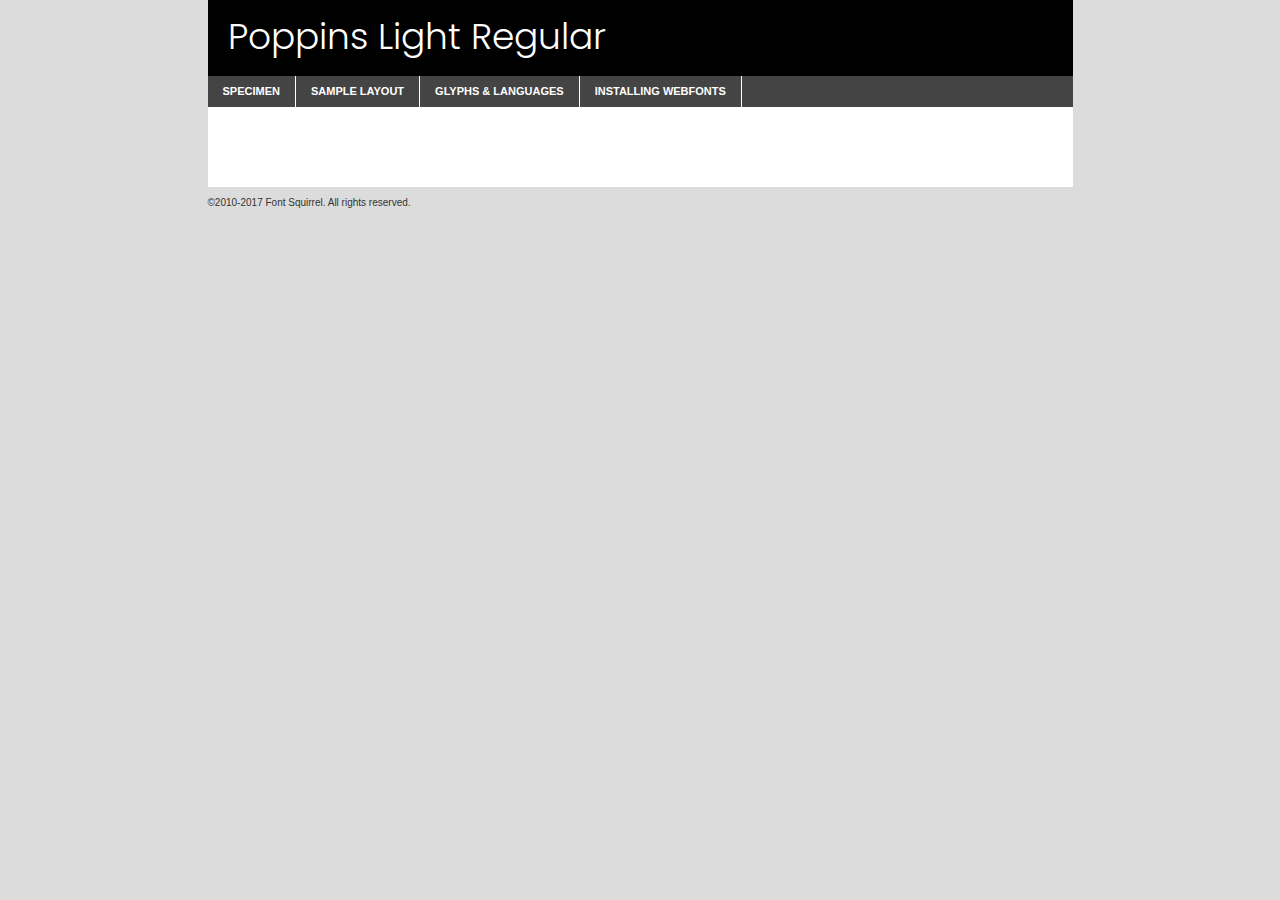
<file: I speech/components/fonts/poppins-light-demo.html>
<!DOCTYPE html PUBLIC "-//W3C//DTD XHTML 1.0 Transitional//EN"
	"http://www.w3.org/TR/xhtml1/DTD/xhtml1-transitional.dtd">

<html xmlns="http://www.w3.org/1999/xhtml" xml:lang="en" lang="en">
<head>
	<meta http-equiv="Content-Type" content="text/html; charset=utf-8" />
	<script src="http://ajax.googleapis.com/ajax/libs/jquery/1.7.2/jquery.min.js" type="text/javascript" charset="utf-8"></script>
	<script type="text/javascript">
	(function($){$.fn.easyTabs=function(option){var param=jQuery.extend({fadeSpeed:"fast",defaultContent:1,activeClass:'active'},option);$(this).each(function(){var thisId="#"+this.id;if(param.defaultContent==''){param.defaultContent=1;}
	if(typeof param.defaultContent=="number")
	{var defaultTab=$(thisId+" .tabs li:eq("+(param.defaultContent-1)+") a").attr('href').substr(1);}else{var defaultTab=param.defaultContent;}
	$(thisId+" .tabs li a").each(function(){var tabToHide=$(this).attr('href').substr(1);$("#"+tabToHide).addClass('easytabs-tab-content');});hideAll();changeContent(defaultTab);function hideAll(){$(thisId+" .easytabs-tab-content").hide();}
	function changeContent(tabId){hideAll();$(thisId+" .tabs li").removeClass(param.activeClass);$(thisId+" .tabs li a[href=#"+tabId+"]").closest('li').addClass(param.activeClass);if(param.fadeSpeed!="none")
	{$(thisId+" #"+tabId).fadeIn(param.fadeSpeed);}else{$(thisId+" #"+tabId).show();}}
	$(thisId+" .tabs li").click(function(){var tabId=$(this).find('a').attr('href').substr(1);changeContent(tabId);return false;});});}})(jQuery);
	</script>
	<link rel="stylesheet" href="specimen_files/specimen_stylesheet.css" type="text/css" charset="utf-8" />
	<link rel="stylesheet" href="stylesheet.css" type="text/css" charset="utf-8" />

	<style type="text/css">
					body{
				font-family: 'poppinslight';
							}
		</style>

	<title>Poppins Light Regular Specimen</title>
	
	
	<script type="text/javascript" charset="utf-8">
		$(document).ready(function() {
			$('#container').easyTabs({defaultContent:1});
		});
	</script>
</head>

<body>
<div id="container">
	<div id="header">
		Poppins Light Regular	</div>
	<ul class="tabs">
		<li><a href="#specimen">Specimen</a></li>
		<li><a href="#layout">Sample Layout</a></li>
				<li><a href="#glyphs">Glyphs &amp; Languages</a></li>
		<li><a href="#installing">Installing Webfonts</a></li>
		
	</ul>
	
	<div id="main_content">

		
			<div id="specimen">
		
				<div class="section">
					<div class="grid12 firstcol">
						<div class="huge">AaBb</div>
					</div>
				</div>
		
				<div class="section">
					<div class="glyph_range">A&#x200B;B&#x200b;C&#x200b;D&#x200b;E&#x200b;F&#x200b;G&#x200b;H&#x200b;I&#x200b;J&#x200b;K&#x200b;L&#x200b;M&#x200b;N&#x200b;O&#x200b;P&#x200b;Q&#x200b;R&#x200b;S&#x200b;T&#x200b;U&#x200b;V&#x200b;W&#x200b;X&#x200b;Y&#x200b;Z&#x200b;a&#x200b;b&#x200b;c&#x200b;d&#x200b;e&#x200b;f&#x200b;g&#x200b;h&#x200b;i&#x200b;j&#x200b;k&#x200b;l&#x200b;m&#x200b;n&#x200b;o&#x200b;p&#x200b;q&#x200b;r&#x200b;s&#x200b;t&#x200b;u&#x200b;v&#x200b;w&#x200b;x&#x200b;y&#x200b;z&#x200b;1&#x200b;2&#x200b;3&#x200b;4&#x200b;5&#x200b;6&#x200b;7&#x200b;8&#x200b;9&#x200b;0&#x200b;&amp;&#x200b;.&#x200b;,&#x200b;?&#x200b;!&#x200b;&#64;&#x200b;(&#x200b;)&#x200b;#&#x200b;$&#x200b;%&#x200b;*&#x200b;+&#x200b;-&#x200b;=&#x200b;:&#x200b;;</div>
				</div>
				<div class="section">
					<div class="grid12 firstcol">
						<table class="sample_table">
							<tr><td>10</td><td class="size10">abcdefghijklmnopqrstuvwxyzABCDEFGHIJKLMNOPQRSTUVWXYZ0123456789abcdefghijklmnopqrstuvwxyzABCDEFGHIJKLMNOPQRSTUVWXYZ0123456789abcdefghijklmnopqrstuvwxyzABCDEFGHIJKLMNOPQRSTUVWXYZ</td></tr>
							<tr><td>11</td><td class="size11">abcdefghijklmnopqrstuvwxyzABCDEFGHIJKLMNOPQRSTUVWXYZ0123456789abcdefghijklmnopqrstuvwxyzABCDEFGHIJKLMNOPQRSTUVWXYZ0123456789abcdefghijklmnopqrstuvwxyzABCDEFGHIJKLMNOPQRSTUVWXYZ</td></tr>
							<tr><td>12</td><td class="size12">abcdefghijklmnopqrstuvwxyzABCDEFGHIJKLMNOPQRSTUVWXYZ0123456789abcdefghijklmnopqrstuvwxyzABCDEFGHIJKLMNOPQRSTUVWXYZ0123456789abcdefghijklmnopqrstuvwxyzABCDEFGHIJKLMNOPQRSTUVWXYZ</td></tr>
							<tr><td>13</td><td class="size13">abcdefghijklmnopqrstuvwxyzABCDEFGHIJKLMNOPQRSTUVWXYZ0123456789abcdefghijklmnopqrstuvwxyzABCDEFGHIJKLMNOPQRSTUVWXYZ0123456789abcdefghijklmnopqrstuvwxyzABCDEFGHIJKLMNOPQRSTUVWXYZ</td></tr>
							<tr><td>14</td><td class="size14">abcdefghijklmnopqrstuvwxyzABCDEFGHIJKLMNOPQRSTUVWXYZ0123456789abcdefghijklmnopqrstuvwxyzABCDEFGHIJKLMNOPQRSTUVWXYZ0123456789abcdefghijklmnopqrstuvwxyzABCDEFGHIJKLMNOPQRSTUVWXYZ</td></tr>
							<tr><td>16</td><td class="size16">abcdefghijklmnopqrstuvwxyzABCDEFGHIJKLMNOPQRSTUVWXYZ0123456789abcdefghijklmnopqrstuvwxyzABCDEFGHIJKLMNOPQRSTUVWXYZ</td></tr>
							<tr><td>18</td><td class="size18">abcdefghijklmnopqrstuvwxyzABCDEFGHIJKLMNOPQRSTUVWXYZ0123456789abcdefghijklmnopqrstuvwxyzABCDEFGHIJKLMNOPQRSTUVWXYZ</td></tr>
							<tr><td>20</td><td class="size20">abcdefghijklmnopqrstuvwxyzABCDEFGHIJKLMNOPQRSTUVWXYZ0123456789abcdefghijklmnopqrstuvwxyzABCDEFGHIJKLMNOPQRSTUVWXYZ</td></tr>
							<tr><td>24</td><td class="size24">abcdefghijklmnopqrstuvwxyzABCDEFGHIJKLMNOPQRSTUVWXYZ0123456789abcdefghijklmnopqrstuvwxyzABCDEFGHIJKLMNOPQRSTUVWXYZ</td></tr>
							<tr><td>30</td><td class="size30">abcdefghijklmnopqrstuvwxyzABCDEFGHIJKLMNOPQRSTUVWXYZ0123456789abcdefghijklmnopqrstuvwxyzABCDEFGHIJKLMNOPQRSTUVWXYZ</td></tr>
							<tr><td>36</td><td class="size36">abcdefghijklmnopqrstuvwxyzABCDEFGHIJKLMNOPQRSTUVWXYZ0123456789abcdefghijklmnopqrstuvwxyzABCDEFGHIJKLMNOPQRSTUVWXYZ</td></tr>
							<tr><td>48</td><td class="size48">abcdefghijklmnopqrstuvwxyzABCDEFGHIJKLMNOPQRSTUVWXYZ0123456789abcdefghijklmnopqrstuvwxyzABCDEFGHIJKLMNOPQRSTUVWXYZ</td></tr>
							<tr><td>60</td><td class="size60">abcdefghijklmnopqrstuvwxyzABCDEFGHIJKLMNOPQRSTUVWXYZ0123456789abcdefghijklmnopqrstuvwxyzABCDEFGHIJKLMNOPQRSTUVWXYZ</td></tr>
							<tr><td>72</td><td class="size72">abcdefghijklmnopqrstuvwxyzABCDEFGHIJKLMNOPQRSTUVWXYZ0123456789abcdefghijklmnopqrstuvwxyzABCDEFGHIJKLMNOPQRSTUVWXYZ</td></tr>
							<tr><td>90</td><td class="size90">abcdefghijklmnopqrstuvwxyzABCDEFGHIJKLMNOPQRSTUVWXYZ0123456789abcdefghijklmnopqrstuvwxyzABCDEFGHIJKLMNOPQRSTUVWXYZ</td></tr>
						</table>
				
					</div>
			
				</div>
		
		
		
								<div class="section" id="bodycomparison">


										<div id="xheight">
				<div class="fontbody">&#x25FC;&#x25FC;&#x25FC;&#x25FC;&#x25FC;&#x25FC;&#x25FC;&#x25FC;&#x25FC;&#x25FC;&#x25FC;&#x25FC;&#x25FC;&#x25FC;&#x25FC;&#x25FC;&#x25FC;&#x25FC;&#x25FC;&#x25FC;&#x25FC;&#x25FC;&#x25FC;&#x25FC;&#x25FC;&#x25FC;&#x25FC;&#x25FC;&#x25FC;&#x25FC;&#x25FC;&#x25FC;&#x25FC;&#x25FC;&#x25FC;&#x25FC;&#x25FC;&#x25FC;&#x25FC;&#x25FC;&#x25FC;&#x25FC;&#x25FC;&#x25FC;&#x25FC;&#x25FC;&#x25FC;&#x25FC;&#x25FC;&#x25FC;&#x25FC;&#x25FC;&#x25FC;&#x25FC;&#x25FC;&#x25FC;&#x25FC;&#x25FC;&#x25FC;&#x25FC;&#x25FC;&#x25FC;&#x25FC;&#x25FC;&#x25FC;&#x25FC;&#x25FC;&#x25FC;&#x25FC;&#x25FC;&#x25FC;&#x25FC;&#x25FC;&#x25FC;&#x25FC;&#x25FC;&#x25FC;&#x25FC;&#x25FC;&#x25FC;&#x25FC;&#x25FC;&#x25FC;&#x25FC;&#x25FC;&#x25FC;&#x25FC;&#x25FC;&#x25FC;&#x25FC;&#x25FC;&#x25FC;&#x25FC;&#x25FC;&#x25FC;&#x25FC;&#x25FC;&#x25FC;&#x25FC;body</div><div class="arialbody">body</div><div class="verdanabody">body</div><div class="georgiabody">body</div></div>
										<div class="fontbody" style="z-index:1">
											body<span>Poppins Light Regular</span>
										</div>
										<div class="arialbody" style="z-index:1">
											body<span>Arial</span>
										</div>
										<div class="verdanabody" style="z-index:1">
											body<span>Verdana</span>
										</div>
										<div class="georgiabody" style="z-index:1">
											body<span>Georgia</span>
										</div>



								</div>
		
		
				<div class="section psample psample_row1" id="">
					
					<div class="grid2 firstcol">
						<p class="size10"><span>10.</span>Aenean lacinia bibendum nulla sed consectetur. Fusce dapibus, tellus ac cursus commodo, tortor mauris condimentum nibh, ut fermentum massa justo sit amet risus. Nullam id dolor id nibh ultricies vehicula ut id elit. Cum sociis natoque penatibus et magnis dis parturient montes, nascetur ridiculus mus. Nulla vitae elit libero, a pharetra augue.</p>
			
					</div>
					<div class="grid3">
						<p class="size11"><span>11.</span>Aenean lacinia bibendum nulla sed consectetur. Fusce dapibus, tellus ac cursus commodo, tortor mauris condimentum nibh, ut fermentum massa justo sit amet risus. Nullam id dolor id nibh ultricies vehicula ut id elit. Cum sociis natoque penatibus et magnis dis parturient montes, nascetur ridiculus mus. Nulla vitae elit libero, a pharetra augue.</p>
			
					</div>
					<div class="grid3">
						<p class="size12"><span>12.</span>Aenean lacinia bibendum nulla sed consectetur. Fusce dapibus, tellus ac cursus commodo, tortor mauris condimentum nibh, ut fermentum massa justo sit amet risus. Nullam id dolor id nibh ultricies vehicula ut id elit. Cum sociis natoque penatibus et magnis dis parturient montes, nascetur ridiculus mus. Nulla vitae elit libero, a pharetra augue.</p>
			
					</div>
					<div class="grid4">
						<p class="size13"><span>13.</span>Aenean lacinia bibendum nulla sed consectetur. Fusce dapibus, tellus ac cursus commodo, tortor mauris condimentum nibh, ut fermentum massa justo sit amet risus. Nullam id dolor id nibh ultricies vehicula ut id elit. Cum sociis natoque penatibus et magnis dis parturient montes, nascetur ridiculus mus. Nulla vitae elit libero, a pharetra augue.</p>
			
					</div>
					<div class="white_blend"></div>
					
				</div>
				<div class="section psample psample_row2" id="">
					<div class="grid3 firstcol">
						<p class="size14"><span>14.</span>Aenean lacinia bibendum nulla sed consectetur. Fusce dapibus, tellus ac cursus commodo, tortor mauris condimentum nibh, ut fermentum massa justo sit amet risus. Nullam id dolor id nibh ultricies vehicula ut id elit. Cum sociis natoque penatibus et magnis dis parturient montes, nascetur ridiculus mus. Nulla vitae elit libero, a pharetra augue.</p>
			
					</div>
					<div class="grid4">
						<p class="size16"><span>16.</span>Aenean lacinia bibendum nulla sed consectetur. Fusce dapibus, tellus ac cursus commodo, tortor mauris condimentum nibh, ut fermentum massa justo sit amet risus. Nullam id dolor id nibh ultricies vehicula ut id elit. Cum sociis natoque penatibus et magnis dis parturient montes, nascetur ridiculus mus. Nulla vitae elit libero, a pharetra augue.</p>
			
					</div>
					<div class="grid5">
						<p class="size18"><span>18.</span>Aenean lacinia bibendum nulla sed consectetur. Fusce dapibus, tellus ac cursus commodo, tortor mauris condimentum nibh, ut fermentum massa justo sit amet risus. Nullam id dolor id nibh ultricies vehicula ut id elit. Cum sociis natoque penatibus et magnis dis parturient montes, nascetur ridiculus mus. Nulla vitae elit libero, a pharetra augue.</p>
			
					</div>

					<div class="white_blend"></div>

				</div>
				
				<div class="section psample psample_row3" id="">
					<div class="grid5 firstcol">
						<p class="size20"><span>20.</span>Aenean lacinia bibendum nulla sed consectetur. Fusce dapibus, tellus ac cursus commodo, tortor mauris condimentum nibh, ut fermentum massa justo sit amet risus. Nullam id dolor id nibh ultricies vehicula ut id elit. Cum sociis natoque penatibus et magnis dis parturient montes, nascetur ridiculus mus. Nulla vitae elit libero, a pharetra augue.</p>
					</div>
					<div class="grid7">
						<p class="size24"><span>24.</span>Aenean lacinia bibendum nulla sed consectetur. Fusce dapibus, tellus ac cursus commodo, tortor mauris condimentum nibh, ut fermentum massa justo sit amet risus. Nullam id dolor id nibh ultricies vehicula ut id elit. Cum sociis natoque penatibus et magnis dis parturient montes, nascetur ridiculus mus. Nulla vitae elit libero, a pharetra augue.</p>
					</div>
					
					<div class="white_blend"></div>
					
				</div>
				
				<div class="section psample psample_row4" id="">
					<div class="grid12 firstcol">
						<p class="size30"><span>30.</span>Aenean lacinia bibendum nulla sed consectetur. Fusce dapibus, tellus ac cursus commodo, tortor mauris condimentum nibh, ut fermentum massa justo sit amet risus. Nullam id dolor id nibh ultricies vehicula ut id elit. Cum sociis natoque penatibus et magnis dis parturient montes, nascetur ridiculus mus. Nulla vitae elit libero, a pharetra augue.</p>
					</div>
					<div class="white_blend"></div>
					
				</div>
				
				
				
				<div class="section psample psample_row1 fullreverse">
					<div class="grid2 firstcol">
						<p class="size10"><span>10.</span>Aenean lacinia bibendum nulla sed consectetur. Fusce dapibus, tellus ac cursus commodo, tortor mauris condimentum nibh, ut fermentum massa justo sit amet risus. Nullam id dolor id nibh ultricies vehicula ut id elit. Cum sociis natoque penatibus et magnis dis parturient montes, nascetur ridiculus mus. Nulla vitae elit libero, a pharetra augue.</p>
			
					</div>
					<div class="grid3">
						<p class="size11"><span>11.</span>Aenean lacinia bibendum nulla sed consectetur. Fusce dapibus, tellus ac cursus commodo, tortor mauris condimentum nibh, ut fermentum massa justo sit amet risus. Nullam id dolor id nibh ultricies vehicula ut id elit. Cum sociis natoque penatibus et magnis dis parturient montes, nascetur ridiculus mus. Nulla vitae elit libero, a pharetra augue.</p>
			
					</div>
					<div class="grid3">
						<p class="size12"><span>12.</span>Aenean lacinia bibendum nulla sed consectetur. Fusce dapibus, tellus ac cursus commodo, tortor mauris condimentum nibh, ut fermentum massa justo sit amet risus. Nullam id dolor id nibh ultricies vehicula ut id elit. Cum sociis natoque penatibus et magnis dis parturient montes, nascetur ridiculus mus. Nulla vitae elit libero, a pharetra augue.</p>
			
					</div>
					<div class="grid4">
						<p class="size13"><span>13.</span>Aenean lacinia bibendum nulla sed consectetur. Fusce dapibus, tellus ac cursus commodo, tortor mauris condimentum nibh, ut fermentum massa justo sit amet risus. Nullam id dolor id nibh ultricies vehicula ut id elit. Cum sociis natoque penatibus et magnis dis parturient montes, nascetur ridiculus mus. Nulla vitae elit libero, a pharetra augue.</p>
			
					</div>
					<div class="black_blend"></div>
					
				</div>
				
				<div class="section psample psample_row2 fullreverse">
					<div class="grid3 firstcol">
						<p class="size14"><span>14.</span>Aenean lacinia bibendum nulla sed consectetur. Fusce dapibus, tellus ac cursus commodo, tortor mauris condimentum nibh, ut fermentum massa justo sit amet risus. Nullam id dolor id nibh ultricies vehicula ut id elit. Cum sociis natoque penatibus et magnis dis parturient montes, nascetur ridiculus mus. Nulla vitae elit libero, a pharetra augue.</p>
			
					</div>
					<div class="grid4">
						<p class="size16"><span>16.</span>Aenean lacinia bibendum nulla sed consectetur. Fusce dapibus, tellus ac cursus commodo, tortor mauris condimentum nibh, ut fermentum massa justo sit amet risus. Nullam id dolor id nibh ultricies vehicula ut id elit. Cum sociis natoque penatibus et magnis dis parturient montes, nascetur ridiculus mus. Nulla vitae elit libero, a pharetra augue.</p>
			
					</div>
					<div class="grid5">
						<p class="size18"><span>18.</span>Aenean lacinia bibendum nulla sed consectetur. Fusce dapibus, tellus ac cursus commodo, tortor mauris condimentum nibh, ut fermentum massa justo sit amet risus. Nullam id dolor id nibh ultricies vehicula ut id elit. Cum sociis natoque penatibus et magnis dis parturient montes, nascetur ridiculus mus. Nulla vitae elit libero, a pharetra augue.</p>
			
					</div>
					<div class="black_blend"></div>

				</div>
				
				<div class="section psample fullreverse psample_row3" id="">
					<div class="grid5 firstcol">
						<p class="size20"><span>20.</span>Aenean lacinia bibendum nulla sed consectetur. Fusce dapibus, tellus ac cursus commodo, tortor mauris condimentum nibh, ut fermentum massa justo sit amet risus. Nullam id dolor id nibh ultricies vehicula ut id elit. Cum sociis natoque penatibus et magnis dis parturient montes, nascetur ridiculus mus. Nulla vitae elit libero, a pharetra augue.</p>
					</div>
					<div class="grid7">
						<p class="size24"><span>24.</span>Aenean lacinia bibendum nulla sed consectetur. Fusce dapibus, tellus ac cursus commodo, tortor mauris condimentum nibh, ut fermentum massa justo sit amet risus. Nullam id dolor id nibh ultricies vehicula ut id elit. Cum sociis natoque penatibus et magnis dis parturient montes, nascetur ridiculus mus. Nulla vitae elit libero, a pharetra augue.</p>
					</div>
					
					<div class="black_blend"></div>
					
				</div>
				
				<div class="section psample fullreverse psample_row4" id="" style="border-bottom: 20px #000 solid;">
					<div class="grid12 firstcol">
						<p class="size30"><span>30.</span>Aenean lacinia bibendum nulla sed consectetur. Fusce dapibus, tellus ac cursus commodo, tortor mauris condimentum nibh, ut fermentum massa justo sit amet risus. Nullam id dolor id nibh ultricies vehicula ut id elit. Cum sociis natoque penatibus et magnis dis parturient montes, nascetur ridiculus mus. Nulla vitae elit libero, a pharetra augue.</p>
					</div>
					<div class="black_blend"></div>
					
				</div>
				
				
				
				
			</div>
			
			<div id="layout">
				
				<div class="section">
					
					<div class="grid12 firstcol">
						<h1>Lorem Ipsum Dolor</h1>
						<h2>Etiam porta sem malesuada magna mollis euismod</h2>
						
						<p class="byline">By <a href="#link">Aenean Lacinia</a></p>
					</div>
				</div>
				<div class="section">
					<div class="grid8 firstcol">
						<p class="large">Donec sed odio dui. Morbi leo risus, porta ac consectetur ac, vestibulum at eros. Fusce dapibus, tellus ac cursus commodo, tortor mauris condimentum nibh, ut fermentum massa justo sit amet risus. </p>

						
						<h3>Pellentesque ornare sem</h3>

						<p>Maecenas sed diam eget risus varius blandit sit amet non magna. Maecenas faucibus mollis interdum. Donec ullamcorper nulla non metus auctor fringilla. Nullam id dolor id nibh ultricies vehicula ut id elit. Nullam id dolor id nibh ultricies vehicula ut id elit. </p>

						<p>Aenean eu leo quam. Pellentesque ornare sem lacinia quam venenatis vestibulum. Lorem ipsum dolor sit amet, consectetur adipiscing elit. Cum sociis natoque penatibus et magnis dis parturient montes, nascetur ridiculus mus. </p>

						<p>Nulla vitae elit libero, a pharetra augue. Praesent commodo cursus magna, vel scelerisque nisl consectetur et. Aenean lacinia bibendum nulla sed consectetur. </p>

						<p>Nullam quis risus eget urna mollis ornare vel eu leo. Nullam quis risus eget urna mollis ornare vel eu leo. Maecenas sed diam eget risus varius blandit sit amet non magna. Donec ullamcorper nulla non metus auctor fringilla. </p>

						<h3>Cras mattis consectetur</h3>

						<p>Aenean eu leo quam. Pellentesque ornare sem lacinia quam venenatis vestibulum. Aenean lacinia bibendum nulla sed consectetur. Integer posuere erat a ante venenatis dapibus posuere velit aliquet. Cras mattis consectetur purus sit amet fermentum. </p>

						<p>Nullam id dolor id nibh ultricies vehicula ut id elit. Nullam quis risus eget urna mollis ornare vel eu leo. Cras mattis consectetur purus sit amet fermentum.</p>
					</div>
					
					<div class="grid4 sidebar">
						
						<div class="box reverse">
							<p class="last">Nullam quis risus eget urna mollis ornare vel eu leo. Donec ullamcorper nulla non metus auctor fringilla. Cras mattis consectetur purus sit amet fermentum. Sed posuere consectetur est at lobortis. Lorem ipsum dolor sit amet, consectetur adipiscing elit. </p>
						</div>
						
						<p class="caption">Maecenas sed diam eget risus varius.</p>

						<p>Vestibulum id ligula porta felis euismod semper. Integer posuere erat a ante venenatis dapibus posuere velit aliquet. Vestibulum id ligula porta felis euismod semper. Sed posuere consectetur est at lobortis. Maecenas sed diam eget risus varius blandit sit amet non magna. Fusce dapibus, tellus ac cursus commodo, tortor mauris condimentum nibh, ut fermentum massa justo sit amet risus. </p>

					

						<p>Duis mollis, est non commodo luctus, nisi erat porttitor ligula, eget lacinia odio sem nec elit. Aenean lacinia bibendum nulla sed consectetur. Vivamus sagittis lacus vel augue laoreet rutrum faucibus dolor auctor. Aenean lacinia bibendum nulla sed consectetur. Nullam quis risus eget urna mollis ornare vel eu leo. </p>

						<p>Praesent commodo cursus magna, vel scelerisque nisl consectetur et. Donec ullamcorper nulla non metus auctor fringilla. Maecenas faucibus mollis interdum. Fusce dapibus, tellus ac cursus commodo, tortor mauris condimentum nibh, ut fermentum massa justo sit amet risus. </p>

					</div>
				</div>
				
			</div>


			



		<div id="glyphs">
			<div class="section">
				<div class="grid12 firstcol">
			
				<h1>Language Support</h1>
				<p>The subset of Poppins Light Regular in this kit supports the following languages:<br />
			
					English, Arrernte, Bislama, Cebuano, Fijian, Gilbertese, Hmong, Ibanag, Iloko_ilokano, Interglossa_glosa, Interlingua, Lojban, Manx, Norfolk_pitcairnese, Oromo, Rotokas, Samoan, Sardinian, Seychelles_creole, Shona, Somali, Southern_ndebele, Swahili, Swati_swazi, Tok_pisin, Warlpiri, Xhosa, Zulu, Latinbasic, Demo				</p>
				<h1>Glyph Chart</h1>
				<p>The subset of Poppins Light Regular in this kit includes all the glyphs listed below. Unicode entities are included above each glyph to help you insert individual characters into your layout.</p>
				<div id="glyph_chart">
			
																														 <div><p>&amp;#13;</p>&#13;</div>
																				 <div><p>&amp;#32;</p>&#32;</div>
																				 <div><p>&amp;#33;</p>&#33;</div>
																				 <div><p>&amp;#34;</p>&#34;</div>
																				 <div><p>&amp;#35;</p>&#35;</div>
																				 <div><p>&amp;#36;</p>&#36;</div>
																				 <div><p>&amp;#37;</p>&#37;</div>
																				 <div><p>&amp;#38;</p>&#38;</div>
																				 <div><p>&amp;#39;</p>&#39;</div>
																				 <div><p>&amp;#40;</p>&#40;</div>
																				 <div><p>&amp;#41;</p>&#41;</div>
																				 <div><p>&amp;#42;</p>&#42;</div>
																				 <div><p>&amp;#43;</p>&#43;</div>
																				 <div><p>&amp;#44;</p>&#44;</div>
																				 <div><p>&amp;#46;</p>&#46;</div>
																				 <div><p>&amp;#47;</p>&#47;</div>
																				 <div><p>&amp;#48;</p>&#48;</div>
																				 <div><p>&amp;#49;</p>&#49;</div>
																				 <div><p>&amp;#50;</p>&#50;</div>
																				 <div><p>&amp;#51;</p>&#51;</div>
																				 <div><p>&amp;#52;</p>&#52;</div>
																				 <div><p>&amp;#53;</p>&#53;</div>
																				 <div><p>&amp;#54;</p>&#54;</div>
																				 <div><p>&amp;#55;</p>&#55;</div>
																				 <div><p>&amp;#56;</p>&#56;</div>
																				 <div><p>&amp;#57;</p>&#57;</div>
																				 <div><p>&amp;#60;</p>&#60;</div>
																				 <div><p>&amp;#61;</p>&#61;</div>
																				 <div><p>&amp;#62;</p>&#62;</div>
																				 <div><p>&amp;#63;</p>&#63;</div>
																				 <div><p>&amp;#64;</p>&#64;</div>
																				 <div><p>&amp;#65;</p>&#65;</div>
																				 <div><p>&amp;#66;</p>&#66;</div>
																				 <div><p>&amp;#67;</p>&#67;</div>
																				 <div><p>&amp;#68;</p>&#68;</div>
																				 <div><p>&amp;#69;</p>&#69;</div>
																				 <div><p>&amp;#70;</p>&#70;</div>
																				 <div><p>&amp;#71;</p>&#71;</div>
																				 <div><p>&amp;#72;</p>&#72;</div>
																				 <div><p>&amp;#73;</p>&#73;</div>
																				 <div><p>&amp;#74;</p>&#74;</div>
																				 <div><p>&amp;#75;</p>&#75;</div>
																				 <div><p>&amp;#76;</p>&#76;</div>
																				 <div><p>&amp;#77;</p>&#77;</div>
																				 <div><p>&amp;#78;</p>&#78;</div>
																				 <div><p>&amp;#79;</p>&#79;</div>
																				 <div><p>&amp;#80;</p>&#80;</div>
																				 <div><p>&amp;#81;</p>&#81;</div>
																				 <div><p>&amp;#82;</p>&#82;</div>
																				 <div><p>&amp;#83;</p>&#83;</div>
																				 <div><p>&amp;#84;</p>&#84;</div>
																				 <div><p>&amp;#85;</p>&#85;</div>
																				 <div><p>&amp;#86;</p>&#86;</div>
																				 <div><p>&amp;#87;</p>&#87;</div>
																				 <div><p>&amp;#88;</p>&#88;</div>
																				 <div><p>&amp;#89;</p>&#89;</div>
																				 <div><p>&amp;#90;</p>&#90;</div>
																				 <div><p>&amp;#91;</p>&#91;</div>
																				 <div><p>&amp;#92;</p>&#92;</div>
																				 <div><p>&amp;#93;</p>&#93;</div>
																				 <div><p>&amp;#94;</p>&#94;</div>
																				 <div><p>&amp;#95;</p>&#95;</div>
																				 <div><p>&amp;#96;</p>&#96;</div>
																				 <div><p>&amp;#97;</p>&#97;</div>
																				 <div><p>&amp;#98;</p>&#98;</div>
																				 <div><p>&amp;#99;</p>&#99;</div>
																				 <div><p>&amp;#100;</p>&#100;</div>
																				 <div><p>&amp;#101;</p>&#101;</div>
																				 <div><p>&amp;#102;</p>&#102;</div>
																				 <div><p>&amp;#103;</p>&#103;</div>
																				 <div><p>&amp;#104;</p>&#104;</div>
																				 <div><p>&amp;#105;</p>&#105;</div>
																				 <div><p>&amp;#106;</p>&#106;</div>
																				 <div><p>&amp;#107;</p>&#107;</div>
																				 <div><p>&amp;#108;</p>&#108;</div>
																				 <div><p>&amp;#109;</p>&#109;</div>
																				 <div><p>&amp;#110;</p>&#110;</div>
																				 <div><p>&amp;#111;</p>&#111;</div>
																				 <div><p>&amp;#112;</p>&#112;</div>
																				 <div><p>&amp;#113;</p>&#113;</div>
																				 <div><p>&amp;#114;</p>&#114;</div>
																				 <div><p>&amp;#115;</p>&#115;</div>
																				 <div><p>&amp;#116;</p>&#116;</div>
																				 <div><p>&amp;#117;</p>&#117;</div>
																				 <div><p>&amp;#118;</p>&#118;</div>
																				 <div><p>&amp;#119;</p>&#119;</div>
																				 <div><p>&amp;#120;</p>&#120;</div>
																				 <div><p>&amp;#121;</p>&#121;</div>
																				 <div><p>&amp;#122;</p>&#122;</div>
																				 <div><p>&amp;#123;</p>&#123;</div>
																				 <div><p>&amp;#124;</p>&#124;</div>
																				 <div><p>&amp;#125;</p>&#125;</div>
																				 <div><p>&amp;#126;</p>&#126;</div>
																				 <div><p>&amp;#160;</p>&#160;</div>
																				 <div><p>&amp;#161;</p>&#161;</div>
																				 <div><p>&amp;#162;</p>&#162;</div>
																				 <div><p>&amp;#163;</p>&#163;</div>
																				 <div><p>&amp;#164;</p>&#164;</div>
																				 <div><p>&amp;#165;</p>&#165;</div>
																				 <div><p>&amp;#166;</p>&#166;</div>
																				 <div><p>&amp;#167;</p>&#167;</div>
																				 <div><p>&amp;#168;</p>&#168;</div>
																				 <div><p>&amp;#169;</p>&#169;</div>
																				 <div><p>&amp;#170;</p>&#170;</div>
																				 <div><p>&amp;#171;</p>&#171;</div>
																				 <div><p>&amp;#172;</p>&#172;</div>
																				 <div><p>&amp;#174;</p>&#174;</div>
																				 <div><p>&amp;#175;</p>&#175;</div>
																				 <div><p>&amp;#176;</p>&#176;</div>
																				 <div><p>&amp;#177;</p>&#177;</div>
																				 <div><p>&amp;#178;</p>&#178;</div>
																				 <div><p>&amp;#179;</p>&#179;</div>
																				 <div><p>&amp;#180;</p>&#180;</div>
																				 <div><p>&amp;#181;</p>&#181;</div>
																				 <div><p>&amp;#182;</p>&#182;</div>
																				 <div><p>&amp;#184;</p>&#184;</div>
																				 <div><p>&amp;#185;</p>&#185;</div>
																				 <div><p>&amp;#186;</p>&#186;</div>
																				 <div><p>&amp;#187;</p>&#187;</div>
																				 <div><p>&amp;#188;</p>&#188;</div>
																				 <div><p>&amp;#189;</p>&#189;</div>
																				 <div><p>&amp;#190;</p>&#190;</div>
																				 <div><p>&amp;#191;</p>&#191;</div>
																				 <div><p>&amp;#198;</p>&#198;</div>
																				 <div><p>&amp;#199;</p>&#199;</div>
																				 <div><p>&amp;#208;</p>&#208;</div>
																				 <div><p>&amp;#215;</p>&#215;</div>
																				 <div><p>&amp;#216;</p>&#216;</div>
																				 <div><p>&amp;#222;</p>&#222;</div>
																				 <div><p>&amp;#223;</p>&#223;</div>
																				 <div><p>&amp;#230;</p>&#230;</div>
																				 <div><p>&amp;#231;</p>&#231;</div>
																				 <div><p>&amp;#240;</p>&#240;</div>
																				 <div><p>&amp;#247;</p>&#247;</div>
																				 <div><p>&amp;#248;</p>&#248;</div>
																				 <div><p>&amp;#254;</p>&#254;</div>
																				 <div><p>&amp;#305;</p>&#305;</div>
																				 <div><p>&amp;#338;</p>&#338;</div>
																				 <div><p>&amp;#339;</p>&#339;</div>
																				 <div><p>&amp;#710;</p>&#710;</div>
																				 <div><p>&amp;#730;</p>&#730;</div>
																				 <div><p>&amp;#732;</p>&#732;</div>
																				 <div><p>&amp;#8192;</p>&#8192;</div>
																				 <div><p>&amp;#8193;</p>&#8193;</div>
																				 <div><p>&amp;#8194;</p>&#8194;</div>
																				 <div><p>&amp;#8195;</p>&#8195;</div>
																				 <div><p>&amp;#8196;</p>&#8196;</div>
																				 <div><p>&amp;#8197;</p>&#8197;</div>
																				 <div><p>&amp;#8198;</p>&#8198;</div>
																				 <div><p>&amp;#8199;</p>&#8199;</div>
																				 <div><p>&amp;#8200;</p>&#8200;</div>
																				 <div><p>&amp;#8201;</p>&#8201;</div>
																				 <div><p>&amp;#8202;</p>&#8202;</div>
																				 <div><p>&amp;#8211;</p>&#8211;</div>
																				 <div><p>&amp;#8212;</p>&#8212;</div>
																				 <div><p>&amp;#8216;</p>&#8216;</div>
																				 <div><p>&amp;#8217;</p>&#8217;</div>
																				 <div><p>&amp;#8218;</p>&#8218;</div>
																				 <div><p>&amp;#8220;</p>&#8220;</div>
																				 <div><p>&amp;#8221;</p>&#8221;</div>
																				 <div><p>&amp;#8222;</p>&#8222;</div>
																				 <div><p>&amp;#8226;</p>&#8226;</div>
																				 <div><p>&amp;#8239;</p>&#8239;</div>
																				 <div><p>&amp;#8249;</p>&#8249;</div>
																				 <div><p>&amp;#8250;</p>&#8250;</div>
																				 <div><p>&amp;#8287;</p>&#8287;</div>
																				 <div><p>&amp;#8364;</p>&#8364;</div>
																				 <div><p>&amp;#8482;</p>&#8482;</div>
																				 <div><p>&amp;#8722;</p>&#8722;</div>
																				 <div><p>&amp;#9724;</p>&#9724;</div>
																				 <div><p>&amp;#64257;</p>&#64257;</div>
																																																</div>	
				</div>
		
		
			</div>
		</div>
		
		
		<div id="specs">
			
		</div>
	
		<div id="installing">
			<div class="section">
				<div class="grid7 firstcol">
					<h1>Installing Webfonts</h1>
					
					<p>Webfonts are supported by all major browser platforms but not all in the same way. There are currently four different font formats that must be included in order to target all browsers. This includes TTF, WOFF, EOT and SVG.</p>
					
					<h2>1. Upload your webfonts</h2>
					<p>You must upload your webfont kit to your website. They should be in or near the same directory as your CSS files.</p>
					
					<h2>2. Include the webfont stylesheet</h2>
					<p>A special CSS @font-face declaration helps the various browsers select the appropriate font it needs without causing you a bunch of headaches. Learn more about this syntax by reading the <a href="https://www.fontspring.com/blog/further-hardening-of-the-bulletproof-syntax">Fontspring blog post</a> about it. The code for it is as follows:</p>


<code>
@font-face{ 
	font-family: 'MyWebFont';
	src: url('WebFont.eot');
	src: url('WebFont.eot?#iefix') format('embedded-opentype'),
	     url('WebFont.woff') format('woff'),
	     url('WebFont.ttf') format('truetype'),
	     url('WebFont.svg#webfont') format('svg');
}
</code>

	<p>We've already gone ahead and generated the code for you. All you have to do is link to the stylesheet in your HTML, like this:</p>
	<code>&lt;link rel=&quot;stylesheet&quot; href=&quot;stylesheet.css&quot; type=&quot;text/css&quot; charset=&quot;utf-8&quot; /&gt;</code>

					<h2>3. Modify your own stylesheet</h2>
					<p>To take advantage of your new fonts, you must tell your stylesheet to use them. Look at the original @font-face declaration above and find the property called "font-family." The name linked there will be what you use to reference the font. Prepend that webfont name to the font stack in the "font-family" property, inside the selector you want to change. For example:</p>
<code>p { font-family: 'WebFont', Arial, sans-serif; }</code>

<h2>4. Test</h2>
<p>Getting webfonts to work cross-browser <em>can</em> be tricky. Use the information in the sidebar to help you if you find that fonts aren't loading in a particular browser.</p>
				</div>
				
				<div class="grid5 sidebar">
					<div class="box">
						<h2>Troubleshooting<br />Font-Face Problems</h2>
						<p>Having trouble getting your webfonts to load in your new website? Here are some tips to sort out what might be the problem.</p>

						<h3>Fonts not showing in any browser</h3>

						<p>This sounds like you need to work on the plumbing. You either did not upload the fonts to the correct directory, or you did not link the fonts properly in the CSS. If you've confirmed that all this is correct and you still have a problem, take a look at your .htaccess file and see if requests are getting intercepted.</p>

						<h3>Fonts not loading in iPhone or iPad</h3>

						<p>The most common problem here is that you are serving the fonts from an IIS server. IIS refuses to serve files that have unknown MIME types. If that is the case, you must set the MIME type for SVG to "image/svg+xml" in the server settings. Follow these instructions from Microsoft if you need help.</p>

						<h3>Fonts not loading in Firefox</h3>

						<p>The primary reason for this failure? You are still using a version Firefox older than 3.5. So upgrade already! If that isn't it, then you are very likely serving fonts from a different domain. Firefox requires that all font assets be served from the same domain. Lastly it is possible that you need to add WOFF to your list of MIME types (if you are serving via IIS.)</p>

						<h3>Fonts not loading in IE</h3>

						<p>Are you looking at Internet Explorer on an actual Windows machine or are you cheating by using a service like Adobe BrowserLab? Many of these screenshot services do not render @font-face for IE. Best to test it on a real machine.</p>

						<h3>Fonts not loading in IE9</h3>

						<p>IE9, like Firefox, requires that fonts be served from the same domain as the website. Make sure that is the case.</p>
					</div>
				</div>
			</div>
			
		</div>
	
	</div>
	<div id="footer">
		<p>&copy;2010-2017 Font Squirrel. All rights reserved.</p>
	</div>
</div>
</body>
</html>
</file>
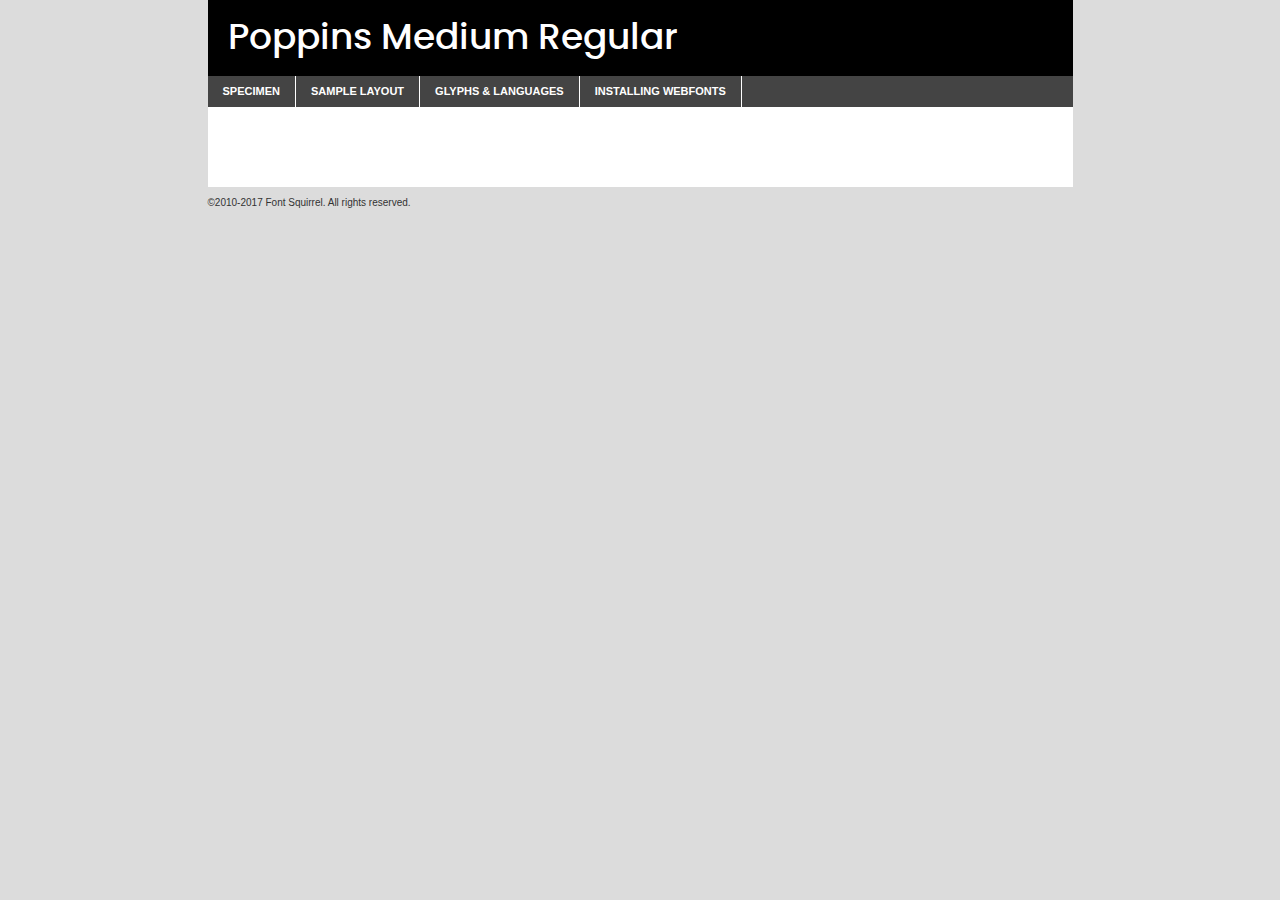
<file: I speech/components/fonts/poppins-medium-demo.html>
<!DOCTYPE html PUBLIC "-//W3C//DTD XHTML 1.0 Transitional//EN"
	"http://www.w3.org/TR/xhtml1/DTD/xhtml1-transitional.dtd">

<html xmlns="http://www.w3.org/1999/xhtml" xml:lang="en" lang="en">
<head>
	<meta http-equiv="Content-Type" content="text/html; charset=utf-8" />
	<script src="http://ajax.googleapis.com/ajax/libs/jquery/1.7.2/jquery.min.js" type="text/javascript" charset="utf-8"></script>
	<script type="text/javascript">
	(function($){$.fn.easyTabs=function(option){var param=jQuery.extend({fadeSpeed:"fast",defaultContent:1,activeClass:'active'},option);$(this).each(function(){var thisId="#"+this.id;if(param.defaultContent==''){param.defaultContent=1;}
	if(typeof param.defaultContent=="number")
	{var defaultTab=$(thisId+" .tabs li:eq("+(param.defaultContent-1)+") a").attr('href').substr(1);}else{var defaultTab=param.defaultContent;}
	$(thisId+" .tabs li a").each(function(){var tabToHide=$(this).attr('href').substr(1);$("#"+tabToHide).addClass('easytabs-tab-content');});hideAll();changeContent(defaultTab);function hideAll(){$(thisId+" .easytabs-tab-content").hide();}
	function changeContent(tabId){hideAll();$(thisId+" .tabs li").removeClass(param.activeClass);$(thisId+" .tabs li a[href=#"+tabId+"]").closest('li').addClass(param.activeClass);if(param.fadeSpeed!="none")
	{$(thisId+" #"+tabId).fadeIn(param.fadeSpeed);}else{$(thisId+" #"+tabId).show();}}
	$(thisId+" .tabs li").click(function(){var tabId=$(this).find('a').attr('href').substr(1);changeContent(tabId);return false;});});}})(jQuery);
	</script>
	<link rel="stylesheet" href="specimen_files/specimen_stylesheet.css" type="text/css" charset="utf-8" />
	<link rel="stylesheet" href="stylesheet.css" type="text/css" charset="utf-8" />

	<style type="text/css">
					body{
				font-family: 'poppinsmedium';
							}
		</style>

	<title>Poppins Medium Regular Specimen</title>
	
	
	<script type="text/javascript" charset="utf-8">
		$(document).ready(function() {
			$('#container').easyTabs({defaultContent:1});
		});
	</script>
</head>

<body>
<div id="container">
	<div id="header">
		Poppins Medium Regular	</div>
	<ul class="tabs">
		<li><a href="#specimen">Specimen</a></li>
		<li><a href="#layout">Sample Layout</a></li>
				<li><a href="#glyphs">Glyphs &amp; Languages</a></li>
		<li><a href="#installing">Installing Webfonts</a></li>
		
	</ul>
	
	<div id="main_content">

		
			<div id="specimen">
		
				<div class="section">
					<div class="grid12 firstcol">
						<div class="huge">AaBb</div>
					</div>
				</div>
		
				<div class="section">
					<div class="glyph_range">A&#x200B;B&#x200b;C&#x200b;D&#x200b;E&#x200b;F&#x200b;G&#x200b;H&#x200b;I&#x200b;J&#x200b;K&#x200b;L&#x200b;M&#x200b;N&#x200b;O&#x200b;P&#x200b;Q&#x200b;R&#x200b;S&#x200b;T&#x200b;U&#x200b;V&#x200b;W&#x200b;X&#x200b;Y&#x200b;Z&#x200b;a&#x200b;b&#x200b;c&#x200b;d&#x200b;e&#x200b;f&#x200b;g&#x200b;h&#x200b;i&#x200b;j&#x200b;k&#x200b;l&#x200b;m&#x200b;n&#x200b;o&#x200b;p&#x200b;q&#x200b;r&#x200b;s&#x200b;t&#x200b;u&#x200b;v&#x200b;w&#x200b;x&#x200b;y&#x200b;z&#x200b;1&#x200b;2&#x200b;3&#x200b;4&#x200b;5&#x200b;6&#x200b;7&#x200b;8&#x200b;9&#x200b;0&#x200b;&amp;&#x200b;.&#x200b;,&#x200b;?&#x200b;!&#x200b;&#64;&#x200b;(&#x200b;)&#x200b;#&#x200b;$&#x200b;%&#x200b;*&#x200b;+&#x200b;-&#x200b;=&#x200b;:&#x200b;;</div>
				</div>
				<div class="section">
					<div class="grid12 firstcol">
						<table class="sample_table">
							<tr><td>10</td><td class="size10">abcdefghijklmnopqrstuvwxyzABCDEFGHIJKLMNOPQRSTUVWXYZ0123456789abcdefghijklmnopqrstuvwxyzABCDEFGHIJKLMNOPQRSTUVWXYZ0123456789abcdefghijklmnopqrstuvwxyzABCDEFGHIJKLMNOPQRSTUVWXYZ</td></tr>
							<tr><td>11</td><td class="size11">abcdefghijklmnopqrstuvwxyzABCDEFGHIJKLMNOPQRSTUVWXYZ0123456789abcdefghijklmnopqrstuvwxyzABCDEFGHIJKLMNOPQRSTUVWXYZ0123456789abcdefghijklmnopqrstuvwxyzABCDEFGHIJKLMNOPQRSTUVWXYZ</td></tr>
							<tr><td>12</td><td class="size12">abcdefghijklmnopqrstuvwxyzABCDEFGHIJKLMNOPQRSTUVWXYZ0123456789abcdefghijklmnopqrstuvwxyzABCDEFGHIJKLMNOPQRSTUVWXYZ0123456789abcdefghijklmnopqrstuvwxyzABCDEFGHIJKLMNOPQRSTUVWXYZ</td></tr>
							<tr><td>13</td><td class="size13">abcdefghijklmnopqrstuvwxyzABCDEFGHIJKLMNOPQRSTUVWXYZ0123456789abcdefghijklmnopqrstuvwxyzABCDEFGHIJKLMNOPQRSTUVWXYZ0123456789abcdefghijklmnopqrstuvwxyzABCDEFGHIJKLMNOPQRSTUVWXYZ</td></tr>
							<tr><td>14</td><td class="size14">abcdefghijklmnopqrstuvwxyzABCDEFGHIJKLMNOPQRSTUVWXYZ0123456789abcdefghijklmnopqrstuvwxyzABCDEFGHIJKLMNOPQRSTUVWXYZ0123456789abcdefghijklmnopqrstuvwxyzABCDEFGHIJKLMNOPQRSTUVWXYZ</td></tr>
							<tr><td>16</td><td class="size16">abcdefghijklmnopqrstuvwxyzABCDEFGHIJKLMNOPQRSTUVWXYZ0123456789abcdefghijklmnopqrstuvwxyzABCDEFGHIJKLMNOPQRSTUVWXYZ</td></tr>
							<tr><td>18</td><td class="size18">abcdefghijklmnopqrstuvwxyzABCDEFGHIJKLMNOPQRSTUVWXYZ0123456789abcdefghijklmnopqrstuvwxyzABCDEFGHIJKLMNOPQRSTUVWXYZ</td></tr>
							<tr><td>20</td><td class="size20">abcdefghijklmnopqrstuvwxyzABCDEFGHIJKLMNOPQRSTUVWXYZ0123456789abcdefghijklmnopqrstuvwxyzABCDEFGHIJKLMNOPQRSTUVWXYZ</td></tr>
							<tr><td>24</td><td class="size24">abcdefghijklmnopqrstuvwxyzABCDEFGHIJKLMNOPQRSTUVWXYZ0123456789abcdefghijklmnopqrstuvwxyzABCDEFGHIJKLMNOPQRSTUVWXYZ</td></tr>
							<tr><td>30</td><td class="size30">abcdefghijklmnopqrstuvwxyzABCDEFGHIJKLMNOPQRSTUVWXYZ0123456789abcdefghijklmnopqrstuvwxyzABCDEFGHIJKLMNOPQRSTUVWXYZ</td></tr>
							<tr><td>36</td><td class="size36">abcdefghijklmnopqrstuvwxyzABCDEFGHIJKLMNOPQRSTUVWXYZ0123456789abcdefghijklmnopqrstuvwxyzABCDEFGHIJKLMNOPQRSTUVWXYZ</td></tr>
							<tr><td>48</td><td class="size48">abcdefghijklmnopqrstuvwxyzABCDEFGHIJKLMNOPQRSTUVWXYZ0123456789abcdefghijklmnopqrstuvwxyzABCDEFGHIJKLMNOPQRSTUVWXYZ</td></tr>
							<tr><td>60</td><td class="size60">abcdefghijklmnopqrstuvwxyzABCDEFGHIJKLMNOPQRSTUVWXYZ0123456789abcdefghijklmnopqrstuvwxyzABCDEFGHIJKLMNOPQRSTUVWXYZ</td></tr>
							<tr><td>72</td><td class="size72">abcdefghijklmnopqrstuvwxyzABCDEFGHIJKLMNOPQRSTUVWXYZ0123456789abcdefghijklmnopqrstuvwxyzABCDEFGHIJKLMNOPQRSTUVWXYZ</td></tr>
							<tr><td>90</td><td class="size90">abcdefghijklmnopqrstuvwxyzABCDEFGHIJKLMNOPQRSTUVWXYZ0123456789abcdefghijklmnopqrstuvwxyzABCDEFGHIJKLMNOPQRSTUVWXYZ</td></tr>
						</table>
				
					</div>
			
				</div>
		
		
		
								<div class="section" id="bodycomparison">


										<div id="xheight">
				<div class="fontbody">&#x25FC;&#x25FC;&#x25FC;&#x25FC;&#x25FC;&#x25FC;&#x25FC;&#x25FC;&#x25FC;&#x25FC;&#x25FC;&#x25FC;&#x25FC;&#x25FC;&#x25FC;&#x25FC;&#x25FC;&#x25FC;&#x25FC;&#x25FC;&#x25FC;&#x25FC;&#x25FC;&#x25FC;&#x25FC;&#x25FC;&#x25FC;&#x25FC;&#x25FC;&#x25FC;&#x25FC;&#x25FC;&#x25FC;&#x25FC;&#x25FC;&#x25FC;&#x25FC;&#x25FC;&#x25FC;&#x25FC;&#x25FC;&#x25FC;&#x25FC;&#x25FC;&#x25FC;&#x25FC;&#x25FC;&#x25FC;&#x25FC;&#x25FC;&#x25FC;&#x25FC;&#x25FC;&#x25FC;&#x25FC;&#x25FC;&#x25FC;&#x25FC;&#x25FC;&#x25FC;&#x25FC;&#x25FC;&#x25FC;&#x25FC;&#x25FC;&#x25FC;&#x25FC;&#x25FC;&#x25FC;&#x25FC;&#x25FC;&#x25FC;&#x25FC;&#x25FC;&#x25FC;&#x25FC;&#x25FC;&#x25FC;&#x25FC;&#x25FC;&#x25FC;&#x25FC;&#x25FC;&#x25FC;&#x25FC;&#x25FC;&#x25FC;&#x25FC;&#x25FC;&#x25FC;&#x25FC;&#x25FC;&#x25FC;&#x25FC;&#x25FC;&#x25FC;&#x25FC;&#x25FC;&#x25FC;body</div><div class="arialbody">body</div><div class="verdanabody">body</div><div class="georgiabody">body</div></div>
										<div class="fontbody" style="z-index:1">
											body<span>Poppins Medium Regular</span>
										</div>
										<div class="arialbody" style="z-index:1">
											body<span>Arial</span>
										</div>
										<div class="verdanabody" style="z-index:1">
											body<span>Verdana</span>
										</div>
										<div class="georgiabody" style="z-index:1">
											body<span>Georgia</span>
										</div>



								</div>
		
		
				<div class="section psample psample_row1" id="">
					
					<div class="grid2 firstcol">
						<p class="size10"><span>10.</span>Aenean lacinia bibendum nulla sed consectetur. Fusce dapibus, tellus ac cursus commodo, tortor mauris condimentum nibh, ut fermentum massa justo sit amet risus. Nullam id dolor id nibh ultricies vehicula ut id elit. Cum sociis natoque penatibus et magnis dis parturient montes, nascetur ridiculus mus. Nulla vitae elit libero, a pharetra augue.</p>
			
					</div>
					<div class="grid3">
						<p class="size11"><span>11.</span>Aenean lacinia bibendum nulla sed consectetur. Fusce dapibus, tellus ac cursus commodo, tortor mauris condimentum nibh, ut fermentum massa justo sit amet risus. Nullam id dolor id nibh ultricies vehicula ut id elit. Cum sociis natoque penatibus et magnis dis parturient montes, nascetur ridiculus mus. Nulla vitae elit libero, a pharetra augue.</p>
			
					</div>
					<div class="grid3">
						<p class="size12"><span>12.</span>Aenean lacinia bibendum nulla sed consectetur. Fusce dapibus, tellus ac cursus commodo, tortor mauris condimentum nibh, ut fermentum massa justo sit amet risus. Nullam id dolor id nibh ultricies vehicula ut id elit. Cum sociis natoque penatibus et magnis dis parturient montes, nascetur ridiculus mus. Nulla vitae elit libero, a pharetra augue.</p>
			
					</div>
					<div class="grid4">
						<p class="size13"><span>13.</span>Aenean lacinia bibendum nulla sed consectetur. Fusce dapibus, tellus ac cursus commodo, tortor mauris condimentum nibh, ut fermentum massa justo sit amet risus. Nullam id dolor id nibh ultricies vehicula ut id elit. Cum sociis natoque penatibus et magnis dis parturient montes, nascetur ridiculus mus. Nulla vitae elit libero, a pharetra augue.</p>
			
					</div>
					<div class="white_blend"></div>
					
				</div>
				<div class="section psample psample_row2" id="">
					<div class="grid3 firstcol">
						<p class="size14"><span>14.</span>Aenean lacinia bibendum nulla sed consectetur. Fusce dapibus, tellus ac cursus commodo, tortor mauris condimentum nibh, ut fermentum massa justo sit amet risus. Nullam id dolor id nibh ultricies vehicula ut id elit. Cum sociis natoque penatibus et magnis dis parturient montes, nascetur ridiculus mus. Nulla vitae elit libero, a pharetra augue.</p>
			
					</div>
					<div class="grid4">
						<p class="size16"><span>16.</span>Aenean lacinia bibendum nulla sed consectetur. Fusce dapibus, tellus ac cursus commodo, tortor mauris condimentum nibh, ut fermentum massa justo sit amet risus. Nullam id dolor id nibh ultricies vehicula ut id elit. Cum sociis natoque penatibus et magnis dis parturient montes, nascetur ridiculus mus. Nulla vitae elit libero, a pharetra augue.</p>
			
					</div>
					<div class="grid5">
						<p class="size18"><span>18.</span>Aenean lacinia bibendum nulla sed consectetur. Fusce dapibus, tellus ac cursus commodo, tortor mauris condimentum nibh, ut fermentum massa justo sit amet risus. Nullam id dolor id nibh ultricies vehicula ut id elit. Cum sociis natoque penatibus et magnis dis parturient montes, nascetur ridiculus mus. Nulla vitae elit libero, a pharetra augue.</p>
			
					</div>

					<div class="white_blend"></div>

				</div>
				
				<div class="section psample psample_row3" id="">
					<div class="grid5 firstcol">
						<p class="size20"><span>20.</span>Aenean lacinia bibendum nulla sed consectetur. Fusce dapibus, tellus ac cursus commodo, tortor mauris condimentum nibh, ut fermentum massa justo sit amet risus. Nullam id dolor id nibh ultricies vehicula ut id elit. Cum sociis natoque penatibus et magnis dis parturient montes, nascetur ridiculus mus. Nulla vitae elit libero, a pharetra augue.</p>
					</div>
					<div class="grid7">
						<p class="size24"><span>24.</span>Aenean lacinia bibendum nulla sed consectetur. Fusce dapibus, tellus ac cursus commodo, tortor mauris condimentum nibh, ut fermentum massa justo sit amet risus. Nullam id dolor id nibh ultricies vehicula ut id elit. Cum sociis natoque penatibus et magnis dis parturient montes, nascetur ridiculus mus. Nulla vitae elit libero, a pharetra augue.</p>
					</div>
					
					<div class="white_blend"></div>
					
				</div>
				
				<div class="section psample psample_row4" id="">
					<div class="grid12 firstcol">
						<p class="size30"><span>30.</span>Aenean lacinia bibendum nulla sed consectetur. Fusce dapibus, tellus ac cursus commodo, tortor mauris condimentum nibh, ut fermentum massa justo sit amet risus. Nullam id dolor id nibh ultricies vehicula ut id elit. Cum sociis natoque penatibus et magnis dis parturient montes, nascetur ridiculus mus. Nulla vitae elit libero, a pharetra augue.</p>
					</div>
					<div class="white_blend"></div>
					
				</div>
				
				
				
				<div class="section psample psample_row1 fullreverse">
					<div class="grid2 firstcol">
						<p class="size10"><span>10.</span>Aenean lacinia bibendum nulla sed consectetur. Fusce dapibus, tellus ac cursus commodo, tortor mauris condimentum nibh, ut fermentum massa justo sit amet risus. Nullam id dolor id nibh ultricies vehicula ut id elit. Cum sociis natoque penatibus et magnis dis parturient montes, nascetur ridiculus mus. Nulla vitae elit libero, a pharetra augue.</p>
			
					</div>
					<div class="grid3">
						<p class="size11"><span>11.</span>Aenean lacinia bibendum nulla sed consectetur. Fusce dapibus, tellus ac cursus commodo, tortor mauris condimentum nibh, ut fermentum massa justo sit amet risus. Nullam id dolor id nibh ultricies vehicula ut id elit. Cum sociis natoque penatibus et magnis dis parturient montes, nascetur ridiculus mus. Nulla vitae elit libero, a pharetra augue.</p>
			
					</div>
					<div class="grid3">
						<p class="size12"><span>12.</span>Aenean lacinia bibendum nulla sed consectetur. Fusce dapibus, tellus ac cursus commodo, tortor mauris condimentum nibh, ut fermentum massa justo sit amet risus. Nullam id dolor id nibh ultricies vehicula ut id elit. Cum sociis natoque penatibus et magnis dis parturient montes, nascetur ridiculus mus. Nulla vitae elit libero, a pharetra augue.</p>
			
					</div>
					<div class="grid4">
						<p class="size13"><span>13.</span>Aenean lacinia bibendum nulla sed consectetur. Fusce dapibus, tellus ac cursus commodo, tortor mauris condimentum nibh, ut fermentum massa justo sit amet risus. Nullam id dolor id nibh ultricies vehicula ut id elit. Cum sociis natoque penatibus et magnis dis parturient montes, nascetur ridiculus mus. Nulla vitae elit libero, a pharetra augue.</p>
			
					</div>
					<div class="black_blend"></div>
					
				</div>
				
				<div class="section psample psample_row2 fullreverse">
					<div class="grid3 firstcol">
						<p class="size14"><span>14.</span>Aenean lacinia bibendum nulla sed consectetur. Fusce dapibus, tellus ac cursus commodo, tortor mauris condimentum nibh, ut fermentum massa justo sit amet risus. Nullam id dolor id nibh ultricies vehicula ut id elit. Cum sociis natoque penatibus et magnis dis parturient montes, nascetur ridiculus mus. Nulla vitae elit libero, a pharetra augue.</p>
			
					</div>
					<div class="grid4">
						<p class="size16"><span>16.</span>Aenean lacinia bibendum nulla sed consectetur. Fusce dapibus, tellus ac cursus commodo, tortor mauris condimentum nibh, ut fermentum massa justo sit amet risus. Nullam id dolor id nibh ultricies vehicula ut id elit. Cum sociis natoque penatibus et magnis dis parturient montes, nascetur ridiculus mus. Nulla vitae elit libero, a pharetra augue.</p>
			
					</div>
					<div class="grid5">
						<p class="size18"><span>18.</span>Aenean lacinia bibendum nulla sed consectetur. Fusce dapibus, tellus ac cursus commodo, tortor mauris condimentum nibh, ut fermentum massa justo sit amet risus. Nullam id dolor id nibh ultricies vehicula ut id elit. Cum sociis natoque penatibus et magnis dis parturient montes, nascetur ridiculus mus. Nulla vitae elit libero, a pharetra augue.</p>
			
					</div>
					<div class="black_blend"></div>

				</div>
				
				<div class="section psample fullreverse psample_row3" id="">
					<div class="grid5 firstcol">
						<p class="size20"><span>20.</span>Aenean lacinia bibendum nulla sed consectetur. Fusce dapibus, tellus ac cursus commodo, tortor mauris condimentum nibh, ut fermentum massa justo sit amet risus. Nullam id dolor id nibh ultricies vehicula ut id elit. Cum sociis natoque penatibus et magnis dis parturient montes, nascetur ridiculus mus. Nulla vitae elit libero, a pharetra augue.</p>
					</div>
					<div class="grid7">
						<p class="size24"><span>24.</span>Aenean lacinia bibendum nulla sed consectetur. Fusce dapibus, tellus ac cursus commodo, tortor mauris condimentum nibh, ut fermentum massa justo sit amet risus. Nullam id dolor id nibh ultricies vehicula ut id elit. Cum sociis natoque penatibus et magnis dis parturient montes, nascetur ridiculus mus. Nulla vitae elit libero, a pharetra augue.</p>
					</div>
					
					<div class="black_blend"></div>
					
				</div>
				
				<div class="section psample fullreverse psample_row4" id="" style="border-bottom: 20px #000 solid;">
					<div class="grid12 firstcol">
						<p class="size30"><span>30.</span>Aenean lacinia bibendum nulla sed consectetur. Fusce dapibus, tellus ac cursus commodo, tortor mauris condimentum nibh, ut fermentum massa justo sit amet risus. Nullam id dolor id nibh ultricies vehicula ut id elit. Cum sociis natoque penatibus et magnis dis parturient montes, nascetur ridiculus mus. Nulla vitae elit libero, a pharetra augue.</p>
					</div>
					<div class="black_blend"></div>
					
				</div>
				
				
				
				
			</div>
			
			<div id="layout">
				
				<div class="section">
					
					<div class="grid12 firstcol">
						<h1>Lorem Ipsum Dolor</h1>
						<h2>Etiam porta sem malesuada magna mollis euismod</h2>
						
						<p class="byline">By <a href="#link">Aenean Lacinia</a></p>
					</div>
				</div>
				<div class="section">
					<div class="grid8 firstcol">
						<p class="large">Donec sed odio dui. Morbi leo risus, porta ac consectetur ac, vestibulum at eros. Fusce dapibus, tellus ac cursus commodo, tortor mauris condimentum nibh, ut fermentum massa justo sit amet risus. </p>

						
						<h3>Pellentesque ornare sem</h3>

						<p>Maecenas sed diam eget risus varius blandit sit amet non magna. Maecenas faucibus mollis interdum. Donec ullamcorper nulla non metus auctor fringilla. Nullam id dolor id nibh ultricies vehicula ut id elit. Nullam id dolor id nibh ultricies vehicula ut id elit. </p>

						<p>Aenean eu leo quam. Pellentesque ornare sem lacinia quam venenatis vestibulum. Lorem ipsum dolor sit amet, consectetur adipiscing elit. Cum sociis natoque penatibus et magnis dis parturient montes, nascetur ridiculus mus. </p>

						<p>Nulla vitae elit libero, a pharetra augue. Praesent commodo cursus magna, vel scelerisque nisl consectetur et. Aenean lacinia bibendum nulla sed consectetur. </p>

						<p>Nullam quis risus eget urna mollis ornare vel eu leo. Nullam quis risus eget urna mollis ornare vel eu leo. Maecenas sed diam eget risus varius blandit sit amet non magna. Donec ullamcorper nulla non metus auctor fringilla. </p>

						<h3>Cras mattis consectetur</h3>

						<p>Aenean eu leo quam. Pellentesque ornare sem lacinia quam venenatis vestibulum. Aenean lacinia bibendum nulla sed consectetur. Integer posuere erat a ante venenatis dapibus posuere velit aliquet. Cras mattis consectetur purus sit amet fermentum. </p>

						<p>Nullam id dolor id nibh ultricies vehicula ut id elit. Nullam quis risus eget urna mollis ornare vel eu leo. Cras mattis consectetur purus sit amet fermentum.</p>
					</div>
					
					<div class="grid4 sidebar">
						
						<div class="box reverse">
							<p class="last">Nullam quis risus eget urna mollis ornare vel eu leo. Donec ullamcorper nulla non metus auctor fringilla. Cras mattis consectetur purus sit amet fermentum. Sed posuere consectetur est at lobortis. Lorem ipsum dolor sit amet, consectetur adipiscing elit. </p>
						</div>
						
						<p class="caption">Maecenas sed diam eget risus varius.</p>

						<p>Vestibulum id ligula porta felis euismod semper. Integer posuere erat a ante venenatis dapibus posuere velit aliquet. Vestibulum id ligula porta felis euismod semper. Sed posuere consectetur est at lobortis. Maecenas sed diam eget risus varius blandit sit amet non magna. Fusce dapibus, tellus ac cursus commodo, tortor mauris condimentum nibh, ut fermentum massa justo sit amet risus. </p>

					

						<p>Duis mollis, est non commodo luctus, nisi erat porttitor ligula, eget lacinia odio sem nec elit. Aenean lacinia bibendum nulla sed consectetur. Vivamus sagittis lacus vel augue laoreet rutrum faucibus dolor auctor. Aenean lacinia bibendum nulla sed consectetur. Nullam quis risus eget urna mollis ornare vel eu leo. </p>

						<p>Praesent commodo cursus magna, vel scelerisque nisl consectetur et. Donec ullamcorper nulla non metus auctor fringilla. Maecenas faucibus mollis interdum. Fusce dapibus, tellus ac cursus commodo, tortor mauris condimentum nibh, ut fermentum massa justo sit amet risus. </p>

					</div>
				</div>
				
			</div>


			



		<div id="glyphs">
			<div class="section">
				<div class="grid12 firstcol">
			
				<h1>Language Support</h1>
				<p>The subset of Poppins Medium Regular in this kit supports the following languages:<br />
			
					Albanian, Basque, Breton, Chamorro, Danish, Dutch, English, Faroese, Finnish, French, Frisian, Galician, German, Icelandic, Italian, Malagasy, Norwegian, Portuguese, Spanish, Alsatian, Aragonese, Arapaho, Arrernte, Asturian, Aymara, Bislama, Cebuano, Corsican, Fijian, French_creole, Genoese, Gilbertese, Greenlandic, Haitian_creole, Hiligaynon, Hmong, Hopi, Ibanag, Iloko_ilokano, Indonesian, Interglossa_glosa, Interlingua, Irish_gaelic, Jerriais, Lojban, Lombard, Luxembourgeois, Manx, Mohawk, Norfolk_pitcairnese, Occitan, Oromo, Pangasinan, Papiamento, Piedmontese, Potawatomi, Rhaeto-romance, Romansh, Rotokas, Sami_lule, Samoan, Sardinian, Scots_gaelic, Seychelles_creole, Shona, Sicilian, Somali, Southern_ndebele, Swahili, Swati_swazi, Tagalog_filipino_pilipino, Tetum, Tok_pisin, Uyghur_latinized, Volapuk, Walloon, Warlpiri, Xhosa, Yapese, Zulu, Latinbasic, Ubasic, Demo				</p>
				<h1>Glyph Chart</h1>
				<p>The subset of Poppins Medium Regular in this kit includes all the glyphs listed below. Unicode entities are included above each glyph to help you insert individual characters into your layout.</p>
				<div id="glyph_chart">
			
																														 <div><p>&amp;#13;</p>&#13;</div>
																				 <div><p>&amp;#32;</p>&#32;</div>
																				 <div><p>&amp;#33;</p>&#33;</div>
																				 <div><p>&amp;#34;</p>&#34;</div>
																				 <div><p>&amp;#35;</p>&#35;</div>
																				 <div><p>&amp;#36;</p>&#36;</div>
																				 <div><p>&amp;#37;</p>&#37;</div>
																				 <div><p>&amp;#38;</p>&#38;</div>
																				 <div><p>&amp;#39;</p>&#39;</div>
																				 <div><p>&amp;#40;</p>&#40;</div>
																				 <div><p>&amp;#41;</p>&#41;</div>
																				 <div><p>&amp;#42;</p>&#42;</div>
																				 <div><p>&amp;#43;</p>&#43;</div>
																				 <div><p>&amp;#44;</p>&#44;</div>
																				 <div><p>&amp;#45;</p>&#45;</div>
																				 <div><p>&amp;#46;</p>&#46;</div>
																				 <div><p>&amp;#47;</p>&#47;</div>
																				 <div><p>&amp;#48;</p>&#48;</div>
																				 <div><p>&amp;#49;</p>&#49;</div>
																				 <div><p>&amp;#50;</p>&#50;</div>
																				 <div><p>&amp;#51;</p>&#51;</div>
																				 <div><p>&amp;#52;</p>&#52;</div>
																				 <div><p>&amp;#53;</p>&#53;</div>
																				 <div><p>&amp;#54;</p>&#54;</div>
																				 <div><p>&amp;#55;</p>&#55;</div>
																				 <div><p>&amp;#56;</p>&#56;</div>
																				 <div><p>&amp;#57;</p>&#57;</div>
																				 <div><p>&amp;#58;</p>&#58;</div>
																				 <div><p>&amp;#59;</p>&#59;</div>
																				 <div><p>&amp;#60;</p>&#60;</div>
																				 <div><p>&amp;#61;</p>&#61;</div>
																				 <div><p>&amp;#62;</p>&#62;</div>
																				 <div><p>&amp;#63;</p>&#63;</div>
																				 <div><p>&amp;#64;</p>&#64;</div>
																				 <div><p>&amp;#65;</p>&#65;</div>
																				 <div><p>&amp;#66;</p>&#66;</div>
																				 <div><p>&amp;#67;</p>&#67;</div>
																				 <div><p>&amp;#68;</p>&#68;</div>
																				 <div><p>&amp;#69;</p>&#69;</div>
																				 <div><p>&amp;#70;</p>&#70;</div>
																				 <div><p>&amp;#71;</p>&#71;</div>
																				 <div><p>&amp;#72;</p>&#72;</div>
																				 <div><p>&amp;#73;</p>&#73;</div>
																				 <div><p>&amp;#74;</p>&#74;</div>
																				 <div><p>&amp;#75;</p>&#75;</div>
																				 <div><p>&amp;#76;</p>&#76;</div>
																				 <div><p>&amp;#77;</p>&#77;</div>
																				 <div><p>&amp;#78;</p>&#78;</div>
																				 <div><p>&amp;#79;</p>&#79;</div>
																				 <div><p>&amp;#80;</p>&#80;</div>
																				 <div><p>&amp;#81;</p>&#81;</div>
																				 <div><p>&amp;#82;</p>&#82;</div>
																				 <div><p>&amp;#83;</p>&#83;</div>
																				 <div><p>&amp;#84;</p>&#84;</div>
																				 <div><p>&amp;#85;</p>&#85;</div>
																				 <div><p>&amp;#86;</p>&#86;</div>
																				 <div><p>&amp;#87;</p>&#87;</div>
																				 <div><p>&amp;#88;</p>&#88;</div>
																				 <div><p>&amp;#89;</p>&#89;</div>
																				 <div><p>&amp;#90;</p>&#90;</div>
																				 <div><p>&amp;#91;</p>&#91;</div>
																				 <div><p>&amp;#92;</p>&#92;</div>
																				 <div><p>&amp;#93;</p>&#93;</div>
																				 <div><p>&amp;#94;</p>&#94;</div>
																				 <div><p>&amp;#95;</p>&#95;</div>
																				 <div><p>&amp;#96;</p>&#96;</div>
																				 <div><p>&amp;#97;</p>&#97;</div>
																				 <div><p>&amp;#98;</p>&#98;</div>
																				 <div><p>&amp;#99;</p>&#99;</div>
																				 <div><p>&amp;#100;</p>&#100;</div>
																				 <div><p>&amp;#101;</p>&#101;</div>
																				 <div><p>&amp;#102;</p>&#102;</div>
																				 <div><p>&amp;#103;</p>&#103;</div>
																				 <div><p>&amp;#104;</p>&#104;</div>
																				 <div><p>&amp;#105;</p>&#105;</div>
																				 <div><p>&amp;#106;</p>&#106;</div>
																				 <div><p>&amp;#107;</p>&#107;</div>
																				 <div><p>&amp;#108;</p>&#108;</div>
																				 <div><p>&amp;#109;</p>&#109;</div>
																				 <div><p>&amp;#110;</p>&#110;</div>
																				 <div><p>&amp;#111;</p>&#111;</div>
																				 <div><p>&amp;#112;</p>&#112;</div>
																				 <div><p>&amp;#113;</p>&#113;</div>
																				 <div><p>&amp;#114;</p>&#114;</div>
																				 <div><p>&amp;#115;</p>&#115;</div>
																				 <div><p>&amp;#116;</p>&#116;</div>
																				 <div><p>&amp;#117;</p>&#117;</div>
																				 <div><p>&amp;#118;</p>&#118;</div>
																				 <div><p>&amp;#119;</p>&#119;</div>
																				 <div><p>&amp;#120;</p>&#120;</div>
																				 <div><p>&amp;#121;</p>&#121;</div>
																				 <div><p>&amp;#122;</p>&#122;</div>
																				 <div><p>&amp;#123;</p>&#123;</div>
																				 <div><p>&amp;#124;</p>&#124;</div>
																				 <div><p>&amp;#125;</p>&#125;</div>
																				 <div><p>&amp;#126;</p>&#126;</div>
																				 <div><p>&amp;#160;</p>&#160;</div>
																				 <div><p>&amp;#161;</p>&#161;</div>
																				 <div><p>&amp;#162;</p>&#162;</div>
																				 <div><p>&amp;#163;</p>&#163;</div>
																				 <div><p>&amp;#164;</p>&#164;</div>
																				 <div><p>&amp;#165;</p>&#165;</div>
																				 <div><p>&amp;#166;</p>&#166;</div>
																				 <div><p>&amp;#167;</p>&#167;</div>
																				 <div><p>&amp;#168;</p>&#168;</div>
																				 <div><p>&amp;#169;</p>&#169;</div>
																				 <div><p>&amp;#170;</p>&#170;</div>
																				 <div><p>&amp;#171;</p>&#171;</div>
																				 <div><p>&amp;#172;</p>&#172;</div>
																				 <div><p>&amp;#173;</p>&#173;</div>
																				 <div><p>&amp;#174;</p>&#174;</div>
																				 <div><p>&amp;#175;</p>&#175;</div>
																				 <div><p>&amp;#176;</p>&#176;</div>
																				 <div><p>&amp;#177;</p>&#177;</div>
																				 <div><p>&amp;#178;</p>&#178;</div>
																				 <div><p>&amp;#179;</p>&#179;</div>
																				 <div><p>&amp;#180;</p>&#180;</div>
																				 <div><p>&amp;#181;</p>&#181;</div>
																				 <div><p>&amp;#182;</p>&#182;</div>
																				 <div><p>&amp;#183;</p>&#183;</div>
																				 <div><p>&amp;#184;</p>&#184;</div>
																				 <div><p>&amp;#185;</p>&#185;</div>
																				 <div><p>&amp;#186;</p>&#186;</div>
																				 <div><p>&amp;#187;</p>&#187;</div>
																				 <div><p>&amp;#188;</p>&#188;</div>
																				 <div><p>&amp;#189;</p>&#189;</div>
																				 <div><p>&amp;#190;</p>&#190;</div>
																				 <div><p>&amp;#191;</p>&#191;</div>
																				 <div><p>&amp;#192;</p>&#192;</div>
																				 <div><p>&amp;#193;</p>&#193;</div>
																				 <div><p>&amp;#194;</p>&#194;</div>
																				 <div><p>&amp;#195;</p>&#195;</div>
																				 <div><p>&amp;#196;</p>&#196;</div>
																				 <div><p>&amp;#197;</p>&#197;</div>
																				 <div><p>&amp;#198;</p>&#198;</div>
																				 <div><p>&amp;#199;</p>&#199;</div>
																				 <div><p>&amp;#200;</p>&#200;</div>
																				 <div><p>&amp;#201;</p>&#201;</div>
																				 <div><p>&amp;#202;</p>&#202;</div>
																				 <div><p>&amp;#203;</p>&#203;</div>
																				 <div><p>&amp;#204;</p>&#204;</div>
																				 <div><p>&amp;#205;</p>&#205;</div>
																				 <div><p>&amp;#206;</p>&#206;</div>
																				 <div><p>&amp;#207;</p>&#207;</div>
																				 <div><p>&amp;#208;</p>&#208;</div>
																				 <div><p>&amp;#209;</p>&#209;</div>
																				 <div><p>&amp;#210;</p>&#210;</div>
																				 <div><p>&amp;#211;</p>&#211;</div>
																				 <div><p>&amp;#212;</p>&#212;</div>
																				 <div><p>&amp;#213;</p>&#213;</div>
																				 <div><p>&amp;#214;</p>&#214;</div>
																				 <div><p>&amp;#215;</p>&#215;</div>
																				 <div><p>&amp;#216;</p>&#216;</div>
																				 <div><p>&amp;#217;</p>&#217;</div>
																				 <div><p>&amp;#218;</p>&#218;</div>
																				 <div><p>&amp;#219;</p>&#219;</div>
																				 <div><p>&amp;#220;</p>&#220;</div>
																				 <div><p>&amp;#221;</p>&#221;</div>
																				 <div><p>&amp;#222;</p>&#222;</div>
																				 <div><p>&amp;#223;</p>&#223;</div>
																				 <div><p>&amp;#224;</p>&#224;</div>
																				 <div><p>&amp;#225;</p>&#225;</div>
																				 <div><p>&amp;#226;</p>&#226;</div>
																				 <div><p>&amp;#227;</p>&#227;</div>
																				 <div><p>&amp;#228;</p>&#228;</div>
																				 <div><p>&amp;#229;</p>&#229;</div>
																				 <div><p>&amp;#230;</p>&#230;</div>
																				 <div><p>&amp;#231;</p>&#231;</div>
																				 <div><p>&amp;#232;</p>&#232;</div>
																				 <div><p>&amp;#233;</p>&#233;</div>
																				 <div><p>&amp;#234;</p>&#234;</div>
																				 <div><p>&amp;#235;</p>&#235;</div>
																				 <div><p>&amp;#236;</p>&#236;</div>
																				 <div><p>&amp;#237;</p>&#237;</div>
																				 <div><p>&amp;#238;</p>&#238;</div>
																				 <div><p>&amp;#239;</p>&#239;</div>
																				 <div><p>&amp;#240;</p>&#240;</div>
																				 <div><p>&amp;#241;</p>&#241;</div>
																				 <div><p>&amp;#242;</p>&#242;</div>
																				 <div><p>&amp;#243;</p>&#243;</div>
																				 <div><p>&amp;#244;</p>&#244;</div>
																				 <div><p>&amp;#245;</p>&#245;</div>
																				 <div><p>&amp;#246;</p>&#246;</div>
																				 <div><p>&amp;#247;</p>&#247;</div>
																				 <div><p>&amp;#248;</p>&#248;</div>
																				 <div><p>&amp;#249;</p>&#249;</div>
																				 <div><p>&amp;#250;</p>&#250;</div>
																				 <div><p>&amp;#251;</p>&#251;</div>
																				 <div><p>&amp;#252;</p>&#252;</div>
																				 <div><p>&amp;#253;</p>&#253;</div>
																				 <div><p>&amp;#254;</p>&#254;</div>
																				 <div><p>&amp;#255;</p>&#255;</div>
																				 <div><p>&amp;#338;</p>&#338;</div>
																				 <div><p>&amp;#339;</p>&#339;</div>
																				 <div><p>&amp;#376;</p>&#376;</div>
																				 <div><p>&amp;#710;</p>&#710;</div>
																				 <div><p>&amp;#732;</p>&#732;</div>
																				 <div><p>&amp;#8192;</p>&#8192;</div>
																				 <div><p>&amp;#8193;</p>&#8193;</div>
																				 <div><p>&amp;#8194;</p>&#8194;</div>
																				 <div><p>&amp;#8195;</p>&#8195;</div>
																				 <div><p>&amp;#8196;</p>&#8196;</div>
																				 <div><p>&amp;#8197;</p>&#8197;</div>
																				 <div><p>&amp;#8198;</p>&#8198;</div>
																				 <div><p>&amp;#8199;</p>&#8199;</div>
																				 <div><p>&amp;#8200;</p>&#8200;</div>
																				 <div><p>&amp;#8201;</p>&#8201;</div>
																				 <div><p>&amp;#8202;</p>&#8202;</div>
																				 <div><p>&amp;#8208;</p>&#8208;</div>
																				 <div><p>&amp;#8209;</p>&#8209;</div>
																				 <div><p>&amp;#8210;</p>&#8210;</div>
																				 <div><p>&amp;#8211;</p>&#8211;</div>
																				 <div><p>&amp;#8212;</p>&#8212;</div>
																				 <div><p>&amp;#8216;</p>&#8216;</div>
																				 <div><p>&amp;#8217;</p>&#8217;</div>
																				 <div><p>&amp;#8218;</p>&#8218;</div>
																				 <div><p>&amp;#8220;</p>&#8220;</div>
																				 <div><p>&amp;#8221;</p>&#8221;</div>
																				 <div><p>&amp;#8222;</p>&#8222;</div>
																				 <div><p>&amp;#8226;</p>&#8226;</div>
																				 <div><p>&amp;#8230;</p>&#8230;</div>
																				 <div><p>&amp;#8239;</p>&#8239;</div>
																				 <div><p>&amp;#8249;</p>&#8249;</div>
																				 <div><p>&amp;#8250;</p>&#8250;</div>
																				 <div><p>&amp;#8287;</p>&#8287;</div>
																				 <div><p>&amp;#8364;</p>&#8364;</div>
																				 <div><p>&amp;#8482;</p>&#8482;</div>
																				 <div><p>&amp;#9724;</p>&#9724;</div>
																				 <div><p>&amp;#64257;</p>&#64257;</div>
																				 <div><p>&amp;#64258;</p>&#64258;</div>
																																																</div>	
				</div>
		
		
			</div>
		</div>
		
		
		<div id="specs">
			
		</div>
	
		<div id="installing">
			<div class="section">
				<div class="grid7 firstcol">
					<h1>Installing Webfonts</h1>
					
					<p>Webfonts are supported by all major browser platforms but not all in the same way. There are currently four different font formats that must be included in order to target all browsers. This includes TTF, WOFF, EOT and SVG.</p>
					
					<h2>1. Upload your webfonts</h2>
					<p>You must upload your webfont kit to your website. They should be in or near the same directory as your CSS files.</p>
					
					<h2>2. Include the webfont stylesheet</h2>
					<p>A special CSS @font-face declaration helps the various browsers select the appropriate font it needs without causing you a bunch of headaches. Learn more about this syntax by reading the <a href="https://www.fontspring.com/blog/further-hardening-of-the-bulletproof-syntax">Fontspring blog post</a> about it. The code for it is as follows:</p>


<code>
@font-face{ 
	font-family: 'MyWebFont';
	src: url('WebFont.eot');
	src: url('WebFont.eot?#iefix') format('embedded-opentype'),
	     url('WebFont.woff') format('woff'),
	     url('WebFont.ttf') format('truetype'),
	     url('WebFont.svg#webfont') format('svg');
}
</code>

	<p>We've already gone ahead and generated the code for you. All you have to do is link to the stylesheet in your HTML, like this:</p>
	<code>&lt;link rel=&quot;stylesheet&quot; href=&quot;stylesheet.css&quot; type=&quot;text/css&quot; charset=&quot;utf-8&quot; /&gt;</code>

					<h2>3. Modify your own stylesheet</h2>
					<p>To take advantage of your new fonts, you must tell your stylesheet to use them. Look at the original @font-face declaration above and find the property called "font-family." The name linked there will be what you use to reference the font. Prepend that webfont name to the font stack in the "font-family" property, inside the selector you want to change. For example:</p>
<code>p { font-family: 'WebFont', Arial, sans-serif; }</code>

<h2>4. Test</h2>
<p>Getting webfonts to work cross-browser <em>can</em> be tricky. Use the information in the sidebar to help you if you find that fonts aren't loading in a particular browser.</p>
				</div>
				
				<div class="grid5 sidebar">
					<div class="box">
						<h2>Troubleshooting<br />Font-Face Problems</h2>
						<p>Having trouble getting your webfonts to load in your new website? Here are some tips to sort out what might be the problem.</p>

						<h3>Fonts not showing in any browser</h3>

						<p>This sounds like you need to work on the plumbing. You either did not upload the fonts to the correct directory, or you did not link the fonts properly in the CSS. If you've confirmed that all this is correct and you still have a problem, take a look at your .htaccess file and see if requests are getting intercepted.</p>

						<h3>Fonts not loading in iPhone or iPad</h3>

						<p>The most common problem here is that you are serving the fonts from an IIS server. IIS refuses to serve files that have unknown MIME types. If that is the case, you must set the MIME type for SVG to "image/svg+xml" in the server settings. Follow these instructions from Microsoft if you need help.</p>

						<h3>Fonts not loading in Firefox</h3>

						<p>The primary reason for this failure? You are still using a version Firefox older than 3.5. So upgrade already! If that isn't it, then you are very likely serving fonts from a different domain. Firefox requires that all font assets be served from the same domain. Lastly it is possible that you need to add WOFF to your list of MIME types (if you are serving via IIS.)</p>

						<h3>Fonts not loading in IE</h3>

						<p>Are you looking at Internet Explorer on an actual Windows machine or are you cheating by using a service like Adobe BrowserLab? Many of these screenshot services do not render @font-face for IE. Best to test it on a real machine.</p>

						<h3>Fonts not loading in IE9</h3>

						<p>IE9, like Firefox, requires that fonts be served from the same domain as the website. Make sure that is the case.</p>
					</div>
				</div>
			</div>
			
		</div>
	
	</div>
	<div id="footer">
		<p>&copy;2010-2017 Font Squirrel. All rights reserved.</p>
	</div>
</div>
</body>
</html>
</file>
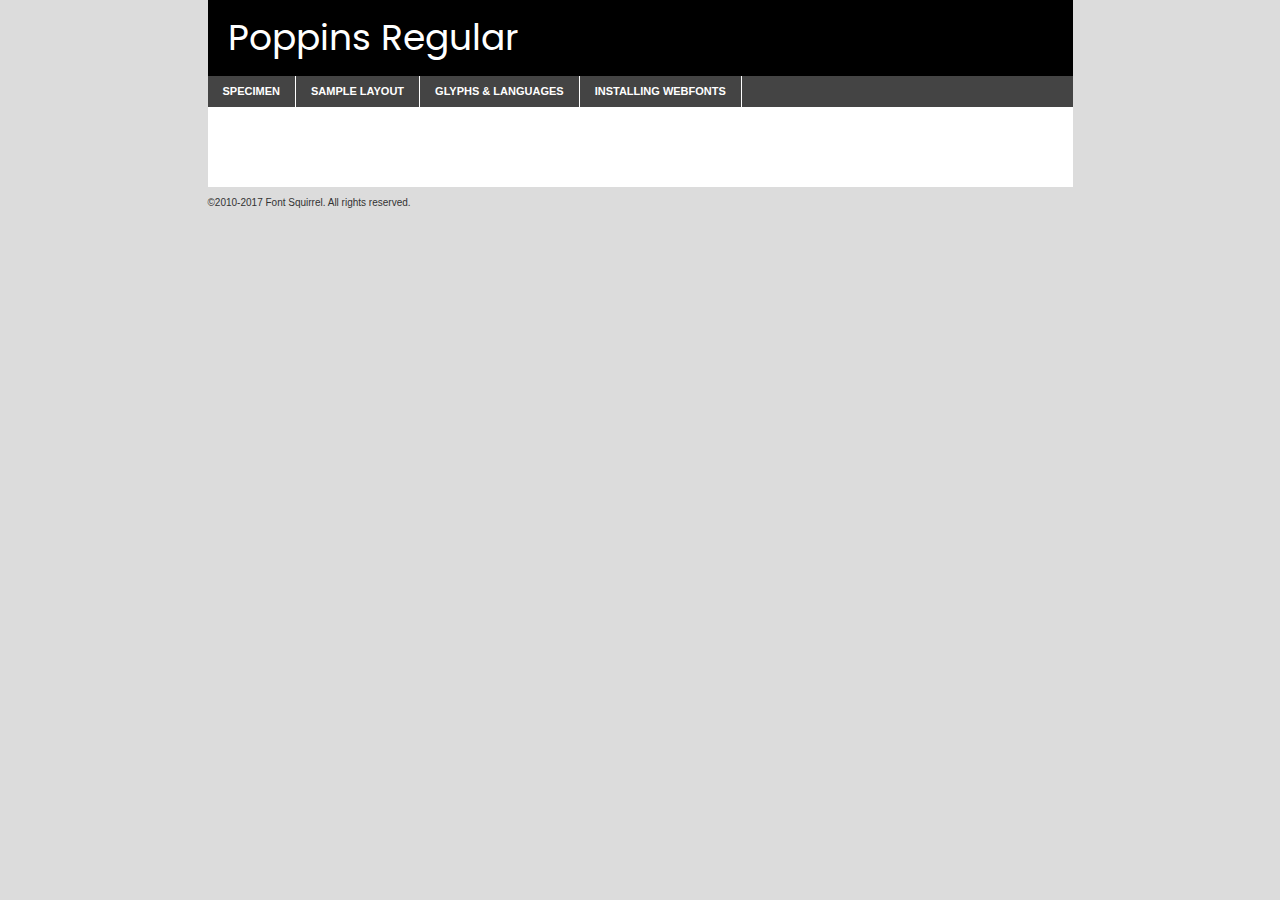
<file: I speech/components/fonts/poppins-regular-demo.html>
<!DOCTYPE html PUBLIC "-//W3C//DTD XHTML 1.0 Transitional//EN"
	"http://www.w3.org/TR/xhtml1/DTD/xhtml1-transitional.dtd">

<html xmlns="http://www.w3.org/1999/xhtml" xml:lang="en" lang="en">
<head>
	<meta http-equiv="Content-Type" content="text/html; charset=utf-8" />
	<script src="http://ajax.googleapis.com/ajax/libs/jquery/1.7.2/jquery.min.js" type="text/javascript" charset="utf-8"></script>
	<script type="text/javascript">
	(function($){$.fn.easyTabs=function(option){var param=jQuery.extend({fadeSpeed:"fast",defaultContent:1,activeClass:'active'},option);$(this).each(function(){var thisId="#"+this.id;if(param.defaultContent==''){param.defaultContent=1;}
	if(typeof param.defaultContent=="number")
	{var defaultTab=$(thisId+" .tabs li:eq("+(param.defaultContent-1)+") a").attr('href').substr(1);}else{var defaultTab=param.defaultContent;}
	$(thisId+" .tabs li a").each(function(){var tabToHide=$(this).attr('href').substr(1);$("#"+tabToHide).addClass('easytabs-tab-content');});hideAll();changeContent(defaultTab);function hideAll(){$(thisId+" .easytabs-tab-content").hide();}
	function changeContent(tabId){hideAll();$(thisId+" .tabs li").removeClass(param.activeClass);$(thisId+" .tabs li a[href=#"+tabId+"]").closest('li').addClass(param.activeClass);if(param.fadeSpeed!="none")
	{$(thisId+" #"+tabId).fadeIn(param.fadeSpeed);}else{$(thisId+" #"+tabId).show();}}
	$(thisId+" .tabs li").click(function(){var tabId=$(this).find('a').attr('href').substr(1);changeContent(tabId);return false;});});}})(jQuery);
	</script>
	<link rel="stylesheet" href="specimen_files/specimen_stylesheet.css" type="text/css" charset="utf-8" />
	<link rel="stylesheet" href="stylesheet.css" type="text/css" charset="utf-8" />

	<style type="text/css">
					body{
				font-family: 'poppinsregular';
							}
		</style>

	<title>Poppins Regular Specimen</title>
	
	
	<script type="text/javascript" charset="utf-8">
		$(document).ready(function() {
			$('#container').easyTabs({defaultContent:1});
		});
	</script>
</head>

<body>
<div id="container">
	<div id="header">
		Poppins Regular	</div>
	<ul class="tabs">
		<li><a href="#specimen">Specimen</a></li>
		<li><a href="#layout">Sample Layout</a></li>
				<li><a href="#glyphs">Glyphs &amp; Languages</a></li>
		<li><a href="#installing">Installing Webfonts</a></li>
		
	</ul>
	
	<div id="main_content">

		
			<div id="specimen">
		
				<div class="section">
					<div class="grid12 firstcol">
						<div class="huge">AaBb</div>
					</div>
				</div>
		
				<div class="section">
					<div class="glyph_range">A&#x200B;B&#x200b;C&#x200b;D&#x200b;E&#x200b;F&#x200b;G&#x200b;H&#x200b;I&#x200b;J&#x200b;K&#x200b;L&#x200b;M&#x200b;N&#x200b;O&#x200b;P&#x200b;Q&#x200b;R&#x200b;S&#x200b;T&#x200b;U&#x200b;V&#x200b;W&#x200b;X&#x200b;Y&#x200b;Z&#x200b;a&#x200b;b&#x200b;c&#x200b;d&#x200b;e&#x200b;f&#x200b;g&#x200b;h&#x200b;i&#x200b;j&#x200b;k&#x200b;l&#x200b;m&#x200b;n&#x200b;o&#x200b;p&#x200b;q&#x200b;r&#x200b;s&#x200b;t&#x200b;u&#x200b;v&#x200b;w&#x200b;x&#x200b;y&#x200b;z&#x200b;1&#x200b;2&#x200b;3&#x200b;4&#x200b;5&#x200b;6&#x200b;7&#x200b;8&#x200b;9&#x200b;0&#x200b;&amp;&#x200b;.&#x200b;,&#x200b;?&#x200b;!&#x200b;&#64;&#x200b;(&#x200b;)&#x200b;#&#x200b;$&#x200b;%&#x200b;*&#x200b;+&#x200b;-&#x200b;=&#x200b;:&#x200b;;</div>
				</div>
				<div class="section">
					<div class="grid12 firstcol">
						<table class="sample_table">
							<tr><td>10</td><td class="size10">abcdefghijklmnopqrstuvwxyzABCDEFGHIJKLMNOPQRSTUVWXYZ0123456789abcdefghijklmnopqrstuvwxyzABCDEFGHIJKLMNOPQRSTUVWXYZ0123456789abcdefghijklmnopqrstuvwxyzABCDEFGHIJKLMNOPQRSTUVWXYZ</td></tr>
							<tr><td>11</td><td class="size11">abcdefghijklmnopqrstuvwxyzABCDEFGHIJKLMNOPQRSTUVWXYZ0123456789abcdefghijklmnopqrstuvwxyzABCDEFGHIJKLMNOPQRSTUVWXYZ0123456789abcdefghijklmnopqrstuvwxyzABCDEFGHIJKLMNOPQRSTUVWXYZ</td></tr>
							<tr><td>12</td><td class="size12">abcdefghijklmnopqrstuvwxyzABCDEFGHIJKLMNOPQRSTUVWXYZ0123456789abcdefghijklmnopqrstuvwxyzABCDEFGHIJKLMNOPQRSTUVWXYZ0123456789abcdefghijklmnopqrstuvwxyzABCDEFGHIJKLMNOPQRSTUVWXYZ</td></tr>
							<tr><td>13</td><td class="size13">abcdefghijklmnopqrstuvwxyzABCDEFGHIJKLMNOPQRSTUVWXYZ0123456789abcdefghijklmnopqrstuvwxyzABCDEFGHIJKLMNOPQRSTUVWXYZ0123456789abcdefghijklmnopqrstuvwxyzABCDEFGHIJKLMNOPQRSTUVWXYZ</td></tr>
							<tr><td>14</td><td class="size14">abcdefghijklmnopqrstuvwxyzABCDEFGHIJKLMNOPQRSTUVWXYZ0123456789abcdefghijklmnopqrstuvwxyzABCDEFGHIJKLMNOPQRSTUVWXYZ0123456789abcdefghijklmnopqrstuvwxyzABCDEFGHIJKLMNOPQRSTUVWXYZ</td></tr>
							<tr><td>16</td><td class="size16">abcdefghijklmnopqrstuvwxyzABCDEFGHIJKLMNOPQRSTUVWXYZ0123456789abcdefghijklmnopqrstuvwxyzABCDEFGHIJKLMNOPQRSTUVWXYZ</td></tr>
							<tr><td>18</td><td class="size18">abcdefghijklmnopqrstuvwxyzABCDEFGHIJKLMNOPQRSTUVWXYZ0123456789abcdefghijklmnopqrstuvwxyzABCDEFGHIJKLMNOPQRSTUVWXYZ</td></tr>
							<tr><td>20</td><td class="size20">abcdefghijklmnopqrstuvwxyzABCDEFGHIJKLMNOPQRSTUVWXYZ0123456789abcdefghijklmnopqrstuvwxyzABCDEFGHIJKLMNOPQRSTUVWXYZ</td></tr>
							<tr><td>24</td><td class="size24">abcdefghijklmnopqrstuvwxyzABCDEFGHIJKLMNOPQRSTUVWXYZ0123456789abcdefghijklmnopqrstuvwxyzABCDEFGHIJKLMNOPQRSTUVWXYZ</td></tr>
							<tr><td>30</td><td class="size30">abcdefghijklmnopqrstuvwxyzABCDEFGHIJKLMNOPQRSTUVWXYZ0123456789abcdefghijklmnopqrstuvwxyzABCDEFGHIJKLMNOPQRSTUVWXYZ</td></tr>
							<tr><td>36</td><td class="size36">abcdefghijklmnopqrstuvwxyzABCDEFGHIJKLMNOPQRSTUVWXYZ0123456789abcdefghijklmnopqrstuvwxyzABCDEFGHIJKLMNOPQRSTUVWXYZ</td></tr>
							<tr><td>48</td><td class="size48">abcdefghijklmnopqrstuvwxyzABCDEFGHIJKLMNOPQRSTUVWXYZ0123456789abcdefghijklmnopqrstuvwxyzABCDEFGHIJKLMNOPQRSTUVWXYZ</td></tr>
							<tr><td>60</td><td class="size60">abcdefghijklmnopqrstuvwxyzABCDEFGHIJKLMNOPQRSTUVWXYZ0123456789abcdefghijklmnopqrstuvwxyzABCDEFGHIJKLMNOPQRSTUVWXYZ</td></tr>
							<tr><td>72</td><td class="size72">abcdefghijklmnopqrstuvwxyzABCDEFGHIJKLMNOPQRSTUVWXYZ0123456789abcdefghijklmnopqrstuvwxyzABCDEFGHIJKLMNOPQRSTUVWXYZ</td></tr>
							<tr><td>90</td><td class="size90">abcdefghijklmnopqrstuvwxyzABCDEFGHIJKLMNOPQRSTUVWXYZ0123456789abcdefghijklmnopqrstuvwxyzABCDEFGHIJKLMNOPQRSTUVWXYZ</td></tr>
						</table>
				
					</div>
			
				</div>
		
		
		
								<div class="section" id="bodycomparison">


										<div id="xheight">
				<div class="fontbody">&#x25FC;&#x25FC;&#x25FC;&#x25FC;&#x25FC;&#x25FC;&#x25FC;&#x25FC;&#x25FC;&#x25FC;&#x25FC;&#x25FC;&#x25FC;&#x25FC;&#x25FC;&#x25FC;&#x25FC;&#x25FC;&#x25FC;&#x25FC;&#x25FC;&#x25FC;&#x25FC;&#x25FC;&#x25FC;&#x25FC;&#x25FC;&#x25FC;&#x25FC;&#x25FC;&#x25FC;&#x25FC;&#x25FC;&#x25FC;&#x25FC;&#x25FC;&#x25FC;&#x25FC;&#x25FC;&#x25FC;&#x25FC;&#x25FC;&#x25FC;&#x25FC;&#x25FC;&#x25FC;&#x25FC;&#x25FC;&#x25FC;&#x25FC;&#x25FC;&#x25FC;&#x25FC;&#x25FC;&#x25FC;&#x25FC;&#x25FC;&#x25FC;&#x25FC;&#x25FC;&#x25FC;&#x25FC;&#x25FC;&#x25FC;&#x25FC;&#x25FC;&#x25FC;&#x25FC;&#x25FC;&#x25FC;&#x25FC;&#x25FC;&#x25FC;&#x25FC;&#x25FC;&#x25FC;&#x25FC;&#x25FC;&#x25FC;&#x25FC;&#x25FC;&#x25FC;&#x25FC;&#x25FC;&#x25FC;&#x25FC;&#x25FC;&#x25FC;&#x25FC;&#x25FC;&#x25FC;&#x25FC;&#x25FC;&#x25FC;&#x25FC;&#x25FC;&#x25FC;&#x25FC;&#x25FC;body</div><div class="arialbody">body</div><div class="verdanabody">body</div><div class="georgiabody">body</div></div>
										<div class="fontbody" style="z-index:1">
											body<span>Poppins Regular</span>
										</div>
										<div class="arialbody" style="z-index:1">
											body<span>Arial</span>
										</div>
										<div class="verdanabody" style="z-index:1">
											body<span>Verdana</span>
										</div>
										<div class="georgiabody" style="z-index:1">
											body<span>Georgia</span>
										</div>



								</div>
		
		
				<div class="section psample psample_row1" id="">
					
					<div class="grid2 firstcol">
						<p class="size10"><span>10.</span>Aenean lacinia bibendum nulla sed consectetur. Fusce dapibus, tellus ac cursus commodo, tortor mauris condimentum nibh, ut fermentum massa justo sit amet risus. Nullam id dolor id nibh ultricies vehicula ut id elit. Cum sociis natoque penatibus et magnis dis parturient montes, nascetur ridiculus mus. Nulla vitae elit libero, a pharetra augue.</p>
			
					</div>
					<div class="grid3">
						<p class="size11"><span>11.</span>Aenean lacinia bibendum nulla sed consectetur. Fusce dapibus, tellus ac cursus commodo, tortor mauris condimentum nibh, ut fermentum massa justo sit amet risus. Nullam id dolor id nibh ultricies vehicula ut id elit. Cum sociis natoque penatibus et magnis dis parturient montes, nascetur ridiculus mus. Nulla vitae elit libero, a pharetra augue.</p>
			
					</div>
					<div class="grid3">
						<p class="size12"><span>12.</span>Aenean lacinia bibendum nulla sed consectetur. Fusce dapibus, tellus ac cursus commodo, tortor mauris condimentum nibh, ut fermentum massa justo sit amet risus. Nullam id dolor id nibh ultricies vehicula ut id elit. Cum sociis natoque penatibus et magnis dis parturient montes, nascetur ridiculus mus. Nulla vitae elit libero, a pharetra augue.</p>
			
					</div>
					<div class="grid4">
						<p class="size13"><span>13.</span>Aenean lacinia bibendum nulla sed consectetur. Fusce dapibus, tellus ac cursus commodo, tortor mauris condimentum nibh, ut fermentum massa justo sit amet risus. Nullam id dolor id nibh ultricies vehicula ut id elit. Cum sociis natoque penatibus et magnis dis parturient montes, nascetur ridiculus mus. Nulla vitae elit libero, a pharetra augue.</p>
			
					</div>
					<div class="white_blend"></div>
					
				</div>
				<div class="section psample psample_row2" id="">
					<div class="grid3 firstcol">
						<p class="size14"><span>14.</span>Aenean lacinia bibendum nulla sed consectetur. Fusce dapibus, tellus ac cursus commodo, tortor mauris condimentum nibh, ut fermentum massa justo sit amet risus. Nullam id dolor id nibh ultricies vehicula ut id elit. Cum sociis natoque penatibus et magnis dis parturient montes, nascetur ridiculus mus. Nulla vitae elit libero, a pharetra augue.</p>
			
					</div>
					<div class="grid4">
						<p class="size16"><span>16.</span>Aenean lacinia bibendum nulla sed consectetur. Fusce dapibus, tellus ac cursus commodo, tortor mauris condimentum nibh, ut fermentum massa justo sit amet risus. Nullam id dolor id nibh ultricies vehicula ut id elit. Cum sociis natoque penatibus et magnis dis parturient montes, nascetur ridiculus mus. Nulla vitae elit libero, a pharetra augue.</p>
			
					</div>
					<div class="grid5">
						<p class="size18"><span>18.</span>Aenean lacinia bibendum nulla sed consectetur. Fusce dapibus, tellus ac cursus commodo, tortor mauris condimentum nibh, ut fermentum massa justo sit amet risus. Nullam id dolor id nibh ultricies vehicula ut id elit. Cum sociis natoque penatibus et magnis dis parturient montes, nascetur ridiculus mus. Nulla vitae elit libero, a pharetra augue.</p>
			
					</div>

					<div class="white_blend"></div>

				</div>
				
				<div class="section psample psample_row3" id="">
					<div class="grid5 firstcol">
						<p class="size20"><span>20.</span>Aenean lacinia bibendum nulla sed consectetur. Fusce dapibus, tellus ac cursus commodo, tortor mauris condimentum nibh, ut fermentum massa justo sit amet risus. Nullam id dolor id nibh ultricies vehicula ut id elit. Cum sociis natoque penatibus et magnis dis parturient montes, nascetur ridiculus mus. Nulla vitae elit libero, a pharetra augue.</p>
					</div>
					<div class="grid7">
						<p class="size24"><span>24.</span>Aenean lacinia bibendum nulla sed consectetur. Fusce dapibus, tellus ac cursus commodo, tortor mauris condimentum nibh, ut fermentum massa justo sit amet risus. Nullam id dolor id nibh ultricies vehicula ut id elit. Cum sociis natoque penatibus et magnis dis parturient montes, nascetur ridiculus mus. Nulla vitae elit libero, a pharetra augue.</p>
					</div>
					
					<div class="white_blend"></div>
					
				</div>
				
				<div class="section psample psample_row4" id="">
					<div class="grid12 firstcol">
						<p class="size30"><span>30.</span>Aenean lacinia bibendum nulla sed consectetur. Fusce dapibus, tellus ac cursus commodo, tortor mauris condimentum nibh, ut fermentum massa justo sit amet risus. Nullam id dolor id nibh ultricies vehicula ut id elit. Cum sociis natoque penatibus et magnis dis parturient montes, nascetur ridiculus mus. Nulla vitae elit libero, a pharetra augue.</p>
					</div>
					<div class="white_blend"></div>
					
				</div>
				
				
				
				<div class="section psample psample_row1 fullreverse">
					<div class="grid2 firstcol">
						<p class="size10"><span>10.</span>Aenean lacinia bibendum nulla sed consectetur. Fusce dapibus, tellus ac cursus commodo, tortor mauris condimentum nibh, ut fermentum massa justo sit amet risus. Nullam id dolor id nibh ultricies vehicula ut id elit. Cum sociis natoque penatibus et magnis dis parturient montes, nascetur ridiculus mus. Nulla vitae elit libero, a pharetra augue.</p>
			
					</div>
					<div class="grid3">
						<p class="size11"><span>11.</span>Aenean lacinia bibendum nulla sed consectetur. Fusce dapibus, tellus ac cursus commodo, tortor mauris condimentum nibh, ut fermentum massa justo sit amet risus. Nullam id dolor id nibh ultricies vehicula ut id elit. Cum sociis natoque penatibus et magnis dis parturient montes, nascetur ridiculus mus. Nulla vitae elit libero, a pharetra augue.</p>
			
					</div>
					<div class="grid3">
						<p class="size12"><span>12.</span>Aenean lacinia bibendum nulla sed consectetur. Fusce dapibus, tellus ac cursus commodo, tortor mauris condimentum nibh, ut fermentum massa justo sit amet risus. Nullam id dolor id nibh ultricies vehicula ut id elit. Cum sociis natoque penatibus et magnis dis parturient montes, nascetur ridiculus mus. Nulla vitae elit libero, a pharetra augue.</p>
			
					</div>
					<div class="grid4">
						<p class="size13"><span>13.</span>Aenean lacinia bibendum nulla sed consectetur. Fusce dapibus, tellus ac cursus commodo, tortor mauris condimentum nibh, ut fermentum massa justo sit amet risus. Nullam id dolor id nibh ultricies vehicula ut id elit. Cum sociis natoque penatibus et magnis dis parturient montes, nascetur ridiculus mus. Nulla vitae elit libero, a pharetra augue.</p>
			
					</div>
					<div class="black_blend"></div>
					
				</div>
				
				<div class="section psample psample_row2 fullreverse">
					<div class="grid3 firstcol">
						<p class="size14"><span>14.</span>Aenean lacinia bibendum nulla sed consectetur. Fusce dapibus, tellus ac cursus commodo, tortor mauris condimentum nibh, ut fermentum massa justo sit amet risus. Nullam id dolor id nibh ultricies vehicula ut id elit. Cum sociis natoque penatibus et magnis dis parturient montes, nascetur ridiculus mus. Nulla vitae elit libero, a pharetra augue.</p>
			
					</div>
					<div class="grid4">
						<p class="size16"><span>16.</span>Aenean lacinia bibendum nulla sed consectetur. Fusce dapibus, tellus ac cursus commodo, tortor mauris condimentum nibh, ut fermentum massa justo sit amet risus. Nullam id dolor id nibh ultricies vehicula ut id elit. Cum sociis natoque penatibus et magnis dis parturient montes, nascetur ridiculus mus. Nulla vitae elit libero, a pharetra augue.</p>
			
					</div>
					<div class="grid5">
						<p class="size18"><span>18.</span>Aenean lacinia bibendum nulla sed consectetur. Fusce dapibus, tellus ac cursus commodo, tortor mauris condimentum nibh, ut fermentum massa justo sit amet risus. Nullam id dolor id nibh ultricies vehicula ut id elit. Cum sociis natoque penatibus et magnis dis parturient montes, nascetur ridiculus mus. Nulla vitae elit libero, a pharetra augue.</p>
			
					</div>
					<div class="black_blend"></div>

				</div>
				
				<div class="section psample fullreverse psample_row3" id="">
					<div class="grid5 firstcol">
						<p class="size20"><span>20.</span>Aenean lacinia bibendum nulla sed consectetur. Fusce dapibus, tellus ac cursus commodo, tortor mauris condimentum nibh, ut fermentum massa justo sit amet risus. Nullam id dolor id nibh ultricies vehicula ut id elit. Cum sociis natoque penatibus et magnis dis parturient montes, nascetur ridiculus mus. Nulla vitae elit libero, a pharetra augue.</p>
					</div>
					<div class="grid7">
						<p class="size24"><span>24.</span>Aenean lacinia bibendum nulla sed consectetur. Fusce dapibus, tellus ac cursus commodo, tortor mauris condimentum nibh, ut fermentum massa justo sit amet risus. Nullam id dolor id nibh ultricies vehicula ut id elit. Cum sociis natoque penatibus et magnis dis parturient montes, nascetur ridiculus mus. Nulla vitae elit libero, a pharetra augue.</p>
					</div>
					
					<div class="black_blend"></div>
					
				</div>
				
				<div class="section psample fullreverse psample_row4" id="" style="border-bottom: 20px #000 solid;">
					<div class="grid12 firstcol">
						<p class="size30"><span>30.</span>Aenean lacinia bibendum nulla sed consectetur. Fusce dapibus, tellus ac cursus commodo, tortor mauris condimentum nibh, ut fermentum massa justo sit amet risus. Nullam id dolor id nibh ultricies vehicula ut id elit. Cum sociis natoque penatibus et magnis dis parturient montes, nascetur ridiculus mus. Nulla vitae elit libero, a pharetra augue.</p>
					</div>
					<div class="black_blend"></div>
					
				</div>
				
				
				
				
			</div>
			
			<div id="layout">
				
				<div class="section">
					
					<div class="grid12 firstcol">
						<h1>Lorem Ipsum Dolor</h1>
						<h2>Etiam porta sem malesuada magna mollis euismod</h2>
						
						<p class="byline">By <a href="#link">Aenean Lacinia</a></p>
					</div>
				</div>
				<div class="section">
					<div class="grid8 firstcol">
						<p class="large">Donec sed odio dui. Morbi leo risus, porta ac consectetur ac, vestibulum at eros. Fusce dapibus, tellus ac cursus commodo, tortor mauris condimentum nibh, ut fermentum massa justo sit amet risus. </p>

						
						<h3>Pellentesque ornare sem</h3>

						<p>Maecenas sed diam eget risus varius blandit sit amet non magna. Maecenas faucibus mollis interdum. Donec ullamcorper nulla non metus auctor fringilla. Nullam id dolor id nibh ultricies vehicula ut id elit. Nullam id dolor id nibh ultricies vehicula ut id elit. </p>

						<p>Aenean eu leo quam. Pellentesque ornare sem lacinia quam venenatis vestibulum. Lorem ipsum dolor sit amet, consectetur adipiscing elit. Cum sociis natoque penatibus et magnis dis parturient montes, nascetur ridiculus mus. </p>

						<p>Nulla vitae elit libero, a pharetra augue. Praesent commodo cursus magna, vel scelerisque nisl consectetur et. Aenean lacinia bibendum nulla sed consectetur. </p>

						<p>Nullam quis risus eget urna mollis ornare vel eu leo. Nullam quis risus eget urna mollis ornare vel eu leo. Maecenas sed diam eget risus varius blandit sit amet non magna. Donec ullamcorper nulla non metus auctor fringilla. </p>

						<h3>Cras mattis consectetur</h3>

						<p>Aenean eu leo quam. Pellentesque ornare sem lacinia quam venenatis vestibulum. Aenean lacinia bibendum nulla sed consectetur. Integer posuere erat a ante venenatis dapibus posuere velit aliquet. Cras mattis consectetur purus sit amet fermentum. </p>

						<p>Nullam id dolor id nibh ultricies vehicula ut id elit. Nullam quis risus eget urna mollis ornare vel eu leo. Cras mattis consectetur purus sit amet fermentum.</p>
					</div>
					
					<div class="grid4 sidebar">
						
						<div class="box reverse">
							<p class="last">Nullam quis risus eget urna mollis ornare vel eu leo. Donec ullamcorper nulla non metus auctor fringilla. Cras mattis consectetur purus sit amet fermentum. Sed posuere consectetur est at lobortis. Lorem ipsum dolor sit amet, consectetur adipiscing elit. </p>
						</div>
						
						<p class="caption">Maecenas sed diam eget risus varius.</p>

						<p>Vestibulum id ligula porta felis euismod semper. Integer posuere erat a ante venenatis dapibus posuere velit aliquet. Vestibulum id ligula porta felis euismod semper. Sed posuere consectetur est at lobortis. Maecenas sed diam eget risus varius blandit sit amet non magna. Fusce dapibus, tellus ac cursus commodo, tortor mauris condimentum nibh, ut fermentum massa justo sit amet risus. </p>

					

						<p>Duis mollis, est non commodo luctus, nisi erat porttitor ligula, eget lacinia odio sem nec elit. Aenean lacinia bibendum nulla sed consectetur. Vivamus sagittis lacus vel augue laoreet rutrum faucibus dolor auctor. Aenean lacinia bibendum nulla sed consectetur. Nullam quis risus eget urna mollis ornare vel eu leo. </p>

						<p>Praesent commodo cursus magna, vel scelerisque nisl consectetur et. Donec ullamcorper nulla non metus auctor fringilla. Maecenas faucibus mollis interdum. Fusce dapibus, tellus ac cursus commodo, tortor mauris condimentum nibh, ut fermentum massa justo sit amet risus. </p>

					</div>
				</div>
				
			</div>


			



		<div id="glyphs">
			<div class="section">
				<div class="grid12 firstcol">
			
				<h1>Language Support</h1>
				<p>The subset of Poppins Regular in this kit supports the following languages:<br />
			
					Albanian, Basque, Breton, Chamorro, Danish, Dutch, English, Faroese, Finnish, French, Frisian, Galician, German, Icelandic, Italian, Malagasy, Norwegian, Portuguese, Spanish, Alsatian, Aragonese, Arapaho, Arrernte, Asturian, Aymara, Bislama, Cebuano, Corsican, Fijian, French_creole, Genoese, Gilbertese, Greenlandic, Haitian_creole, Hiligaynon, Hmong, Hopi, Ibanag, Iloko_ilokano, Indonesian, Interglossa_glosa, Interlingua, Irish_gaelic, Jerriais, Lojban, Lombard, Luxembourgeois, Manx, Mohawk, Norfolk_pitcairnese, Occitan, Oromo, Pangasinan, Papiamento, Piedmontese, Potawatomi, Rhaeto-romance, Romansh, Rotokas, Sami_lule, Samoan, Sardinian, Scots_gaelic, Seychelles_creole, Shona, Sicilian, Somali, Southern_ndebele, Swahili, Swati_swazi, Tagalog_filipino_pilipino, Tetum, Tok_pisin, Uyghur_latinized, Volapuk, Walloon, Warlpiri, Xhosa, Yapese, Zulu, Latinbasic, Ubasic, Demo				</p>
				<h1>Glyph Chart</h1>
				<p>The subset of Poppins Regular in this kit includes all the glyphs listed below. Unicode entities are included above each glyph to help you insert individual characters into your layout.</p>
				<div id="glyph_chart">
			
																														 <div><p>&amp;#13;</p>&#13;</div>
																				 <div><p>&amp;#32;</p>&#32;</div>
																				 <div><p>&amp;#33;</p>&#33;</div>
																				 <div><p>&amp;#34;</p>&#34;</div>
																				 <div><p>&amp;#35;</p>&#35;</div>
																				 <div><p>&amp;#36;</p>&#36;</div>
																				 <div><p>&amp;#37;</p>&#37;</div>
																				 <div><p>&amp;#38;</p>&#38;</div>
																				 <div><p>&amp;#39;</p>&#39;</div>
																				 <div><p>&amp;#40;</p>&#40;</div>
																				 <div><p>&amp;#41;</p>&#41;</div>
																				 <div><p>&amp;#42;</p>&#42;</div>
																				 <div><p>&amp;#43;</p>&#43;</div>
																				 <div><p>&amp;#44;</p>&#44;</div>
																				 <div><p>&amp;#45;</p>&#45;</div>
																				 <div><p>&amp;#46;</p>&#46;</div>
																				 <div><p>&amp;#47;</p>&#47;</div>
																				 <div><p>&amp;#48;</p>&#48;</div>
																				 <div><p>&amp;#49;</p>&#49;</div>
																				 <div><p>&amp;#50;</p>&#50;</div>
																				 <div><p>&amp;#51;</p>&#51;</div>
																				 <div><p>&amp;#52;</p>&#52;</div>
																				 <div><p>&amp;#53;</p>&#53;</div>
																				 <div><p>&amp;#54;</p>&#54;</div>
																				 <div><p>&amp;#55;</p>&#55;</div>
																				 <div><p>&amp;#56;</p>&#56;</div>
																				 <div><p>&amp;#57;</p>&#57;</div>
																				 <div><p>&amp;#58;</p>&#58;</div>
																				 <div><p>&amp;#59;</p>&#59;</div>
																				 <div><p>&amp;#60;</p>&#60;</div>
																				 <div><p>&amp;#61;</p>&#61;</div>
																				 <div><p>&amp;#62;</p>&#62;</div>
																				 <div><p>&amp;#63;</p>&#63;</div>
																				 <div><p>&amp;#64;</p>&#64;</div>
																				 <div><p>&amp;#65;</p>&#65;</div>
																				 <div><p>&amp;#66;</p>&#66;</div>
																				 <div><p>&amp;#67;</p>&#67;</div>
																				 <div><p>&amp;#68;</p>&#68;</div>
																				 <div><p>&amp;#69;</p>&#69;</div>
																				 <div><p>&amp;#70;</p>&#70;</div>
																				 <div><p>&amp;#71;</p>&#71;</div>
																				 <div><p>&amp;#72;</p>&#72;</div>
																				 <div><p>&amp;#73;</p>&#73;</div>
																				 <div><p>&amp;#74;</p>&#74;</div>
																				 <div><p>&amp;#75;</p>&#75;</div>
																				 <div><p>&amp;#76;</p>&#76;</div>
																				 <div><p>&amp;#77;</p>&#77;</div>
																				 <div><p>&amp;#78;</p>&#78;</div>
																				 <div><p>&amp;#79;</p>&#79;</div>
																				 <div><p>&amp;#80;</p>&#80;</div>
																				 <div><p>&amp;#81;</p>&#81;</div>
																				 <div><p>&amp;#82;</p>&#82;</div>
																				 <div><p>&amp;#83;</p>&#83;</div>
																				 <div><p>&amp;#84;</p>&#84;</div>
																				 <div><p>&amp;#85;</p>&#85;</div>
																				 <div><p>&amp;#86;</p>&#86;</div>
																				 <div><p>&amp;#87;</p>&#87;</div>
																				 <div><p>&amp;#88;</p>&#88;</div>
																				 <div><p>&amp;#89;</p>&#89;</div>
																				 <div><p>&amp;#90;</p>&#90;</div>
																				 <div><p>&amp;#91;</p>&#91;</div>
																				 <div><p>&amp;#92;</p>&#92;</div>
																				 <div><p>&amp;#93;</p>&#93;</div>
																				 <div><p>&amp;#94;</p>&#94;</div>
																				 <div><p>&amp;#95;</p>&#95;</div>
																				 <div><p>&amp;#96;</p>&#96;</div>
																				 <div><p>&amp;#97;</p>&#97;</div>
																				 <div><p>&amp;#98;</p>&#98;</div>
																				 <div><p>&amp;#99;</p>&#99;</div>
																				 <div><p>&amp;#100;</p>&#100;</div>
																				 <div><p>&amp;#101;</p>&#101;</div>
																				 <div><p>&amp;#102;</p>&#102;</div>
																				 <div><p>&amp;#103;</p>&#103;</div>
																				 <div><p>&amp;#104;</p>&#104;</div>
																				 <div><p>&amp;#105;</p>&#105;</div>
																				 <div><p>&amp;#106;</p>&#106;</div>
																				 <div><p>&amp;#107;</p>&#107;</div>
																				 <div><p>&amp;#108;</p>&#108;</div>
																				 <div><p>&amp;#109;</p>&#109;</div>
																				 <div><p>&amp;#110;</p>&#110;</div>
																				 <div><p>&amp;#111;</p>&#111;</div>
																				 <div><p>&amp;#112;</p>&#112;</div>
																				 <div><p>&amp;#113;</p>&#113;</div>
																				 <div><p>&amp;#114;</p>&#114;</div>
																				 <div><p>&amp;#115;</p>&#115;</div>
																				 <div><p>&amp;#116;</p>&#116;</div>
																				 <div><p>&amp;#117;</p>&#117;</div>
																				 <div><p>&amp;#118;</p>&#118;</div>
																				 <div><p>&amp;#119;</p>&#119;</div>
																				 <div><p>&amp;#120;</p>&#120;</div>
																				 <div><p>&amp;#121;</p>&#121;</div>
																				 <div><p>&amp;#122;</p>&#122;</div>
																				 <div><p>&amp;#123;</p>&#123;</div>
																				 <div><p>&amp;#124;</p>&#124;</div>
																				 <div><p>&amp;#125;</p>&#125;</div>
																				 <div><p>&amp;#126;</p>&#126;</div>
																				 <div><p>&amp;#160;</p>&#160;</div>
																				 <div><p>&amp;#161;</p>&#161;</div>
																				 <div><p>&amp;#162;</p>&#162;</div>
																				 <div><p>&amp;#163;</p>&#163;</div>
																				 <div><p>&amp;#164;</p>&#164;</div>
																				 <div><p>&amp;#165;</p>&#165;</div>
																				 <div><p>&amp;#166;</p>&#166;</div>
																				 <div><p>&amp;#167;</p>&#167;</div>
																				 <div><p>&amp;#168;</p>&#168;</div>
																				 <div><p>&amp;#169;</p>&#169;</div>
																				 <div><p>&amp;#170;</p>&#170;</div>
																				 <div><p>&amp;#171;</p>&#171;</div>
																				 <div><p>&amp;#172;</p>&#172;</div>
																				 <div><p>&amp;#173;</p>&#173;</div>
																				 <div><p>&amp;#174;</p>&#174;</div>
																				 <div><p>&amp;#175;</p>&#175;</div>
																				 <div><p>&amp;#176;</p>&#176;</div>
																				 <div><p>&amp;#177;</p>&#177;</div>
																				 <div><p>&amp;#178;</p>&#178;</div>
																				 <div><p>&amp;#179;</p>&#179;</div>
																				 <div><p>&amp;#180;</p>&#180;</div>
																				 <div><p>&amp;#181;</p>&#181;</div>
																				 <div><p>&amp;#182;</p>&#182;</div>
																				 <div><p>&amp;#183;</p>&#183;</div>
																				 <div><p>&amp;#184;</p>&#184;</div>
																				 <div><p>&amp;#185;</p>&#185;</div>
																				 <div><p>&amp;#186;</p>&#186;</div>
																				 <div><p>&amp;#187;</p>&#187;</div>
																				 <div><p>&amp;#188;</p>&#188;</div>
																				 <div><p>&amp;#189;</p>&#189;</div>
																				 <div><p>&amp;#190;</p>&#190;</div>
																				 <div><p>&amp;#191;</p>&#191;</div>
																				 <div><p>&amp;#192;</p>&#192;</div>
																				 <div><p>&amp;#193;</p>&#193;</div>
																				 <div><p>&amp;#194;</p>&#194;</div>
																				 <div><p>&amp;#195;</p>&#195;</div>
																				 <div><p>&amp;#196;</p>&#196;</div>
																				 <div><p>&amp;#197;</p>&#197;</div>
																				 <div><p>&amp;#198;</p>&#198;</div>
																				 <div><p>&amp;#199;</p>&#199;</div>
																				 <div><p>&amp;#200;</p>&#200;</div>
																				 <div><p>&amp;#201;</p>&#201;</div>
																				 <div><p>&amp;#202;</p>&#202;</div>
																				 <div><p>&amp;#203;</p>&#203;</div>
																				 <div><p>&amp;#204;</p>&#204;</div>
																				 <div><p>&amp;#205;</p>&#205;</div>
																				 <div><p>&amp;#206;</p>&#206;</div>
																				 <div><p>&amp;#207;</p>&#207;</div>
																				 <div><p>&amp;#208;</p>&#208;</div>
																				 <div><p>&amp;#209;</p>&#209;</div>
																				 <div><p>&amp;#210;</p>&#210;</div>
																				 <div><p>&amp;#211;</p>&#211;</div>
																				 <div><p>&amp;#212;</p>&#212;</div>
																				 <div><p>&amp;#213;</p>&#213;</div>
																				 <div><p>&amp;#214;</p>&#214;</div>
																				 <div><p>&amp;#215;</p>&#215;</div>
																				 <div><p>&amp;#216;</p>&#216;</div>
																				 <div><p>&amp;#217;</p>&#217;</div>
																				 <div><p>&amp;#218;</p>&#218;</div>
																				 <div><p>&amp;#219;</p>&#219;</div>
																				 <div><p>&amp;#220;</p>&#220;</div>
																				 <div><p>&amp;#221;</p>&#221;</div>
																				 <div><p>&amp;#222;</p>&#222;</div>
																				 <div><p>&amp;#223;</p>&#223;</div>
																				 <div><p>&amp;#224;</p>&#224;</div>
																				 <div><p>&amp;#225;</p>&#225;</div>
																				 <div><p>&amp;#226;</p>&#226;</div>
																				 <div><p>&amp;#227;</p>&#227;</div>
																				 <div><p>&amp;#228;</p>&#228;</div>
																				 <div><p>&amp;#229;</p>&#229;</div>
																				 <div><p>&amp;#230;</p>&#230;</div>
																				 <div><p>&amp;#231;</p>&#231;</div>
																				 <div><p>&amp;#232;</p>&#232;</div>
																				 <div><p>&amp;#233;</p>&#233;</div>
																				 <div><p>&amp;#234;</p>&#234;</div>
																				 <div><p>&amp;#235;</p>&#235;</div>
																				 <div><p>&amp;#236;</p>&#236;</div>
																				 <div><p>&amp;#237;</p>&#237;</div>
																				 <div><p>&amp;#238;</p>&#238;</div>
																				 <div><p>&amp;#239;</p>&#239;</div>
																				 <div><p>&amp;#240;</p>&#240;</div>
																				 <div><p>&amp;#241;</p>&#241;</div>
																				 <div><p>&amp;#242;</p>&#242;</div>
																				 <div><p>&amp;#243;</p>&#243;</div>
																				 <div><p>&amp;#244;</p>&#244;</div>
																				 <div><p>&amp;#245;</p>&#245;</div>
																				 <div><p>&amp;#246;</p>&#246;</div>
																				 <div><p>&amp;#247;</p>&#247;</div>
																				 <div><p>&amp;#248;</p>&#248;</div>
																				 <div><p>&amp;#249;</p>&#249;</div>
																				 <div><p>&amp;#250;</p>&#250;</div>
																				 <div><p>&amp;#251;</p>&#251;</div>
																				 <div><p>&amp;#252;</p>&#252;</div>
																				 <div><p>&amp;#253;</p>&#253;</div>
																				 <div><p>&amp;#254;</p>&#254;</div>
																				 <div><p>&amp;#255;</p>&#255;</div>
																				 <div><p>&amp;#338;</p>&#338;</div>
																				 <div><p>&amp;#339;</p>&#339;</div>
																				 <div><p>&amp;#376;</p>&#376;</div>
																				 <div><p>&amp;#710;</p>&#710;</div>
																				 <div><p>&amp;#732;</p>&#732;</div>
																				 <div><p>&amp;#8192;</p>&#8192;</div>
																				 <div><p>&amp;#8193;</p>&#8193;</div>
																				 <div><p>&amp;#8194;</p>&#8194;</div>
																				 <div><p>&amp;#8195;</p>&#8195;</div>
																				 <div><p>&amp;#8196;</p>&#8196;</div>
																				 <div><p>&amp;#8197;</p>&#8197;</div>
																				 <div><p>&amp;#8198;</p>&#8198;</div>
																				 <div><p>&amp;#8199;</p>&#8199;</div>
																				 <div><p>&amp;#8200;</p>&#8200;</div>
																				 <div><p>&amp;#8201;</p>&#8201;</div>
																				 <div><p>&amp;#8202;</p>&#8202;</div>
																				 <div><p>&amp;#8208;</p>&#8208;</div>
																				 <div><p>&amp;#8209;</p>&#8209;</div>
																				 <div><p>&amp;#8210;</p>&#8210;</div>
																				 <div><p>&amp;#8211;</p>&#8211;</div>
																				 <div><p>&amp;#8212;</p>&#8212;</div>
																				 <div><p>&amp;#8216;</p>&#8216;</div>
																				 <div><p>&amp;#8217;</p>&#8217;</div>
																				 <div><p>&amp;#8218;</p>&#8218;</div>
																				 <div><p>&amp;#8220;</p>&#8220;</div>
																				 <div><p>&amp;#8221;</p>&#8221;</div>
																				 <div><p>&amp;#8222;</p>&#8222;</div>
																				 <div><p>&amp;#8226;</p>&#8226;</div>
																				 <div><p>&amp;#8230;</p>&#8230;</div>
																				 <div><p>&amp;#8239;</p>&#8239;</div>
																				 <div><p>&amp;#8249;</p>&#8249;</div>
																				 <div><p>&amp;#8250;</p>&#8250;</div>
																				 <div><p>&amp;#8287;</p>&#8287;</div>
																				 <div><p>&amp;#8364;</p>&#8364;</div>
																				 <div><p>&amp;#8482;</p>&#8482;</div>
																				 <div><p>&amp;#64257;</p>&#64257;</div>
																				 <div><p>&amp;#64258;</p>&#64258;</div>
																																																</div>	
				</div>
		
		
			</div>
		</div>
		
		
		<div id="specs">
			
		</div>
	
		<div id="installing">
			<div class="section">
				<div class="grid7 firstcol">
					<h1>Installing Webfonts</h1>
					
					<p>Webfonts are supported by all major browser platforms but not all in the same way. There are currently four different font formats that must be included in order to target all browsers. This includes TTF, WOFF, EOT and SVG.</p>
					
					<h2>1. Upload your webfonts</h2>
					<p>You must upload your webfont kit to your website. They should be in or near the same directory as your CSS files.</p>
					
					<h2>2. Include the webfont stylesheet</h2>
					<p>A special CSS @font-face declaration helps the various browsers select the appropriate font it needs without causing you a bunch of headaches. Learn more about this syntax by reading the <a href="https://www.fontspring.com/blog/further-hardening-of-the-bulletproof-syntax">Fontspring blog post</a> about it. The code for it is as follows:</p>


<code>
@font-face{ 
	font-family: 'MyWebFont';
	src: url('WebFont.eot');
	src: url('WebFont.eot?#iefix') format('embedded-opentype'),
	     url('WebFont.woff') format('woff'),
	     url('WebFont.ttf') format('truetype'),
	     url('WebFont.svg#webfont') format('svg');
}
</code>

	<p>We've already gone ahead and generated the code for you. All you have to do is link to the stylesheet in your HTML, like this:</p>
	<code>&lt;link rel=&quot;stylesheet&quot; href=&quot;stylesheet.css&quot; type=&quot;text/css&quot; charset=&quot;utf-8&quot; /&gt;</code>

					<h2>3. Modify your own stylesheet</h2>
					<p>To take advantage of your new fonts, you must tell your stylesheet to use them. Look at the original @font-face declaration above and find the property called "font-family." The name linked there will be what you use to reference the font. Prepend that webfont name to the font stack in the "font-family" property, inside the selector you want to change. For example:</p>
<code>p { font-family: 'WebFont', Arial, sans-serif; }</code>

<h2>4. Test</h2>
<p>Getting webfonts to work cross-browser <em>can</em> be tricky. Use the information in the sidebar to help you if you find that fonts aren't loading in a particular browser.</p>
				</div>
				
				<div class="grid5 sidebar">
					<div class="box">
						<h2>Troubleshooting<br />Font-Face Problems</h2>
						<p>Having trouble getting your webfonts to load in your new website? Here are some tips to sort out what might be the problem.</p>

						<h3>Fonts not showing in any browser</h3>

						<p>This sounds like you need to work on the plumbing. You either did not upload the fonts to the correct directory, or you did not link the fonts properly in the CSS. If you've confirmed that all this is correct and you still have a problem, take a look at your .htaccess file and see if requests are getting intercepted.</p>

						<h3>Fonts not loading in iPhone or iPad</h3>

						<p>The most common problem here is that you are serving the fonts from an IIS server. IIS refuses to serve files that have unknown MIME types. If that is the case, you must set the MIME type for SVG to "image/svg+xml" in the server settings. Follow these instructions from Microsoft if you need help.</p>

						<h3>Fonts not loading in Firefox</h3>

						<p>The primary reason for this failure? You are still using a version Firefox older than 3.5. So upgrade already! If that isn't it, then you are very likely serving fonts from a different domain. Firefox requires that all font assets be served from the same domain. Lastly it is possible that you need to add WOFF to your list of MIME types (if you are serving via IIS.)</p>

						<h3>Fonts not loading in IE</h3>

						<p>Are you looking at Internet Explorer on an actual Windows machine or are you cheating by using a service like Adobe BrowserLab? Many of these screenshot services do not render @font-face for IE. Best to test it on a real machine.</p>

						<h3>Fonts not loading in IE9</h3>

						<p>IE9, like Firefox, requires that fonts be served from the same domain as the website. Make sure that is the case.</p>
					</div>
				</div>
			</div>
			
		</div>
	
	</div>
	<div id="footer">
		<p>&copy;2010-2017 Font Squirrel. All rights reserved.</p>
	</div>
</div>
</body>
</html>
</file>
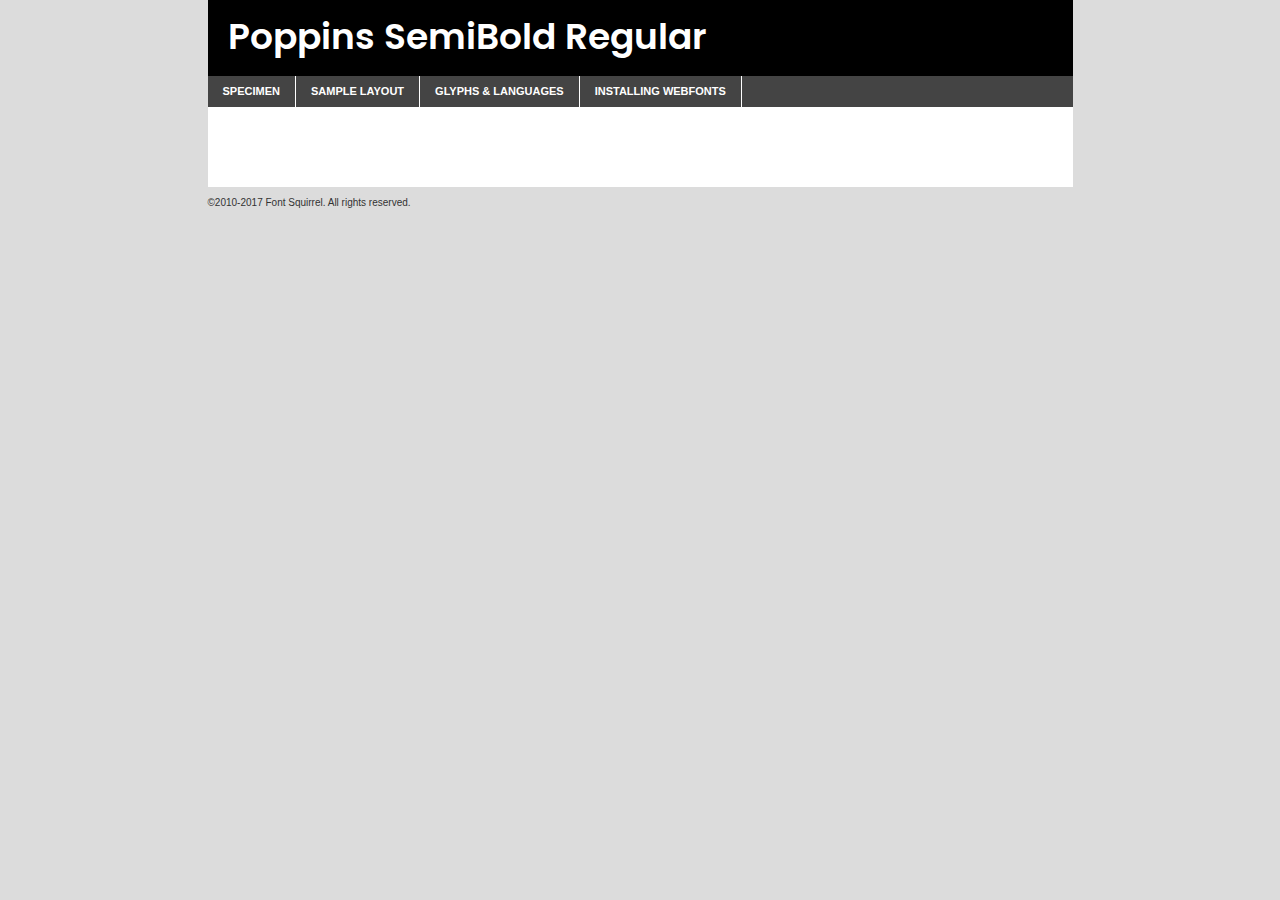
<file: I speech/components/fonts/poppins-semibold-demo.html>
<!DOCTYPE html PUBLIC "-//W3C//DTD XHTML 1.0 Transitional//EN"
	"http://www.w3.org/TR/xhtml1/DTD/xhtml1-transitional.dtd">

<html xmlns="http://www.w3.org/1999/xhtml" xml:lang="en" lang="en">
<head>
	<meta http-equiv="Content-Type" content="text/html; charset=utf-8" />
	<script src="http://ajax.googleapis.com/ajax/libs/jquery/1.7.2/jquery.min.js" type="text/javascript" charset="utf-8"></script>
	<script type="text/javascript">
	(function($){$.fn.easyTabs=function(option){var param=jQuery.extend({fadeSpeed:"fast",defaultContent:1,activeClass:'active'},option);$(this).each(function(){var thisId="#"+this.id;if(param.defaultContent==''){param.defaultContent=1;}
	if(typeof param.defaultContent=="number")
	{var defaultTab=$(thisId+" .tabs li:eq("+(param.defaultContent-1)+") a").attr('href').substr(1);}else{var defaultTab=param.defaultContent;}
	$(thisId+" .tabs li a").each(function(){var tabToHide=$(this).attr('href').substr(1);$("#"+tabToHide).addClass('easytabs-tab-content');});hideAll();changeContent(defaultTab);function hideAll(){$(thisId+" .easytabs-tab-content").hide();}
	function changeContent(tabId){hideAll();$(thisId+" .tabs li").removeClass(param.activeClass);$(thisId+" .tabs li a[href=#"+tabId+"]").closest('li').addClass(param.activeClass);if(param.fadeSpeed!="none")
	{$(thisId+" #"+tabId).fadeIn(param.fadeSpeed);}else{$(thisId+" #"+tabId).show();}}
	$(thisId+" .tabs li").click(function(){var tabId=$(this).find('a').attr('href').substr(1);changeContent(tabId);return false;});});}})(jQuery);
	</script>
	<link rel="stylesheet" href="specimen_files/specimen_stylesheet.css" type="text/css" charset="utf-8" />
	<link rel="stylesheet" href="stylesheet.css" type="text/css" charset="utf-8" />

	<style type="text/css">
					body{
				font-family: 'poppinssemibold';
							}
		</style>

	<title>Poppins SemiBold Regular Specimen</title>
	
	
	<script type="text/javascript" charset="utf-8">
		$(document).ready(function() {
			$('#container').easyTabs({defaultContent:1});
		});
	</script>
</head>

<body>
<div id="container">
	<div id="header">
		Poppins SemiBold Regular	</div>
	<ul class="tabs">
		<li><a href="#specimen">Specimen</a></li>
		<li><a href="#layout">Sample Layout</a></li>
				<li><a href="#glyphs">Glyphs &amp; Languages</a></li>
		<li><a href="#installing">Installing Webfonts</a></li>
		
	</ul>
	
	<div id="main_content">

		
			<div id="specimen">
		
				<div class="section">
					<div class="grid12 firstcol">
						<div class="huge">AaBb</div>
					</div>
				</div>
		
				<div class="section">
					<div class="glyph_range">A&#x200B;B&#x200b;C&#x200b;D&#x200b;E&#x200b;F&#x200b;G&#x200b;H&#x200b;I&#x200b;J&#x200b;K&#x200b;L&#x200b;M&#x200b;N&#x200b;O&#x200b;P&#x200b;Q&#x200b;R&#x200b;S&#x200b;T&#x200b;U&#x200b;V&#x200b;W&#x200b;X&#x200b;Y&#x200b;Z&#x200b;a&#x200b;b&#x200b;c&#x200b;d&#x200b;e&#x200b;f&#x200b;g&#x200b;h&#x200b;i&#x200b;j&#x200b;k&#x200b;l&#x200b;m&#x200b;n&#x200b;o&#x200b;p&#x200b;q&#x200b;r&#x200b;s&#x200b;t&#x200b;u&#x200b;v&#x200b;w&#x200b;x&#x200b;y&#x200b;z&#x200b;1&#x200b;2&#x200b;3&#x200b;4&#x200b;5&#x200b;6&#x200b;7&#x200b;8&#x200b;9&#x200b;0&#x200b;&amp;&#x200b;.&#x200b;,&#x200b;?&#x200b;!&#x200b;&#64;&#x200b;(&#x200b;)&#x200b;#&#x200b;$&#x200b;%&#x200b;*&#x200b;+&#x200b;-&#x200b;=&#x200b;:&#x200b;;</div>
				</div>
				<div class="section">
					<div class="grid12 firstcol">
						<table class="sample_table">
							<tr><td>10</td><td class="size10">abcdefghijklmnopqrstuvwxyzABCDEFGHIJKLMNOPQRSTUVWXYZ0123456789abcdefghijklmnopqrstuvwxyzABCDEFGHIJKLMNOPQRSTUVWXYZ0123456789abcdefghijklmnopqrstuvwxyzABCDEFGHIJKLMNOPQRSTUVWXYZ</td></tr>
							<tr><td>11</td><td class="size11">abcdefghijklmnopqrstuvwxyzABCDEFGHIJKLMNOPQRSTUVWXYZ0123456789abcdefghijklmnopqrstuvwxyzABCDEFGHIJKLMNOPQRSTUVWXYZ0123456789abcdefghijklmnopqrstuvwxyzABCDEFGHIJKLMNOPQRSTUVWXYZ</td></tr>
							<tr><td>12</td><td class="size12">abcdefghijklmnopqrstuvwxyzABCDEFGHIJKLMNOPQRSTUVWXYZ0123456789abcdefghijklmnopqrstuvwxyzABCDEFGHIJKLMNOPQRSTUVWXYZ0123456789abcdefghijklmnopqrstuvwxyzABCDEFGHIJKLMNOPQRSTUVWXYZ</td></tr>
							<tr><td>13</td><td class="size13">abcdefghijklmnopqrstuvwxyzABCDEFGHIJKLMNOPQRSTUVWXYZ0123456789abcdefghijklmnopqrstuvwxyzABCDEFGHIJKLMNOPQRSTUVWXYZ0123456789abcdefghijklmnopqrstuvwxyzABCDEFGHIJKLMNOPQRSTUVWXYZ</td></tr>
							<tr><td>14</td><td class="size14">abcdefghijklmnopqrstuvwxyzABCDEFGHIJKLMNOPQRSTUVWXYZ0123456789abcdefghijklmnopqrstuvwxyzABCDEFGHIJKLMNOPQRSTUVWXYZ0123456789abcdefghijklmnopqrstuvwxyzABCDEFGHIJKLMNOPQRSTUVWXYZ</td></tr>
							<tr><td>16</td><td class="size16">abcdefghijklmnopqrstuvwxyzABCDEFGHIJKLMNOPQRSTUVWXYZ0123456789abcdefghijklmnopqrstuvwxyzABCDEFGHIJKLMNOPQRSTUVWXYZ</td></tr>
							<tr><td>18</td><td class="size18">abcdefghijklmnopqrstuvwxyzABCDEFGHIJKLMNOPQRSTUVWXYZ0123456789abcdefghijklmnopqrstuvwxyzABCDEFGHIJKLMNOPQRSTUVWXYZ</td></tr>
							<tr><td>20</td><td class="size20">abcdefghijklmnopqrstuvwxyzABCDEFGHIJKLMNOPQRSTUVWXYZ0123456789abcdefghijklmnopqrstuvwxyzABCDEFGHIJKLMNOPQRSTUVWXYZ</td></tr>
							<tr><td>24</td><td class="size24">abcdefghijklmnopqrstuvwxyzABCDEFGHIJKLMNOPQRSTUVWXYZ0123456789abcdefghijklmnopqrstuvwxyzABCDEFGHIJKLMNOPQRSTUVWXYZ</td></tr>
							<tr><td>30</td><td class="size30">abcdefghijklmnopqrstuvwxyzABCDEFGHIJKLMNOPQRSTUVWXYZ0123456789abcdefghijklmnopqrstuvwxyzABCDEFGHIJKLMNOPQRSTUVWXYZ</td></tr>
							<tr><td>36</td><td class="size36">abcdefghijklmnopqrstuvwxyzABCDEFGHIJKLMNOPQRSTUVWXYZ0123456789abcdefghijklmnopqrstuvwxyzABCDEFGHIJKLMNOPQRSTUVWXYZ</td></tr>
							<tr><td>48</td><td class="size48">abcdefghijklmnopqrstuvwxyzABCDEFGHIJKLMNOPQRSTUVWXYZ0123456789abcdefghijklmnopqrstuvwxyzABCDEFGHIJKLMNOPQRSTUVWXYZ</td></tr>
							<tr><td>60</td><td class="size60">abcdefghijklmnopqrstuvwxyzABCDEFGHIJKLMNOPQRSTUVWXYZ0123456789abcdefghijklmnopqrstuvwxyzABCDEFGHIJKLMNOPQRSTUVWXYZ</td></tr>
							<tr><td>72</td><td class="size72">abcdefghijklmnopqrstuvwxyzABCDEFGHIJKLMNOPQRSTUVWXYZ0123456789abcdefghijklmnopqrstuvwxyzABCDEFGHIJKLMNOPQRSTUVWXYZ</td></tr>
							<tr><td>90</td><td class="size90">abcdefghijklmnopqrstuvwxyzABCDEFGHIJKLMNOPQRSTUVWXYZ0123456789abcdefghijklmnopqrstuvwxyzABCDEFGHIJKLMNOPQRSTUVWXYZ</td></tr>
						</table>
				
					</div>
			
				</div>
		
		
		
								<div class="section" id="bodycomparison">


										<div id="xheight">
				<div class="fontbody">&#x25FC;&#x25FC;&#x25FC;&#x25FC;&#x25FC;&#x25FC;&#x25FC;&#x25FC;&#x25FC;&#x25FC;&#x25FC;&#x25FC;&#x25FC;&#x25FC;&#x25FC;&#x25FC;&#x25FC;&#x25FC;&#x25FC;&#x25FC;&#x25FC;&#x25FC;&#x25FC;&#x25FC;&#x25FC;&#x25FC;&#x25FC;&#x25FC;&#x25FC;&#x25FC;&#x25FC;&#x25FC;&#x25FC;&#x25FC;&#x25FC;&#x25FC;&#x25FC;&#x25FC;&#x25FC;&#x25FC;&#x25FC;&#x25FC;&#x25FC;&#x25FC;&#x25FC;&#x25FC;&#x25FC;&#x25FC;&#x25FC;&#x25FC;&#x25FC;&#x25FC;&#x25FC;&#x25FC;&#x25FC;&#x25FC;&#x25FC;&#x25FC;&#x25FC;&#x25FC;&#x25FC;&#x25FC;&#x25FC;&#x25FC;&#x25FC;&#x25FC;&#x25FC;&#x25FC;&#x25FC;&#x25FC;&#x25FC;&#x25FC;&#x25FC;&#x25FC;&#x25FC;&#x25FC;&#x25FC;&#x25FC;&#x25FC;&#x25FC;&#x25FC;&#x25FC;&#x25FC;&#x25FC;&#x25FC;&#x25FC;&#x25FC;&#x25FC;&#x25FC;&#x25FC;&#x25FC;&#x25FC;&#x25FC;&#x25FC;&#x25FC;&#x25FC;&#x25FC;&#x25FC;&#x25FC;body</div><div class="arialbody">body</div><div class="verdanabody">body</div><div class="georgiabody">body</div></div>
										<div class="fontbody" style="z-index:1">
											body<span>Poppins SemiBold Regular</span>
										</div>
										<div class="arialbody" style="z-index:1">
											body<span>Arial</span>
										</div>
										<div class="verdanabody" style="z-index:1">
											body<span>Verdana</span>
										</div>
										<div class="georgiabody" style="z-index:1">
											body<span>Georgia</span>
										</div>



								</div>
		
		
				<div class="section psample psample_row1" id="">
					
					<div class="grid2 firstcol">
						<p class="size10"><span>10.</span>Aenean lacinia bibendum nulla sed consectetur. Fusce dapibus, tellus ac cursus commodo, tortor mauris condimentum nibh, ut fermentum massa justo sit amet risus. Nullam id dolor id nibh ultricies vehicula ut id elit. Cum sociis natoque penatibus et magnis dis parturient montes, nascetur ridiculus mus. Nulla vitae elit libero, a pharetra augue.</p>
			
					</div>
					<div class="grid3">
						<p class="size11"><span>11.</span>Aenean lacinia bibendum nulla sed consectetur. Fusce dapibus, tellus ac cursus commodo, tortor mauris condimentum nibh, ut fermentum massa justo sit amet risus. Nullam id dolor id nibh ultricies vehicula ut id elit. Cum sociis natoque penatibus et magnis dis parturient montes, nascetur ridiculus mus. Nulla vitae elit libero, a pharetra augue.</p>
			
					</div>
					<div class="grid3">
						<p class="size12"><span>12.</span>Aenean lacinia bibendum nulla sed consectetur. Fusce dapibus, tellus ac cursus commodo, tortor mauris condimentum nibh, ut fermentum massa justo sit amet risus. Nullam id dolor id nibh ultricies vehicula ut id elit. Cum sociis natoque penatibus et magnis dis parturient montes, nascetur ridiculus mus. Nulla vitae elit libero, a pharetra augue.</p>
			
					</div>
					<div class="grid4">
						<p class="size13"><span>13.</span>Aenean lacinia bibendum nulla sed consectetur. Fusce dapibus, tellus ac cursus commodo, tortor mauris condimentum nibh, ut fermentum massa justo sit amet risus. Nullam id dolor id nibh ultricies vehicula ut id elit. Cum sociis natoque penatibus et magnis dis parturient montes, nascetur ridiculus mus. Nulla vitae elit libero, a pharetra augue.</p>
			
					</div>
					<div class="white_blend"></div>
					
				</div>
				<div class="section psample psample_row2" id="">
					<div class="grid3 firstcol">
						<p class="size14"><span>14.</span>Aenean lacinia bibendum nulla sed consectetur. Fusce dapibus, tellus ac cursus commodo, tortor mauris condimentum nibh, ut fermentum massa justo sit amet risus. Nullam id dolor id nibh ultricies vehicula ut id elit. Cum sociis natoque penatibus et magnis dis parturient montes, nascetur ridiculus mus. Nulla vitae elit libero, a pharetra augue.</p>
			
					</div>
					<div class="grid4">
						<p class="size16"><span>16.</span>Aenean lacinia bibendum nulla sed consectetur. Fusce dapibus, tellus ac cursus commodo, tortor mauris condimentum nibh, ut fermentum massa justo sit amet risus. Nullam id dolor id nibh ultricies vehicula ut id elit. Cum sociis natoque penatibus et magnis dis parturient montes, nascetur ridiculus mus. Nulla vitae elit libero, a pharetra augue.</p>
			
					</div>
					<div class="grid5">
						<p class="size18"><span>18.</span>Aenean lacinia bibendum nulla sed consectetur. Fusce dapibus, tellus ac cursus commodo, tortor mauris condimentum nibh, ut fermentum massa justo sit amet risus. Nullam id dolor id nibh ultricies vehicula ut id elit. Cum sociis natoque penatibus et magnis dis parturient montes, nascetur ridiculus mus. Nulla vitae elit libero, a pharetra augue.</p>
			
					</div>

					<div class="white_blend"></div>

				</div>
				
				<div class="section psample psample_row3" id="">
					<div class="grid5 firstcol">
						<p class="size20"><span>20.</span>Aenean lacinia bibendum nulla sed consectetur. Fusce dapibus, tellus ac cursus commodo, tortor mauris condimentum nibh, ut fermentum massa justo sit amet risus. Nullam id dolor id nibh ultricies vehicula ut id elit. Cum sociis natoque penatibus et magnis dis parturient montes, nascetur ridiculus mus. Nulla vitae elit libero, a pharetra augue.</p>
					</div>
					<div class="grid7">
						<p class="size24"><span>24.</span>Aenean lacinia bibendum nulla sed consectetur. Fusce dapibus, tellus ac cursus commodo, tortor mauris condimentum nibh, ut fermentum massa justo sit amet risus. Nullam id dolor id nibh ultricies vehicula ut id elit. Cum sociis natoque penatibus et magnis dis parturient montes, nascetur ridiculus mus. Nulla vitae elit libero, a pharetra augue.</p>
					</div>
					
					<div class="white_blend"></div>
					
				</div>
				
				<div class="section psample psample_row4" id="">
					<div class="grid12 firstcol">
						<p class="size30"><span>30.</span>Aenean lacinia bibendum nulla sed consectetur. Fusce dapibus, tellus ac cursus commodo, tortor mauris condimentum nibh, ut fermentum massa justo sit amet risus. Nullam id dolor id nibh ultricies vehicula ut id elit. Cum sociis natoque penatibus et magnis dis parturient montes, nascetur ridiculus mus. Nulla vitae elit libero, a pharetra augue.</p>
					</div>
					<div class="white_blend"></div>
					
				</div>
				
				
				
				<div class="section psample psample_row1 fullreverse">
					<div class="grid2 firstcol">
						<p class="size10"><span>10.</span>Aenean lacinia bibendum nulla sed consectetur. Fusce dapibus, tellus ac cursus commodo, tortor mauris condimentum nibh, ut fermentum massa justo sit amet risus. Nullam id dolor id nibh ultricies vehicula ut id elit. Cum sociis natoque penatibus et magnis dis parturient montes, nascetur ridiculus mus. Nulla vitae elit libero, a pharetra augue.</p>
			
					</div>
					<div class="grid3">
						<p class="size11"><span>11.</span>Aenean lacinia bibendum nulla sed consectetur. Fusce dapibus, tellus ac cursus commodo, tortor mauris condimentum nibh, ut fermentum massa justo sit amet risus. Nullam id dolor id nibh ultricies vehicula ut id elit. Cum sociis natoque penatibus et magnis dis parturient montes, nascetur ridiculus mus. Nulla vitae elit libero, a pharetra augue.</p>
			
					</div>
					<div class="grid3">
						<p class="size12"><span>12.</span>Aenean lacinia bibendum nulla sed consectetur. Fusce dapibus, tellus ac cursus commodo, tortor mauris condimentum nibh, ut fermentum massa justo sit amet risus. Nullam id dolor id nibh ultricies vehicula ut id elit. Cum sociis natoque penatibus et magnis dis parturient montes, nascetur ridiculus mus. Nulla vitae elit libero, a pharetra augue.</p>
			
					</div>
					<div class="grid4">
						<p class="size13"><span>13.</span>Aenean lacinia bibendum nulla sed consectetur. Fusce dapibus, tellus ac cursus commodo, tortor mauris condimentum nibh, ut fermentum massa justo sit amet risus. Nullam id dolor id nibh ultricies vehicula ut id elit. Cum sociis natoque penatibus et magnis dis parturient montes, nascetur ridiculus mus. Nulla vitae elit libero, a pharetra augue.</p>
			
					</div>
					<div class="black_blend"></div>
					
				</div>
				
				<div class="section psample psample_row2 fullreverse">
					<div class="grid3 firstcol">
						<p class="size14"><span>14.</span>Aenean lacinia bibendum nulla sed consectetur. Fusce dapibus, tellus ac cursus commodo, tortor mauris condimentum nibh, ut fermentum massa justo sit amet risus. Nullam id dolor id nibh ultricies vehicula ut id elit. Cum sociis natoque penatibus et magnis dis parturient montes, nascetur ridiculus mus. Nulla vitae elit libero, a pharetra augue.</p>
			
					</div>
					<div class="grid4">
						<p class="size16"><span>16.</span>Aenean lacinia bibendum nulla sed consectetur. Fusce dapibus, tellus ac cursus commodo, tortor mauris condimentum nibh, ut fermentum massa justo sit amet risus. Nullam id dolor id nibh ultricies vehicula ut id elit. Cum sociis natoque penatibus et magnis dis parturient montes, nascetur ridiculus mus. Nulla vitae elit libero, a pharetra augue.</p>
			
					</div>
					<div class="grid5">
						<p class="size18"><span>18.</span>Aenean lacinia bibendum nulla sed consectetur. Fusce dapibus, tellus ac cursus commodo, tortor mauris condimentum nibh, ut fermentum massa justo sit amet risus. Nullam id dolor id nibh ultricies vehicula ut id elit. Cum sociis natoque penatibus et magnis dis parturient montes, nascetur ridiculus mus. Nulla vitae elit libero, a pharetra augue.</p>
			
					</div>
					<div class="black_blend"></div>

				</div>
				
				<div class="section psample fullreverse psample_row3" id="">
					<div class="grid5 firstcol">
						<p class="size20"><span>20.</span>Aenean lacinia bibendum nulla sed consectetur. Fusce dapibus, tellus ac cursus commodo, tortor mauris condimentum nibh, ut fermentum massa justo sit amet risus. Nullam id dolor id nibh ultricies vehicula ut id elit. Cum sociis natoque penatibus et magnis dis parturient montes, nascetur ridiculus mus. Nulla vitae elit libero, a pharetra augue.</p>
					</div>
					<div class="grid7">
						<p class="size24"><span>24.</span>Aenean lacinia bibendum nulla sed consectetur. Fusce dapibus, tellus ac cursus commodo, tortor mauris condimentum nibh, ut fermentum massa justo sit amet risus. Nullam id dolor id nibh ultricies vehicula ut id elit. Cum sociis natoque penatibus et magnis dis parturient montes, nascetur ridiculus mus. Nulla vitae elit libero, a pharetra augue.</p>
					</div>
					
					<div class="black_blend"></div>
					
				</div>
				
				<div class="section psample fullreverse psample_row4" id="" style="border-bottom: 20px #000 solid;">
					<div class="grid12 firstcol">
						<p class="size30"><span>30.</span>Aenean lacinia bibendum nulla sed consectetur. Fusce dapibus, tellus ac cursus commodo, tortor mauris condimentum nibh, ut fermentum massa justo sit amet risus. Nullam id dolor id nibh ultricies vehicula ut id elit. Cum sociis natoque penatibus et magnis dis parturient montes, nascetur ridiculus mus. Nulla vitae elit libero, a pharetra augue.</p>
					</div>
					<div class="black_blend"></div>
					
				</div>
				
				
				
				
			</div>
			
			<div id="layout">
				
				<div class="section">
					
					<div class="grid12 firstcol">
						<h1>Lorem Ipsum Dolor</h1>
						<h2>Etiam porta sem malesuada magna mollis euismod</h2>
						
						<p class="byline">By <a href="#link">Aenean Lacinia</a></p>
					</div>
				</div>
				<div class="section">
					<div class="grid8 firstcol">
						<p class="large">Donec sed odio dui. Morbi leo risus, porta ac consectetur ac, vestibulum at eros. Fusce dapibus, tellus ac cursus commodo, tortor mauris condimentum nibh, ut fermentum massa justo sit amet risus. </p>

						
						<h3>Pellentesque ornare sem</h3>

						<p>Maecenas sed diam eget risus varius blandit sit amet non magna. Maecenas faucibus mollis interdum. Donec ullamcorper nulla non metus auctor fringilla. Nullam id dolor id nibh ultricies vehicula ut id elit. Nullam id dolor id nibh ultricies vehicula ut id elit. </p>

						<p>Aenean eu leo quam. Pellentesque ornare sem lacinia quam venenatis vestibulum. Lorem ipsum dolor sit amet, consectetur adipiscing elit. Cum sociis natoque penatibus et magnis dis parturient montes, nascetur ridiculus mus. </p>

						<p>Nulla vitae elit libero, a pharetra augue. Praesent commodo cursus magna, vel scelerisque nisl consectetur et. Aenean lacinia bibendum nulla sed consectetur. </p>

						<p>Nullam quis risus eget urna mollis ornare vel eu leo. Nullam quis risus eget urna mollis ornare vel eu leo. Maecenas sed diam eget risus varius blandit sit amet non magna. Donec ullamcorper nulla non metus auctor fringilla. </p>

						<h3>Cras mattis consectetur</h3>

						<p>Aenean eu leo quam. Pellentesque ornare sem lacinia quam venenatis vestibulum. Aenean lacinia bibendum nulla sed consectetur. Integer posuere erat a ante venenatis dapibus posuere velit aliquet. Cras mattis consectetur purus sit amet fermentum. </p>

						<p>Nullam id dolor id nibh ultricies vehicula ut id elit. Nullam quis risus eget urna mollis ornare vel eu leo. Cras mattis consectetur purus sit amet fermentum.</p>
					</div>
					
					<div class="grid4 sidebar">
						
						<div class="box reverse">
							<p class="last">Nullam quis risus eget urna mollis ornare vel eu leo. Donec ullamcorper nulla non metus auctor fringilla. Cras mattis consectetur purus sit amet fermentum. Sed posuere consectetur est at lobortis. Lorem ipsum dolor sit amet, consectetur adipiscing elit. </p>
						</div>
						
						<p class="caption">Maecenas sed diam eget risus varius.</p>

						<p>Vestibulum id ligula porta felis euismod semper. Integer posuere erat a ante venenatis dapibus posuere velit aliquet. Vestibulum id ligula porta felis euismod semper. Sed posuere consectetur est at lobortis. Maecenas sed diam eget risus varius blandit sit amet non magna. Fusce dapibus, tellus ac cursus commodo, tortor mauris condimentum nibh, ut fermentum massa justo sit amet risus. </p>

					

						<p>Duis mollis, est non commodo luctus, nisi erat porttitor ligula, eget lacinia odio sem nec elit. Aenean lacinia bibendum nulla sed consectetur. Vivamus sagittis lacus vel augue laoreet rutrum faucibus dolor auctor. Aenean lacinia bibendum nulla sed consectetur. Nullam quis risus eget urna mollis ornare vel eu leo. </p>

						<p>Praesent commodo cursus magna, vel scelerisque nisl consectetur et. Donec ullamcorper nulla non metus auctor fringilla. Maecenas faucibus mollis interdum. Fusce dapibus, tellus ac cursus commodo, tortor mauris condimentum nibh, ut fermentum massa justo sit amet risus. </p>

					</div>
				</div>
				
			</div>


			



		<div id="glyphs">
			<div class="section">
				<div class="grid12 firstcol">
			
				<h1>Language Support</h1>
				<p>The subset of Poppins SemiBold Regular in this kit supports the following languages:<br />
			
					English, Arrernte, Bislama, Cebuano, Fijian, Gilbertese, Hmong, Ibanag, Iloko_ilokano, Interglossa_glosa, Interlingua, Lojban, Manx, Norfolk_pitcairnese, Oromo, Rotokas, Samoan, Sardinian, Seychelles_creole, Shona, Somali, Southern_ndebele, Swahili, Swati_swazi, Tok_pisin, Warlpiri, Xhosa, Zulu, Latinbasic, Demo				</p>
				<h1>Glyph Chart</h1>
				<p>The subset of Poppins SemiBold Regular in this kit includes all the glyphs listed below. Unicode entities are included above each glyph to help you insert individual characters into your layout.</p>
				<div id="glyph_chart">
			
																														 <div><p>&amp;#13;</p>&#13;</div>
																				 <div><p>&amp;#32;</p>&#32;</div>
																				 <div><p>&amp;#33;</p>&#33;</div>
																				 <div><p>&amp;#34;</p>&#34;</div>
																				 <div><p>&amp;#35;</p>&#35;</div>
																				 <div><p>&amp;#36;</p>&#36;</div>
																				 <div><p>&amp;#37;</p>&#37;</div>
																				 <div><p>&amp;#38;</p>&#38;</div>
																				 <div><p>&amp;#39;</p>&#39;</div>
																				 <div><p>&amp;#40;</p>&#40;</div>
																				 <div><p>&amp;#41;</p>&#41;</div>
																				 <div><p>&amp;#42;</p>&#42;</div>
																				 <div><p>&amp;#43;</p>&#43;</div>
																				 <div><p>&amp;#44;</p>&#44;</div>
																				 <div><p>&amp;#46;</p>&#46;</div>
																				 <div><p>&amp;#47;</p>&#47;</div>
																				 <div><p>&amp;#48;</p>&#48;</div>
																				 <div><p>&amp;#49;</p>&#49;</div>
																				 <div><p>&amp;#50;</p>&#50;</div>
																				 <div><p>&amp;#51;</p>&#51;</div>
																				 <div><p>&amp;#52;</p>&#52;</div>
																				 <div><p>&amp;#53;</p>&#53;</div>
																				 <div><p>&amp;#54;</p>&#54;</div>
																				 <div><p>&amp;#55;</p>&#55;</div>
																				 <div><p>&amp;#56;</p>&#56;</div>
																				 <div><p>&amp;#57;</p>&#57;</div>
																				 <div><p>&amp;#60;</p>&#60;</div>
																				 <div><p>&amp;#61;</p>&#61;</div>
																				 <div><p>&amp;#62;</p>&#62;</div>
																				 <div><p>&amp;#63;</p>&#63;</div>
																				 <div><p>&amp;#64;</p>&#64;</div>
																				 <div><p>&amp;#65;</p>&#65;</div>
																				 <div><p>&amp;#66;</p>&#66;</div>
																				 <div><p>&amp;#67;</p>&#67;</div>
																				 <div><p>&amp;#68;</p>&#68;</div>
																				 <div><p>&amp;#69;</p>&#69;</div>
																				 <div><p>&amp;#70;</p>&#70;</div>
																				 <div><p>&amp;#71;</p>&#71;</div>
																				 <div><p>&amp;#72;</p>&#72;</div>
																				 <div><p>&amp;#73;</p>&#73;</div>
																				 <div><p>&amp;#74;</p>&#74;</div>
																				 <div><p>&amp;#75;</p>&#75;</div>
																				 <div><p>&amp;#76;</p>&#76;</div>
																				 <div><p>&amp;#77;</p>&#77;</div>
																				 <div><p>&amp;#78;</p>&#78;</div>
																				 <div><p>&amp;#79;</p>&#79;</div>
																				 <div><p>&amp;#80;</p>&#80;</div>
																				 <div><p>&amp;#81;</p>&#81;</div>
																				 <div><p>&amp;#82;</p>&#82;</div>
																				 <div><p>&amp;#83;</p>&#83;</div>
																				 <div><p>&amp;#84;</p>&#84;</div>
																				 <div><p>&amp;#85;</p>&#85;</div>
																				 <div><p>&amp;#86;</p>&#86;</div>
																				 <div><p>&amp;#87;</p>&#87;</div>
																				 <div><p>&amp;#88;</p>&#88;</div>
																				 <div><p>&amp;#89;</p>&#89;</div>
																				 <div><p>&amp;#90;</p>&#90;</div>
																				 <div><p>&amp;#91;</p>&#91;</div>
																				 <div><p>&amp;#92;</p>&#92;</div>
																				 <div><p>&amp;#93;</p>&#93;</div>
																				 <div><p>&amp;#94;</p>&#94;</div>
																				 <div><p>&amp;#95;</p>&#95;</div>
																				 <div><p>&amp;#96;</p>&#96;</div>
																				 <div><p>&amp;#97;</p>&#97;</div>
																				 <div><p>&amp;#98;</p>&#98;</div>
																				 <div><p>&amp;#99;</p>&#99;</div>
																				 <div><p>&amp;#100;</p>&#100;</div>
																				 <div><p>&amp;#101;</p>&#101;</div>
																				 <div><p>&amp;#102;</p>&#102;</div>
																				 <div><p>&amp;#103;</p>&#103;</div>
																				 <div><p>&amp;#104;</p>&#104;</div>
																				 <div><p>&amp;#105;</p>&#105;</div>
																				 <div><p>&amp;#106;</p>&#106;</div>
																				 <div><p>&amp;#107;</p>&#107;</div>
																				 <div><p>&amp;#108;</p>&#108;</div>
																				 <div><p>&amp;#109;</p>&#109;</div>
																				 <div><p>&amp;#110;</p>&#110;</div>
																				 <div><p>&amp;#111;</p>&#111;</div>
																				 <div><p>&amp;#112;</p>&#112;</div>
																				 <div><p>&amp;#113;</p>&#113;</div>
																				 <div><p>&amp;#114;</p>&#114;</div>
																				 <div><p>&amp;#115;</p>&#115;</div>
																				 <div><p>&amp;#116;</p>&#116;</div>
																				 <div><p>&amp;#117;</p>&#117;</div>
																				 <div><p>&amp;#118;</p>&#118;</div>
																				 <div><p>&amp;#119;</p>&#119;</div>
																				 <div><p>&amp;#120;</p>&#120;</div>
																				 <div><p>&amp;#121;</p>&#121;</div>
																				 <div><p>&amp;#122;</p>&#122;</div>
																				 <div><p>&amp;#123;</p>&#123;</div>
																				 <div><p>&amp;#124;</p>&#124;</div>
																				 <div><p>&amp;#125;</p>&#125;</div>
																				 <div><p>&amp;#126;</p>&#126;</div>
																				 <div><p>&amp;#160;</p>&#160;</div>
																				 <div><p>&amp;#161;</p>&#161;</div>
																				 <div><p>&amp;#162;</p>&#162;</div>
																				 <div><p>&amp;#163;</p>&#163;</div>
																				 <div><p>&amp;#164;</p>&#164;</div>
																				 <div><p>&amp;#165;</p>&#165;</div>
																				 <div><p>&amp;#166;</p>&#166;</div>
																				 <div><p>&amp;#167;</p>&#167;</div>
																				 <div><p>&amp;#168;</p>&#168;</div>
																				 <div><p>&amp;#169;</p>&#169;</div>
																				 <div><p>&amp;#170;</p>&#170;</div>
																				 <div><p>&amp;#171;</p>&#171;</div>
																				 <div><p>&amp;#172;</p>&#172;</div>
																				 <div><p>&amp;#174;</p>&#174;</div>
																				 <div><p>&amp;#175;</p>&#175;</div>
																				 <div><p>&amp;#176;</p>&#176;</div>
																				 <div><p>&amp;#177;</p>&#177;</div>
																				 <div><p>&amp;#178;</p>&#178;</div>
																				 <div><p>&amp;#179;</p>&#179;</div>
																				 <div><p>&amp;#180;</p>&#180;</div>
																				 <div><p>&amp;#181;</p>&#181;</div>
																				 <div><p>&amp;#182;</p>&#182;</div>
																				 <div><p>&amp;#184;</p>&#184;</div>
																				 <div><p>&amp;#185;</p>&#185;</div>
																				 <div><p>&amp;#186;</p>&#186;</div>
																				 <div><p>&amp;#187;</p>&#187;</div>
																				 <div><p>&amp;#188;</p>&#188;</div>
																				 <div><p>&amp;#189;</p>&#189;</div>
																				 <div><p>&amp;#190;</p>&#190;</div>
																				 <div><p>&amp;#191;</p>&#191;</div>
																				 <div><p>&amp;#198;</p>&#198;</div>
																				 <div><p>&amp;#199;</p>&#199;</div>
																				 <div><p>&amp;#208;</p>&#208;</div>
																				 <div><p>&amp;#215;</p>&#215;</div>
																				 <div><p>&amp;#216;</p>&#216;</div>
																				 <div><p>&amp;#222;</p>&#222;</div>
																				 <div><p>&amp;#223;</p>&#223;</div>
																				 <div><p>&amp;#230;</p>&#230;</div>
																				 <div><p>&amp;#231;</p>&#231;</div>
																				 <div><p>&amp;#240;</p>&#240;</div>
																				 <div><p>&amp;#247;</p>&#247;</div>
																				 <div><p>&amp;#248;</p>&#248;</div>
																				 <div><p>&amp;#254;</p>&#254;</div>
																				 <div><p>&amp;#305;</p>&#305;</div>
																				 <div><p>&amp;#338;</p>&#338;</div>
																				 <div><p>&amp;#339;</p>&#339;</div>
																				 <div><p>&amp;#710;</p>&#710;</div>
																				 <div><p>&amp;#730;</p>&#730;</div>
																				 <div><p>&amp;#732;</p>&#732;</div>
																				 <div><p>&amp;#8192;</p>&#8192;</div>
																				 <div><p>&amp;#8193;</p>&#8193;</div>
																				 <div><p>&amp;#8194;</p>&#8194;</div>
																				 <div><p>&amp;#8195;</p>&#8195;</div>
																				 <div><p>&amp;#8196;</p>&#8196;</div>
																				 <div><p>&amp;#8197;</p>&#8197;</div>
																				 <div><p>&amp;#8198;</p>&#8198;</div>
																				 <div><p>&amp;#8199;</p>&#8199;</div>
																				 <div><p>&amp;#8200;</p>&#8200;</div>
																				 <div><p>&amp;#8201;</p>&#8201;</div>
																				 <div><p>&amp;#8202;</p>&#8202;</div>
																				 <div><p>&amp;#8211;</p>&#8211;</div>
																				 <div><p>&amp;#8212;</p>&#8212;</div>
																				 <div><p>&amp;#8216;</p>&#8216;</div>
																				 <div><p>&amp;#8217;</p>&#8217;</div>
																				 <div><p>&amp;#8218;</p>&#8218;</div>
																				 <div><p>&amp;#8220;</p>&#8220;</div>
																				 <div><p>&amp;#8221;</p>&#8221;</div>
																				 <div><p>&amp;#8222;</p>&#8222;</div>
																				 <div><p>&amp;#8226;</p>&#8226;</div>
																				 <div><p>&amp;#8239;</p>&#8239;</div>
																				 <div><p>&amp;#8249;</p>&#8249;</div>
																				 <div><p>&amp;#8250;</p>&#8250;</div>
																				 <div><p>&amp;#8287;</p>&#8287;</div>
																				 <div><p>&amp;#8364;</p>&#8364;</div>
																				 <div><p>&amp;#8482;</p>&#8482;</div>
																				 <div><p>&amp;#8722;</p>&#8722;</div>
																				 <div><p>&amp;#9724;</p>&#9724;</div>
																				 <div><p>&amp;#64257;</p>&#64257;</div>
																																																</div>	
				</div>
		
		
			</div>
		</div>
		
		
		<div id="specs">
			
		</div>
	
		<div id="installing">
			<div class="section">
				<div class="grid7 firstcol">
					<h1>Installing Webfonts</h1>
					
					<p>Webfonts are supported by all major browser platforms but not all in the same way. There are currently four different font formats that must be included in order to target all browsers. This includes TTF, WOFF, EOT and SVG.</p>
					
					<h2>1. Upload your webfonts</h2>
					<p>You must upload your webfont kit to your website. They should be in or near the same directory as your CSS files.</p>
					
					<h2>2. Include the webfont stylesheet</h2>
					<p>A special CSS @font-face declaration helps the various browsers select the appropriate font it needs without causing you a bunch of headaches. Learn more about this syntax by reading the <a href="https://www.fontspring.com/blog/further-hardening-of-the-bulletproof-syntax">Fontspring blog post</a> about it. The code for it is as follows:</p>


<code>
@font-face{ 
	font-family: 'MyWebFont';
	src: url('WebFont.eot');
	src: url('WebFont.eot?#iefix') format('embedded-opentype'),
	     url('WebFont.woff') format('woff'),
	     url('WebFont.ttf') format('truetype'),
	     url('WebFont.svg#webfont') format('svg');
}
</code>

	<p>We've already gone ahead and generated the code for you. All you have to do is link to the stylesheet in your HTML, like this:</p>
	<code>&lt;link rel=&quot;stylesheet&quot; href=&quot;stylesheet.css&quot; type=&quot;text/css&quot; charset=&quot;utf-8&quot; /&gt;</code>

					<h2>3. Modify your own stylesheet</h2>
					<p>To take advantage of your new fonts, you must tell your stylesheet to use them. Look at the original @font-face declaration above and find the property called "font-family." The name linked there will be what you use to reference the font. Prepend that webfont name to the font stack in the "font-family" property, inside the selector you want to change. For example:</p>
<code>p { font-family: 'WebFont', Arial, sans-serif; }</code>

<h2>4. Test</h2>
<p>Getting webfonts to work cross-browser <em>can</em> be tricky. Use the information in the sidebar to help you if you find that fonts aren't loading in a particular browser.</p>
				</div>
				
				<div class="grid5 sidebar">
					<div class="box">
						<h2>Troubleshooting<br />Font-Face Problems</h2>
						<p>Having trouble getting your webfonts to load in your new website? Here are some tips to sort out what might be the problem.</p>

						<h3>Fonts not showing in any browser</h3>

						<p>This sounds like you need to work on the plumbing. You either did not upload the fonts to the correct directory, or you did not link the fonts properly in the CSS. If you've confirmed that all this is correct and you still have a problem, take a look at your .htaccess file and see if requests are getting intercepted.</p>

						<h3>Fonts not loading in iPhone or iPad</h3>

						<p>The most common problem here is that you are serving the fonts from an IIS server. IIS refuses to serve files that have unknown MIME types. If that is the case, you must set the MIME type for SVG to "image/svg+xml" in the server settings. Follow these instructions from Microsoft if you need help.</p>

						<h3>Fonts not loading in Firefox</h3>

						<p>The primary reason for this failure? You are still using a version Firefox older than 3.5. So upgrade already! If that isn't it, then you are very likely serving fonts from a different domain. Firefox requires that all font assets be served from the same domain. Lastly it is possible that you need to add WOFF to your list of MIME types (if you are serving via IIS.)</p>

						<h3>Fonts not loading in IE</h3>

						<p>Are you looking at Internet Explorer on an actual Windows machine or are you cheating by using a service like Adobe BrowserLab? Many of these screenshot services do not render @font-face for IE. Best to test it on a real machine.</p>

						<h3>Fonts not loading in IE9</h3>

						<p>IE9, like Firefox, requires that fonts be served from the same domain as the website. Make sure that is the case.</p>
					</div>
				</div>
			</div>
			
		</div>
	
	</div>
	<div id="footer">
		<p>&copy;2010-2017 Font Squirrel. All rights reserved.</p>
	</div>
</div>
</body>
</html>
</file>
<file: I speech/components/fonts/stylesheet.css>
/*! Generated by Font Squirrel (https://www.fontsquirrel.com) on May 19, 2021 */



@font-face {
    font-family: 'poppinsblack';
    src: url('poppins-black-webfont.woff2') format('woff2'),
         url('poppins-black-webfont.woff') format('woff');
    font-weight: normal;
    font-style: normal;

}




@font-face {
    font-family: 'poppinsbold';
    src: url('poppins-bold-webfont.woff2') format('woff2'),
         url('poppins-bold-webfont.woff') format('woff');
    font-weight: normal;
    font-style: normal;

}




@font-face {
    font-family: 'poppinslight';
    src: url('poppins-light-webfont.woff2') format('woff2'),
         url('poppins-light-webfont.woff') format('woff');
    font-weight: normal;
    font-style: normal;

}




@font-face {
    font-family: 'poppinsmedium';
    src: url('poppins-medium-webfont.woff2') format('woff2'),
         url('poppins-medium-webfont.woff') format('woff');
    font-weight: normal;
    font-style: normal;

}




@font-face {
    font-family: 'poppinsregular';
    src: url('poppins-regular-webfont.woff2') format('woff2'),
         url('poppins-regular-webfont.woff') format('woff');
    font-weight: normal;
    font-style: normal;

}




@font-face {
    font-family: 'poppinssemibold';
    src: url('poppins-semibold-webfont.woff2') format('woff2'),
         url('poppins-semibold-webfont.woff') format('woff');
    font-weight: normal;
    font-style: normal;

}
</file>
<file: I speech/components/fonts/specimen_files/specimen_stylesheet.css>
@import url('grid_12-825-55-15.css');

/*  
	CSS Reset by Eric Meyer - Released under Public Domain
    http://meyerweb.com/eric/tools/css/reset/
*/
html, body, div, span, applet, object, iframe,
h1, h2, h3, h4, h5, h6, p, blockquote, pre,
a, abbr, acronym, address, big, cite, code,
del, dfn, em, font, img, ins, kbd, q, s, samp,
small, strike, strong, sub, sup, tt, var,
b, u, i, center, dl, dt, dd, ol, ul, li,
fieldset, form, label, legend, table, 
caption, tbody, tfoot, thead, tr, th, td 
                  {margin: 0;padding: 0;border: 0;outline: 0;
                  font-size: 100%;vertical-align: baseline;
                  background: transparent;}
body              {line-height: 1;}
ol, ul            {list-style: none;}
blockquote, q     {quotes: none;}
blockquote:before, blockquote:after,
q:before, q:after {content: '';	content: none;}
:focus            {outline: 0;}
ins               {text-decoration: none;}
del               {text-decoration: line-through;}
table             {border-collapse: collapse;border-spacing: 0;}




body {
	color: #000;
	background-color: #dcdcdc;
}

a {
	text-decoration: none;
	color: #1883ba;
}

h1{
	font-size: 32px;
	font-weight: normal;
	font-style: normal;
	margin-bottom: 18px;
}

h2{
	font-size: 18px;
}

#container {
	width: 865px;
	margin: 0px auto;
}


#header {
	padding: 20px;
	font-size: 36px;
	background-color: #000;
	color: #fff;
}

#header span {
	color: #666;
}
#main_content {
	background-color: #fff;
	padding: 60px 20px 20px;
}


#footer p {
	margin: 0;
	padding-top: 10px;
	padding-bottom: 50px;
	color: #333;
	font: 10px Arial, sans-serif;
}

.tabs {
	width: 100%;
	height: 31px;
	background-color: #444;
}
.tabs li {
	float:  left;
	margin: 0;
	overflow: hidden;
	background-color: #444;
}
.tabs li a {
	display: block;
	color: #fff;
	text-decoration: none;
	font: bold 11px/11px 'Arial';
	text-transform: uppercase;
	padding: 10px 15px;
	border-right: 1px solid #fff;
}

.tabs li a:hover {
		background-color: #00b3ff;

}

.tabs li.active a {
	color:  #000;
	background-color: #fff;
}



div.huge {
	
	font-size: 300px;
	line-height: 1em;
	padding: 0;
	letter-spacing: -.02em;
	overflow: hidden;
}
div.glyph_range {
	font-size: 72px;
	line-height: 1.1em;
}

.size10{ font-size: 10px; }
.size11{ font-size: 11px; }
.size12{ font-size: 12px; }
.size13{ font-size: 13px; }
.size14{ font-size: 14px; }
.size16{ font-size: 16px; }
.size18{ font-size: 18px; }
.size20{ font-size: 20px; }
.size24{ font-size: 24px; }
.size30{ font-size: 30px; }
.size36{ font-size: 36px; }
.size48{ font-size: 48px; }
.size60{ font-size: 60px; }
.size72{ font-size: 72px; }
.size90{ font-size: 90px; }


.psample_row1 {	height: 120px;}
.psample_row1 {	height: 120px;}
.psample_row2 {	height: 160px;}
.psample_row3 {	height: 160px;}
.psample_row4 {	height: 160px;}

.psample {
	overflow: hidden;
	position: relative;
}
.psample p {
	line-height: 1.3em;
	display: block;
	overflow: hidden;
	margin: 0;
}

.psample span {
	margin-right: .5em;
}

.white_blend {
	width: 100%;
	height: 61px;
	background-image: url([data-uri]);
	position: absolute;
	bottom: 0;
}
.black_blend {
	width: 100%;
	height: 61px;
	background-image: url([data-uri]);
	position: absolute;
	bottom: 0;
}
.fullreverse {
	background:  #000 !important;
	color:  #fff !important;
	margin-left: -20px;
	padding-left: 20px;
	margin-right: -20px;
	padding-right: 20px;
	padding: 20px;
	margin-bottom:0;
}


.sample_table td {
	padding-top: 3px;
	padding-bottom:5px;
	padding-left: 5px;
	vertical-align: middle;
	line-height: 1.2em;
}

.sample_table td:first-child {
	background-color: #eee;
	text-align: right;
	padding-right: 5px;
	padding-left: 0;
	padding: 5px;
	font: 11px/12px "Courier New", Courier, mono;
}

code {
	white-space: pre;
	background-color: #eee;
	display: block;
	padding: 10px;
	margin-bottom: 18px;
	overflow: auto;
}


.bottom,.last 	{margin-bottom:0 !important; padding-bottom:0 !important;}

.box  { 
  padding: 18px; 
  margin-bottom: 18px; 
  background: #eee; 
}

.reverse,.reversed { background:  #000 !important;color:  #fff !important; border: none !important;}

#bodycomparison {
	position: relative;
	overflow: hidden;
	font-size: 72px;
	height: 90px;
	white-space: nowrap;
}

#bodycomparison div{
	font-size: 72px;
	line-height: 90px;
	display: inline;
	margin: 0 15px 0 0;
	padding: 0;
}

#bodycomparison div span{
	font: 10px Arial;
	position: absolute;
	left: 0;
}
#xheight {
	float: none;
	position: absolute;
	color: #d9f3ff;
	font-size: 72px;
	line-height: 90px;
}

.fontbody {
 position: relative;
}
.arialbody{
	font-family: Arial;
	position: relative;
}
.verdanabody{
	font-family: Verdana;
	position: relative;
}
.georgiabody{
	font-family: Georgia;
	position: relative;
}

/* @group Layout page
 */

#layout h1 {
	font-size: 36px;
	line-height: 42px;
	font-weight: normal;
	font-style: normal;
}

#layout h2 {
	font-size: 24px;
	line-height: 23px;
	font-weight: normal;
	font-style: normal;
}

#layout h3 {
	font-size: 22px;
	line-height: 1.4em;
	margin-top: 1em;
	font-weight: normal;
	font-style: normal;
}


#layout p.byline {
	font-size: 12px;
	margin-top: 18px;
	line-height: 12px;
	margin-bottom: 0;
}
#layout p {
	font-size: 14px;
	line-height: 21px;
	margin-bottom: .5em;
}

#layout p.large{
	font-size: 18px;
	line-height: 26px;
}

#layout .sidebar p{
	font-size: 12px;
	line-height: 1.4em;
}

#layout p.caption {
	font-size: 10px;
	margin-top: -16px;
	margin-bottom: 18px;
}

/* @end */

/* @group Glyphs */

#glyph_chart div{
	background-color: #d9f3ff;
	color: black;
	float: left;
	font-size: 36px;
	height: 1.2em;
	line-height: 1.2em;
	margin-bottom: 1px;
	margin-right: 1px;
	text-align: center;
	width: 1.2em;
	position: relative;
	padding: .6em .2em .2em;
}

#glyph_chart div p {
	position: absolute;
	left: 0;
	top: 0;
	display: block;
	text-align: center;
	font: bold 9px Arial, sans-serif;
	background-color: #3a768f;
	width: 100%;
	color: #fff;
	padding: 2px 0;
}


#glyphs h1 {
	font-family: Arial, sans-serif;
}
/* @end */

/* @group Installing */

#installing {
	font: 13px Arial, sans-serif;
}

#installing p,
#glyphs p{
	line-height: 1.2em;
	margin-bottom: 18px;
	font: 13px Arial, sans-serif;
}



#installing h3{
	font-size: 15px;
	margin-top: 18px;
}

/* @end */

#rendering h1 {
	font-family: Arial, sans-serif;
}
.render_table td {
	font: 11px "Courier New", Courier, mono;
	vertical-align: middle;
}
</file>
